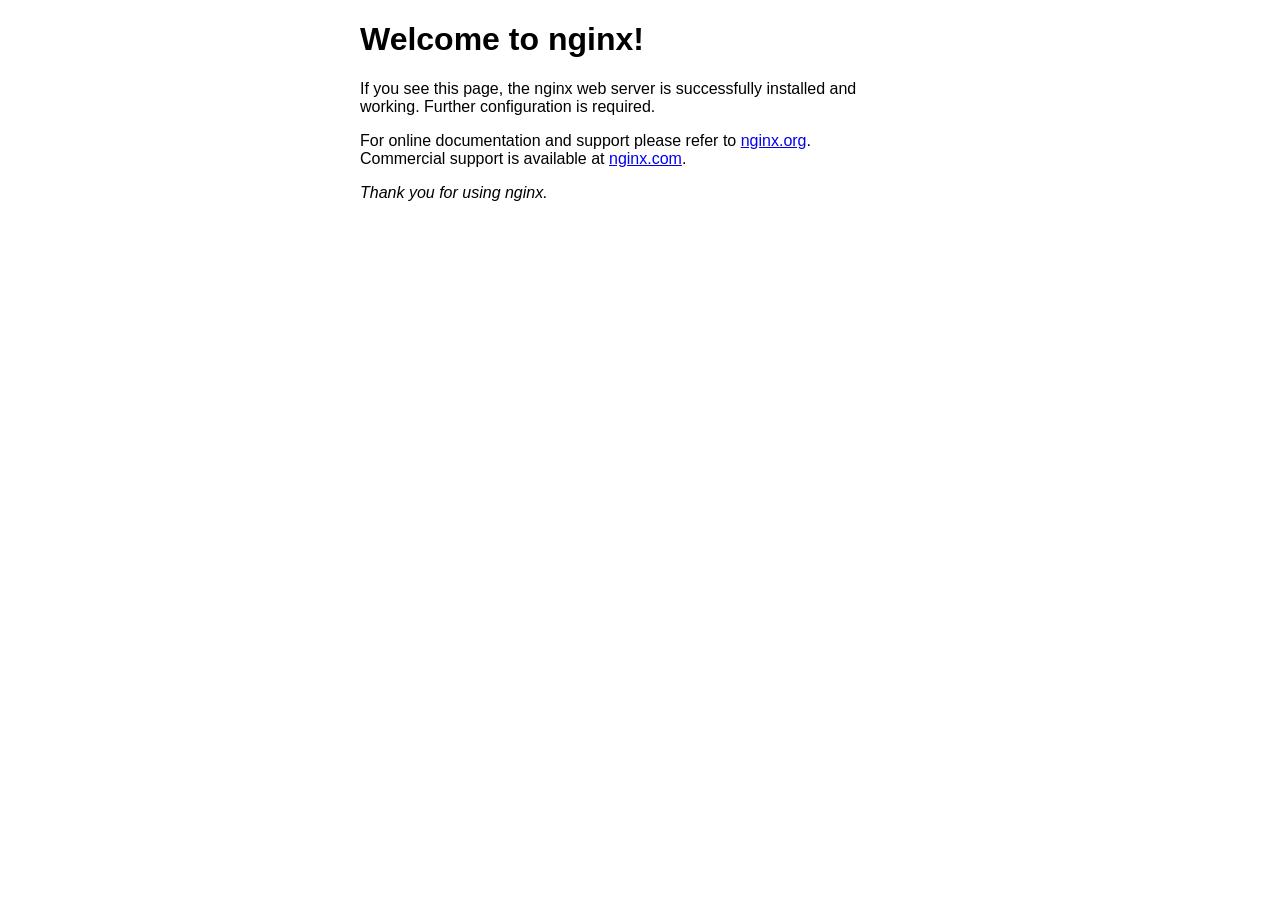
<file: frontend/html/index.html>
<!DOCTYPE html>
<html>
<head>
<title>Welcome to nginx!</title>
<style>
    body {
        width: 35em;
        margin: 0 auto;
        font-family: Tahoma, Verdana, Arial, sans-serif;
    }
</style>
</head>
<body>
<h1>Welcome to nginx!</h1>
<p>If you see this page, the nginx web server is successfully installed and
working. Further configuration is required.</p>

<p>For online documentation and support please refer to
<a href="http://nginx.org/">nginx.org</a>.<br/>
Commercial support is available at
<a href="http://nginx.com/">nginx.com</a>.</p>

<p><em>Thank you for using nginx.</em></p>
</body>
</html>
</file>
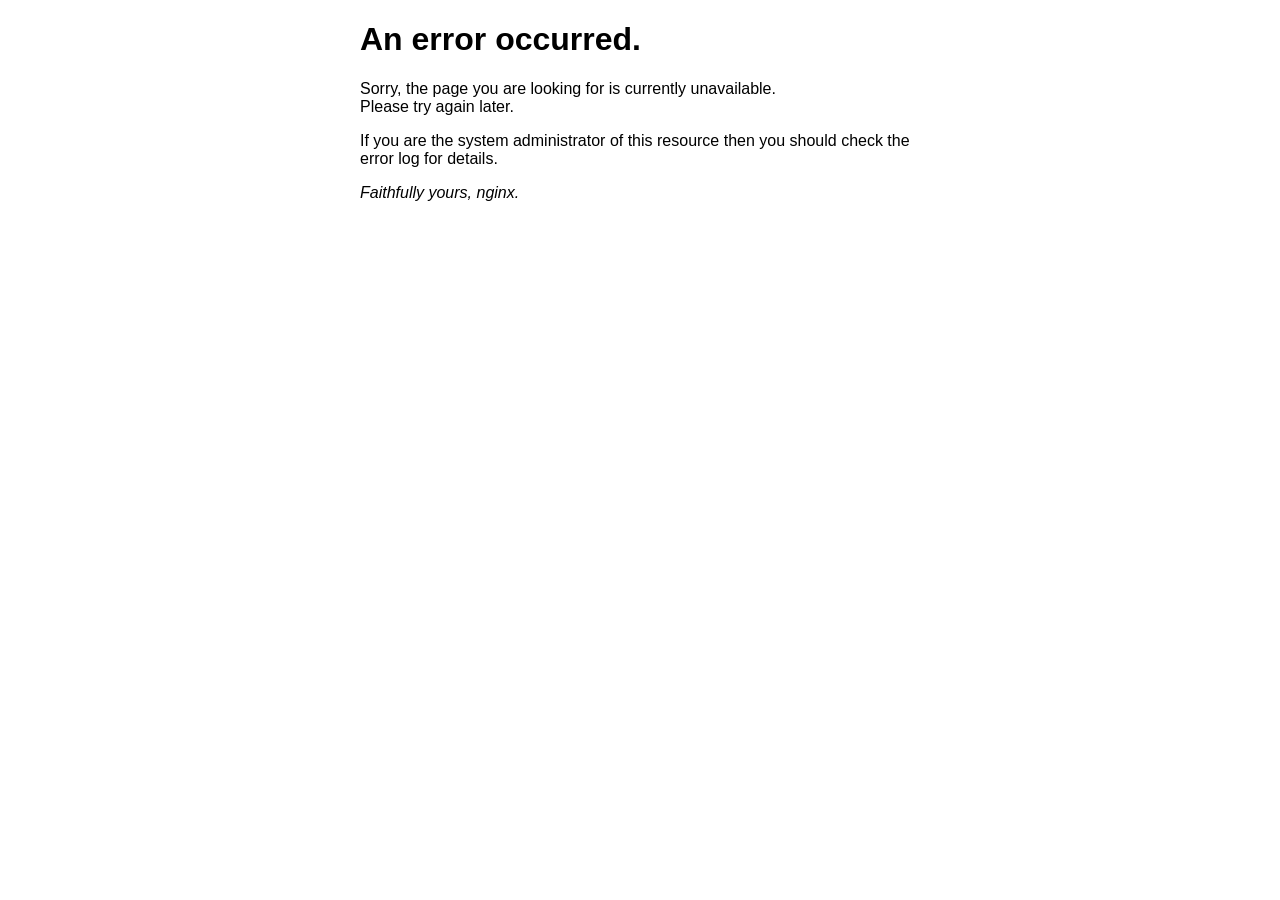
<file: frontend/html/50x.html>
<!DOCTYPE html>
<html>
<head>
<title>Error</title>
<style>
    body {
        width: 35em;
        margin: 0 auto;
        font-family: Tahoma, Verdana, Arial, sans-serif;
    }
</style>
</head>
<body>
<h1>An error occurred.</h1>
<p>Sorry, the page you are looking for is currently unavailable.<br/>
Please try again later.</p>
<p>If you are the system administrator of this resource then you should check
the error log for details.</p>
<p><em>Faithfully yours, nginx.</em></p>
</body>
</html>
</file>
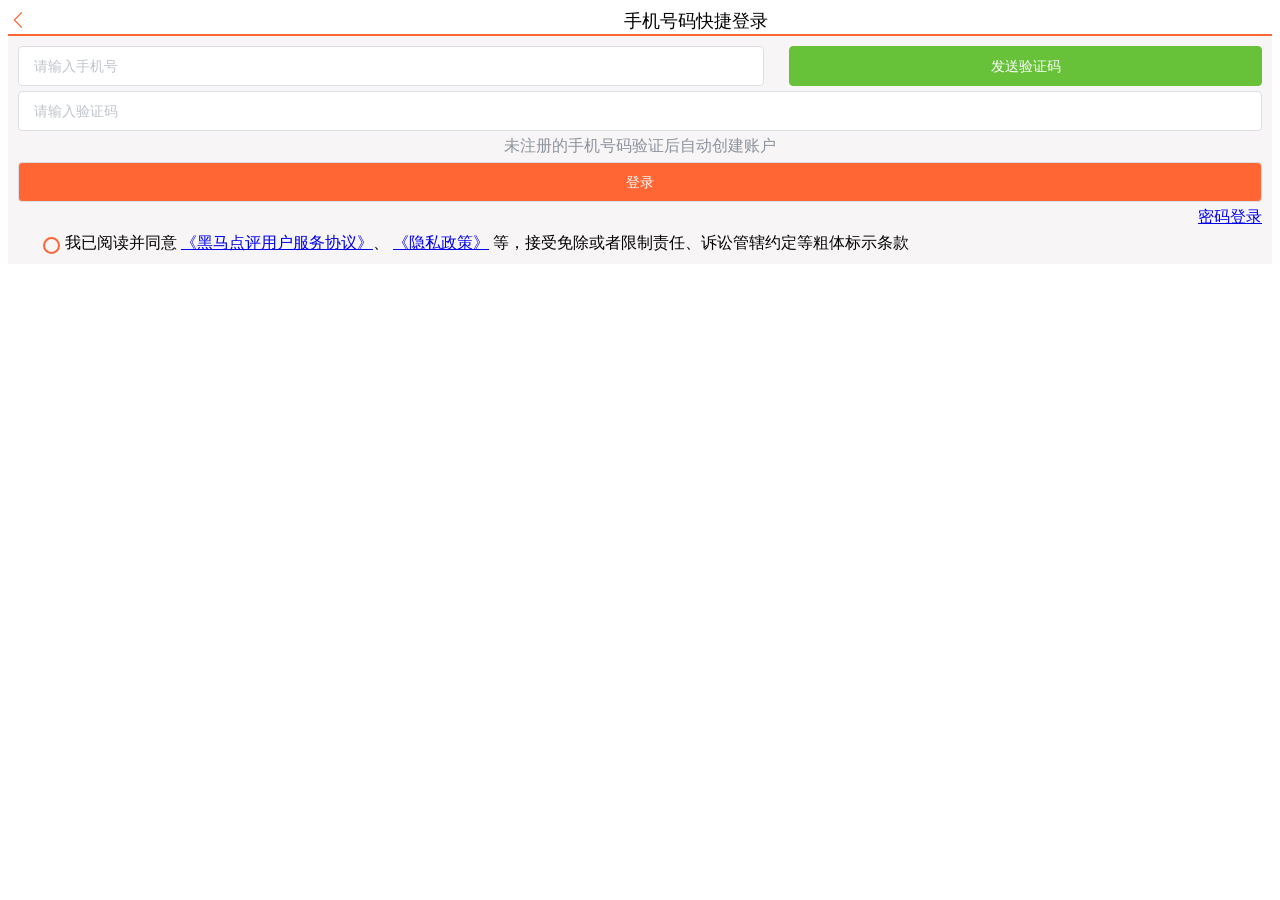
<file: frontend/html/hmdp/login.html>
<!DOCTYPE html>
<html lang="en">
<head>
  <meta http-equiv="Content-Type" content="text/html; charset=UTF-8">
  <meta name="viewport" content="width=device-width, initial-scale=1, maximum-scale=1, user-scalable=0">
  <title>黑马点评</title>
  <!-- 引入样式 -->
  <link rel="stylesheet" href="./css/element.css">
  <link href="./css/main.css" rel="stylesheet">
  <link href="./css/login.css" rel="stylesheet">

  <style type="text/css">

  </style>
</head>
<body>
<div id="app">
  <div class="login-container">
    <div class="header">
      <div class="header-back-btn" @click="goBack" ><i class="el-icon-arrow-left"></i></div>
      <div class="header-title">手机号码快捷登录&nbsp;&nbsp;&nbsp;</div>
    </div>
    <div class="content">
      <div class="login-form">
        <div style="display: flex; justify-content: space-between">
          <el-input style="width: 60%" placeholder="请输入手机号" v-model="form.phone" >
          </el-input>
          <el-button style="width: 38%" @click="sendCode" type="success" :disabled="disabled">{{codeBtnMsg}}</el-button>
        </div>

        <div style="height: 5px"></div>
        <el-input placeholder="请输入验证码" v-model="form.code">
        </el-input>
        <div style="text-align: center; color: #8c939d;margin: 5px 0">未注册的手机号码验证后自动创建账户</div>
        <el-button @click="login" style="width: 100%; background-color:#f63; color: #fff;">登录</el-button>
        <div style="text-align: right; color:#333333; margin: 5px 0"><a href="/login2.html">密码登录</a></div>
      </div>
      <div class="login-radio">
        <div>
          <input type="radio" name="readed" v-model="radio" value="1">
          <label for="readed"></label>
        </div>
        <div>我已阅读并同意
          <a href="javascript:void(0)">
          《黑马点评用户服务协议》</a>、
          <a href="javascript:void(0)">《隐私政策》</a>
          等，接受免除或者限制责任、诉讼管辖约定等粗体标示条款
        </div>
      </div>
    </div>
  </div>
</div>
<script src="./js/vue.js"></script>
<script src="./js/axios.min.js"></script>
<!-- 引入组件库 -->
<script src="./js/element.js"></script>
<script src="./js/common.js"></script>
<script src="./js/footer.js"></script>
<script>

  const app = new Vue({
    el: "#app",
    data: {
      radio: "",
      disabled: false, // 发送短信按钮
      codeBtnMsg: "发送验证码", // 发送短信按钮提示
      form:{
      }
    },
    methods: {
      login(){
        if(!this.radio){
          this.$message.error("请先确认阅读用户协议！");
          return
        }
        if(!this.form.phone || !this.form.code){
          this.$message.error("手机号和验证码不能为空！");
          return
        }
        axios.post("/user/login", this.form)
        .then(({data}) => {
            if(data){
              // 保存用户信息到session
              sessionStorage.setItem("token", data);
            }
            // 跳转到首页
            location.href = "/index.html"
        })
        .catch(err => this.$message.error(err))
      },
      goBack(){
        history.back();
      },
      sendCode(){
        if (!this.form.phone) {
          this.$message.error("手机号不能为空");
          return;
        }
        // 发送验证码
        axios.post("/user/code?phone="+this.form.phone)
          .then(() => {})
          .catch(err => {
            console.log(err);
            this.$message.error(err)
          });
        // 禁用按钮
        this.disabled = true;
        // 按钮倒计时
        let i = 60;
        this.codeBtnMsg = (i--) + '秒后可重发'
        let taskId = setInterval(() => this.codeBtnMsg = (i--) + '秒后可重发', 1000);
        setTimeout(() => {
          this.disabled = false;
          clearInterval(taskId);
          this.codeBtnMsg = "发送验证码";
        }, 59000)
      }
    }
  })
</script>
</body>
</html>
</file>
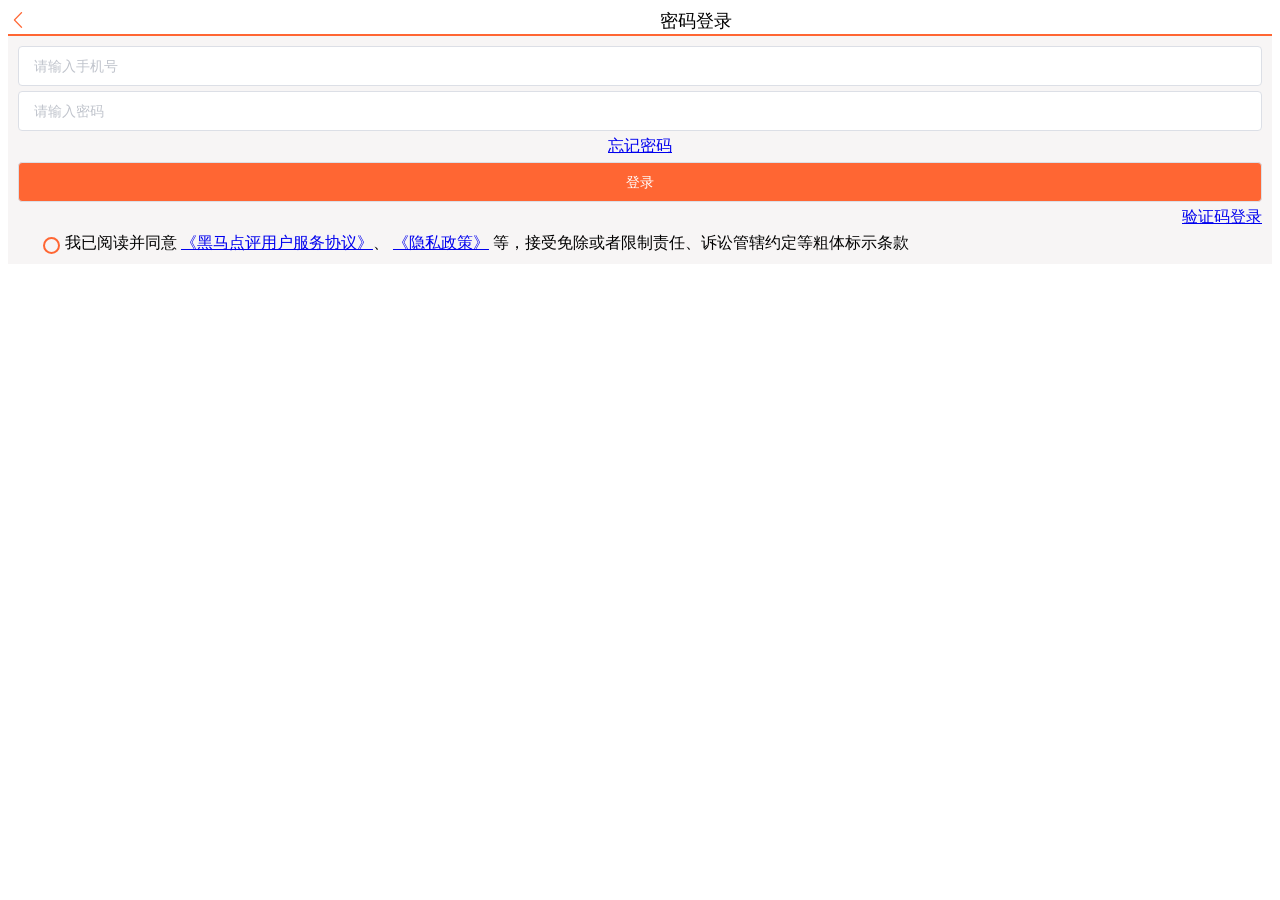
<file: frontend/html/hmdp/login2.html>
<!DOCTYPE html>
<html lang="en">
<head>
  <meta http-equiv="Content-Type" content="text/html; charset=UTF-8">
  <meta name="viewport" content="width=device-width, initial-scale=1, maximum-scale=1, user-scalable=0">
  <title>黑马点评</title>
  <link href="./css/login.css" rel="stylesheet">
  <!-- 引入样式 -->
  <link rel="stylesheet" href="./css/element.css">

  <style type="text/css">
      .el-radio__input.is-checked .el-radio__inner {
          border-color: #F63;
          background: #F63;
      }
      .el-input__inner:focus {
          border: 1px solid #F63;
      }
  </style>
</head>
<body>
<div id="app">
  <div class="login-container">
    <div class="header">
      <div class="header-back-btn" @click="goBack"><i class="el-icon-arrow-left"></i></div>
      <div class="header-title">密码登录&nbsp;&nbsp;&nbsp;</div>
    </div>
    <div class="content">
      <div class="login-form">
        <el-input placeholder="请输入手机号" v-model="form.phone">
        </el-input>
        <div style="height: 5px"></div>
        <el-input placeholder="请输入密码" v-model="form.password">
        </el-input>
        <div style="text-align: center; color: #8c939d;margin: 5px 0"><a href="javascript:void(0)">忘记密码</a></div>
        <el-button @click="login" style="width: 100%; background-color:#f63; color: #fff;">登录</el-button>
        <div style="text-align: right; color:#333333; margin: 5px 0"><a href="/login.html">验证码登录</a></div>
      </div>
      <div class="login-radio">
        <div>
          <input type="radio" name="readed" v-model="radio" value="1">
          <label for="readed"></label>
        </div>
        <div>我已阅读并同意
          <a href="javascript:void(0)">
          《黑马点评用户服务协议》</a>、
          <a href="javascript:void(0)">《隐私政策》</a>
          等，接受免除或者限制责任、诉讼管辖约定等粗体标示条款
        </div>
      </div>
    </div>
  </div>
</div>
<script src="./js/vue.js"></script>
<script src="./js/axios.min.js"></script>
<!-- 引入组件库 -->
<script src="./js/element.js"></script>
<script src="./js/common.js"></script>
<script>

  const app = new Vue({
    el: "#app",
    data: {
      radio: "",
      form:{
      }
    },
    methods: {
      login(){
        if(!this.radio){
          this.$message.error("请先确认阅读用户协议！");
          return;
        }
        axios.post("/user/login", this.form)
          .then(({data}) => {
            if(data){
              // 保存用户信息到session
              sessionStorage.setItem("token", data);
            }
            // 跳转到首页
            location.href = "/info.html"
          })
          .catch(err => this.$message.error(err))
      },
      goBack(){
        history.back();
      }
    }
  })
</script>
</body>
</html>
</file>
<file: frontend/html/hmdp/css/element.css>
@charset "UTF-8";.el-pagination--small .arrow.disabled,.el-table .hidden-columns,.el-table td.is-hidden>*,.el-table th.is-hidden>*,.el-table--hidden{visibility:hidden}.el-dropdown .el-dropdown-selfdefine:focus:active,.el-dropdown .el-dropdown-selfdefine:focus:not(.focusing),.el-message__closeBtn:focus,.el-message__content:focus,.el-popover:focus,.el-popover:focus:active,.el-popover__reference:focus:hover,.el-popover__reference:focus:not(.focusing),.el-rate:active,.el-rate:focus,.el-tooltip:focus:hover,.el-tooltip:focus:not(.focusing),.el-upload-list__item.is-success:active,.el-upload-list__item.is-success:not(.focusing):focus{outline-width:0}.el-input__suffix,.el-tree.is-dragging .el-tree-node__content *{pointer-events:none}@font-face{font-family:element-icons;src:url(fonts/element-icons.woff) format("woff"),url(fonts/element-icons.ttf) format("truetype");font-weight:400;font-display:"auto";font-style:normal}[class*=" el-icon-"],[class^=el-icon-]{font-family:element-icons!important;speak:none;font-style:normal;font-weight:400;font-variant:normal;text-transform:none;line-height:1;vertical-align:baseline;display:inline-block;-webkit-font-smoothing:antialiased;-moz-osx-font-smoothing:grayscale}.el-icon-ice-cream-round:before{content:"\e6a0"}.el-icon-ice-cream-square:before{content:"\e6a3"}.el-icon-lollipop:before{content:"\e6a4"}.el-icon-potato-strips:before{content:"\e6a5"}.el-icon-milk-tea:before{content:"\e6a6"}.el-icon-ice-drink:before{content:"\e6a7"}.el-icon-ice-tea:before{content:"\e6a9"}.el-icon-coffee:before{content:"\e6aa"}.el-icon-orange:before{content:"\e6ab"}.el-icon-pear:before{content:"\e6ac"}.el-icon-apple:before{content:"\e6ad"}.el-icon-cherry:before{content:"\e6ae"}.el-icon-watermelon:before{content:"\e6af"}.el-icon-grape:before{content:"\e6b0"}.el-icon-refrigerator:before{content:"\e6b1"}.el-icon-goblet-square-full:before{content:"\e6b2"}.el-icon-goblet-square:before{content:"\e6b3"}.el-icon-goblet-full:before{content:"\e6b4"}.el-icon-goblet:before{content:"\e6b5"}.el-icon-cold-drink:before{content:"\e6b6"}.el-icon-coffee-cup:before{content:"\e6b8"}.el-icon-water-cup:before{content:"\e6b9"}.el-icon-hot-water:before{content:"\e6ba"}.el-icon-ice-cream:before{content:"\e6bb"}.el-icon-dessert:before{content:"\e6bc"}.el-icon-sugar:before{content:"\e6bd"}.el-icon-tableware:before{content:"\e6be"}.el-icon-burger:before{content:"\e6bf"}.el-icon-knife-fork:before{content:"\e6c1"}.el-icon-fork-spoon:before{content:"\e6c2"}.el-icon-chicken:before{content:"\e6c3"}.el-icon-food:before{content:"\e6c4"}.el-icon-dish-1:before{content:"\e6c5"}.el-icon-dish:before{content:"\e6c6"}.el-icon-moon-night:before{content:"\e6ee"}.el-icon-moon:before{content:"\e6f0"}.el-icon-cloudy-and-sunny:before{content:"\e6f1"}.el-icon-partly-cloudy:before{content:"\e6f2"}.el-icon-cloudy:before{content:"\e6f3"}.el-icon-sunny:before{content:"\e6f6"}.el-icon-sunset:before{content:"\e6f7"}.el-icon-sunrise-1:before{content:"\e6f8"}.el-icon-sunrise:before{content:"\e6f9"}.el-icon-heavy-rain:before{content:"\e6fa"}.el-icon-lightning:before{content:"\e6fb"}.el-icon-light-rain:before{content:"\e6fc"}.el-icon-wind-power:before{content:"\e6fd"}.el-icon-baseball:before{content:"\e712"}.el-icon-soccer:before{content:"\e713"}.el-icon-football:before{content:"\e715"}.el-icon-basketball:before{content:"\e716"}.el-icon-ship:before{content:"\e73f"}.el-icon-truck:before{content:"\e740"}.el-icon-bicycle:before{content:"\e741"}.el-icon-mobile-phone:before{content:"\e6d3"}.el-icon-service:before{content:"\e6d4"}.el-icon-key:before{content:"\e6e2"}.el-icon-unlock:before{content:"\e6e4"}.el-icon-lock:before{content:"\e6e5"}.el-icon-watch:before{content:"\e6fe"}.el-icon-watch-1:before{content:"\e6ff"}.el-icon-timer:before{content:"\e702"}.el-icon-alarm-clock:before{content:"\e703"}.el-icon-map-location:before{content:"\e704"}.el-icon-delete-location:before{content:"\e705"}.el-icon-add-location:before{content:"\e706"}.el-icon-location-information:before{content:"\e707"}.el-icon-location-outline:before{content:"\e708"}.el-icon-location:before{content:"\e79e"}.el-icon-place:before{content:"\e709"}.el-icon-discover:before{content:"\e70a"}.el-icon-first-aid-kit:before{content:"\e70b"}.el-icon-trophy-1:before{content:"\e70c"}.el-icon-trophy:before{content:"\e70d"}.el-icon-medal:before{content:"\e70e"}.el-icon-medal-1:before{content:"\e70f"}.el-icon-stopwatch:before{content:"\e710"}.el-icon-mic:before{content:"\e711"}.el-icon-copy-document:before{content:"\e718"}.el-icon-full-screen:before{content:"\e719"}.el-icon-switch-button:before{content:"\e71b"}.el-icon-aim:before{content:"\e71c"}.el-icon-crop:before{content:"\e71d"}.el-icon-odometer:before{content:"\e71e"}.el-icon-time:before{content:"\e71f"}.el-icon-bangzhu:before{content:"\e724"}.el-icon-close-notification:before{content:"\e726"}.el-icon-microphone:before{content:"\e727"}.el-icon-turn-off-microphone:before{content:"\e728"}.el-icon-position:before{content:"\e729"}.el-icon-postcard:before{content:"\e72a"}.el-icon-message:before{content:"\e72b"}.el-icon-chat-line-square:before{content:"\e72d"}.el-icon-chat-dot-square:before{content:"\e72e"}.el-icon-chat-dot-round:before{content:"\e72f"}.el-icon-chat-square:before{content:"\e730"}.el-icon-chat-line-round:before{content:"\e731"}.el-icon-chat-round:before{content:"\e732"}.el-icon-set-up:before{content:"\e733"}.el-icon-turn-off:before{content:"\e734"}.el-icon-open:before{content:"\e735"}.el-icon-connection:before{content:"\e736"}.el-icon-link:before{content:"\e737"}.el-icon-cpu:before{content:"\e738"}.el-icon-thumb:before{content:"\e739"}.el-icon-female:before{content:"\e73a"}.el-icon-male:before{content:"\e73b"}.el-icon-guide:before{content:"\e73c"}.el-icon-news:before{content:"\e73e"}.el-icon-price-tag:before{content:"\e744"}.el-icon-discount:before{content:"\e745"}.el-icon-wallet:before{content:"\e747"}.el-icon-coin:before{content:"\e748"}.el-icon-money:before{content:"\e749"}.el-icon-bank-card:before{content:"\e74a"}.el-icon-box:before{content:"\e74b"}.el-icon-present:before{content:"\e74c"}.el-icon-sell:before{content:"\e6d5"}.el-icon-sold-out:before{content:"\e6d6"}.el-icon-shopping-bag-2:before{content:"\e74d"}.el-icon-shopping-bag-1:before{content:"\e74e"}.el-icon-shopping-cart-2:before{content:"\e74f"}.el-icon-shopping-cart-1:before{content:"\e750"}.el-icon-shopping-cart-full:before{content:"\e751"}.el-icon-smoking:before{content:"\e752"}.el-icon-no-smoking:before{content:"\e753"}.el-icon-house:before{content:"\e754"}.el-icon-table-lamp:before{content:"\e755"}.el-icon-school:before{content:"\e756"}.el-icon-office-building:before{content:"\e757"}.el-icon-toilet-paper:before{content:"\e758"}.el-icon-notebook-2:before{content:"\e759"}.el-icon-notebook-1:before{content:"\e75a"}.el-icon-files:before{content:"\e75b"}.el-icon-collection:before{content:"\e75c"}.el-icon-receiving:before{content:"\e75d"}.el-icon-suitcase-1:before{content:"\e760"}.el-icon-suitcase:before{content:"\e761"}.el-icon-film:before{content:"\e763"}.el-icon-collection-tag:before{content:"\e765"}.el-icon-data-analysis:before{content:"\e766"}.el-icon-pie-chart:before{content:"\e767"}.el-icon-data-board:before{content:"\e768"}.el-icon-data-line:before{content:"\e76d"}.el-icon-reading:before{content:"\e769"}.el-icon-magic-stick:before{content:"\e76a"}.el-icon-coordinate:before{content:"\e76b"}.el-icon-mouse:before{content:"\e76c"}.el-icon-brush:before{content:"\e76e"}.el-icon-headset:before{content:"\e76f"}.el-icon-umbrella:before{content:"\e770"}.el-icon-scissors:before{content:"\e771"}.el-icon-mobile:before{content:"\e773"}.el-icon-attract:before{content:"\e774"}.el-icon-monitor:before{content:"\e775"}.el-icon-search:before{content:"\e778"}.el-icon-takeaway-box:before{content:"\e77a"}.el-icon-paperclip:before{content:"\e77d"}.el-icon-printer:before{content:"\e77e"}.el-icon-document-add:before{content:"\e782"}.el-icon-document:before{content:"\e785"}.el-icon-document-checked:before{content:"\e786"}.el-icon-document-copy:before{content:"\e787"}.el-icon-document-delete:before{content:"\e788"}.el-icon-document-remove:before{content:"\e789"}.el-icon-tickets:before{content:"\e78b"}.el-icon-folder-checked:before{content:"\e77f"}.el-icon-folder-delete:before{content:"\e780"}.el-icon-folder-remove:before{content:"\e781"}.el-icon-folder-add:before{content:"\e783"}.el-icon-folder-opened:before{content:"\e784"}.el-icon-folder:before{content:"\e78a"}.el-icon-edit-outline:before{content:"\e764"}.el-icon-edit:before{content:"\e78c"}.el-icon-date:before{content:"\e78e"}.el-icon-c-scale-to-original:before{content:"\e7c6"}.el-icon-view:before{content:"\e6ce"}.el-icon-loading:before{content:"\e6cf"}.el-icon-rank:before{content:"\e6d1"}.el-icon-sort-down:before{content:"\e7c4"}.el-icon-sort-up:before{content:"\e7c5"}.el-icon-sort:before{content:"\e6d2"}.el-icon-finished:before{content:"\e6cd"}.el-icon-refresh-left:before{content:"\e6c7"}.el-icon-refresh-right:before{content:"\e6c8"}.el-icon-refresh:before{content:"\e6d0"}.el-icon-video-play:before{content:"\e7c0"}.el-icon-video-pause:before{content:"\e7c1"}.el-icon-d-arrow-right:before{content:"\e6dc"}.el-icon-d-arrow-left:before{content:"\e6dd"}.el-icon-arrow-up:before{content:"\e6e1"}.el-icon-arrow-down:before{content:"\e6df"}.el-icon-arrow-right:before{content:"\e6e0"}.el-icon-arrow-left:before{content:"\e6de"}.el-icon-top-right:before{content:"\e6e7"}.el-icon-top-left:before{content:"\e6e8"}.el-icon-top:before{content:"\e6e6"}.el-icon-bottom:before{content:"\e6eb"}.el-icon-right:before{content:"\e6e9"}.el-icon-back:before{content:"\e6ea"}.el-icon-bottom-right:before{content:"\e6ec"}.el-icon-bottom-left:before{content:"\e6ed"}.el-icon-caret-top:before{content:"\e78f"}.el-icon-caret-bottom:before{content:"\e790"}.el-icon-caret-right:before{content:"\e791"}.el-icon-caret-left:before{content:"\e792"}.el-icon-d-caret:before{content:"\e79a"}.el-icon-share:before{content:"\e793"}.el-icon-menu:before{content:"\e798"}.el-icon-s-grid:before{content:"\e7a6"}.el-icon-s-check:before{content:"\e7a7"}.el-icon-s-data:before{content:"\e7a8"}.el-icon-s-opportunity:before{content:"\e7aa"}.el-icon-s-custom:before{content:"\e7ab"}.el-icon-s-claim:before{content:"\e7ad"}.el-icon-s-finance:before{content:"\e7ae"}.el-icon-s-comment:before{content:"\e7af"}.el-icon-s-flag:before{content:"\e7b0"}.el-icon-s-marketing:before{content:"\e7b1"}.el-icon-s-shop:before{content:"\e7b4"}.el-icon-s-open:before{content:"\e7b5"}.el-icon-s-management:before{content:"\e7b6"}.el-icon-s-ticket:before{content:"\e7b7"}.el-icon-s-release:before{content:"\e7b8"}.el-icon-s-home:before{content:"\e7b9"}.el-icon-s-promotion:before{content:"\e7ba"}.el-icon-s-operation:before{content:"\e7bb"}.el-icon-s-unfold:before{content:"\e7bc"}.el-icon-s-fold:before{content:"\e7a9"}.el-icon-s-platform:before{content:"\e7bd"}.el-icon-s-order:before{content:"\e7be"}.el-icon-s-cooperation:before{content:"\e7bf"}.el-icon-bell:before{content:"\e725"}.el-icon-message-solid:before{content:"\e799"}.el-icon-video-camera:before{content:"\e772"}.el-icon-video-camera-solid:before{content:"\e796"}.el-icon-camera:before{content:"\e779"}.el-icon-camera-solid:before{content:"\e79b"}.el-icon-download:before{content:"\e77c"}.el-icon-upload2:before{content:"\e77b"}.el-icon-upload:before{content:"\e7c3"}.el-icon-picture-outline-round:before{content:"\e75f"}.el-icon-picture-outline:before{content:"\e75e"}.el-icon-picture:before{content:"\e79f"}.el-icon-close:before{content:"\e6db"}.el-icon-check:before{content:"\e6da"}.el-icon-plus:before{content:"\e6d9"}.el-icon-minus:before{content:"\e6d8"}.el-icon-help:before{content:"\e73d"}.el-icon-s-help:before{content:"\e7b3"}.el-icon-circle-close:before{content:"\e78d"}.el-icon-circle-check:before{content:"\e720"}.el-icon-circle-plus-outline:before{content:"\e723"}.el-icon-remove-outline:before{content:"\e722"}.el-icon-zoom-out:before{content:"\e776"}.el-icon-zoom-in:before{content:"\e777"}.el-icon-error:before{content:"\e79d"}.el-icon-success:before{content:"\e79c"}.el-icon-circle-plus:before{content:"\e7a0"}.el-icon-remove:before{content:"\e7a2"}.el-icon-info:before{content:"\e7a1"}.el-icon-question:before{content:"\e7a4"}.el-icon-warning-outline:before{content:"\e6c9"}.el-icon-warning:before{content:"\e7a3"}.el-icon-goods:before{content:"\e7c2"}.el-icon-s-goods:before{content:"\e7b2"}.el-icon-star-off:before{content:"\e717"}.el-icon-star-on:before{content:"\e797"}.el-icon-more-outline:before{content:"\e6cc"}.el-icon-more:before{content:"\e794"}.el-icon-phone-outline:before{content:"\e6cb"}.el-icon-phone:before{content:"\e795"}.el-icon-user:before{content:"\e6e3"}.el-icon-user-solid:before{content:"\e7a5"}.el-icon-setting:before{content:"\e6ca"}.el-icon-s-tools:before{content:"\e7ac"}.el-icon-delete:before{content:"\e6d7"}.el-icon-delete-solid:before{content:"\e7c9"}.el-icon-eleme:before{content:"\e7c7"}.el-icon-platform-eleme:before{content:"\e7ca"}.el-icon-loading{-webkit-animation:rotating 2s linear infinite;animation:rotating 2s linear infinite}.el-icon--right{margin-left:5px}.el-icon--left{margin-right:5px}@-webkit-keyframes rotating{0%{-webkit-transform:rotateZ(0);transform:rotateZ(0)}100%{-webkit-transform:rotateZ(360deg);transform:rotateZ(360deg)}}@keyframes rotating{0%{-webkit-transform:rotateZ(0);transform:rotateZ(0)}100%{-webkit-transform:rotateZ(360deg);transform:rotateZ(360deg)}}.el-pagination{white-space:nowrap;padding:2px 5px;color:#303133;font-weight:700}.el-pagination::after,.el-pagination::before{display:table;content:""}.el-pagination::after{clear:both}.el-pagination button,.el-pagination span:not([class*=suffix]){display:inline-block;font-size:13px;min-width:35.5px;height:28px;line-height:28px;vertical-align:top;-webkit-box-sizing:border-box;box-sizing:border-box}.el-pagination .el-input__inner{text-align:center;-moz-appearance:textfield;line-height:normal}.el-pagination .el-input__suffix{right:0;-webkit-transform:scale(.8);transform:scale(.8)}.el-pagination .el-select .el-input{width:100px;margin:0 5px}.el-pagination .el-select .el-input .el-input__inner{padding-right:25px;border-radius:3px}.el-pagination button{border:none;padding:0 6px;background:0 0}.el-pagination button:focus{outline:0}.el-pagination button:hover{color:#FF6633}.el-pagination button:disabled{color:#C0C4CC;background-color:#FFF;cursor:not-allowed}.el-pagination .btn-next,.el-pagination .btn-prev{background:center center no-repeat #FFF;background-size:16px;cursor:pointer;margin:0;color:#303133}.el-pagination .btn-next .el-icon,.el-pagination .btn-prev .el-icon{display:block;font-size:12px;font-weight:700}.el-pagination .btn-prev{padding-right:12px}.el-pagination .btn-next{padding-left:12px}.el-pagination .el-pager li.disabled{color:#C0C4CC;cursor:not-allowed}.el-pager li,.el-pager li.btn-quicknext:hover,.el-pager li.btn-quickprev:hover{cursor:pointer}.el-pagination--small .btn-next,.el-pagination--small .btn-prev,.el-pagination--small .el-pager li,.el-pagination--small .el-pager li.btn-quicknext,.el-pagination--small .el-pager li.btn-quickprev,.el-pagination--small .el-pager li:last-child{border-color:transparent;font-size:12px;line-height:22px;height:22px;min-width:22px}.el-pagination--small .more::before,.el-pagination--small li.more::before{line-height:24px}.el-pagination--small button,.el-pagination--small span:not([class*=suffix]){height:22px;line-height:22px}.el-pagination--small .el-pagination__editor,.el-pagination--small .el-pagination__editor.el-input .el-input__inner{height:22px}.el-pagination__sizes{margin:0 10px 0 0;font-weight:400;color:#606266}.el-pagination__sizes .el-input .el-input__inner{font-size:13px;padding-left:8px}.el-pagination__sizes .el-input .el-input__inner:hover{border-color:#FF6633}.el-pagination__total{margin-right:10px;font-weight:400;color:#606266}.el-pagination__jump{margin-left:24px;font-weight:400;color:#606266}.el-pagination__jump .el-input__inner{padding:0 3px}.el-pagination__rightwrapper{float:right}.el-pagination__editor{line-height:18px;padding:0 2px;height:28px;text-align:center;margin:0 2px;-webkit-box-sizing:border-box;box-sizing:border-box;border-radius:3px}.el-pager,.el-pagination.is-background .btn-next,.el-pagination.is-background .btn-prev{padding:0}.el-pagination__editor.el-input{width:50px}.el-pagination__editor.el-input .el-input__inner{height:28px}.el-pagination__editor .el-input__inner::-webkit-inner-spin-button,.el-pagination__editor .el-input__inner::-webkit-outer-spin-button{-webkit-appearance:none;margin:0}.el-pagination.is-background .btn-next,.el-pagination.is-background .btn-prev,.el-pagination.is-background .el-pager li{margin:0 5px;background-color:#f4f4f5;color:#606266;min-width:30px;border-radius:2px}.el-pagination.is-background .btn-next.disabled,.el-pagination.is-background .btn-next:disabled,.el-pagination.is-background .btn-prev.disabled,.el-pagination.is-background .btn-prev:disabled,.el-pagination.is-background .el-pager li.disabled{color:#C0C4CC}.el-pagination.is-background .el-pager li:not(.disabled):hover{color:#FF6633}.el-pagination.is-background .el-pager li:not(.disabled).active{background-color:#FF6633;color:#FFF}.el-dialog,.el-pager li{background:#FFF;-webkit-box-sizing:border-box}.el-pagination.is-background.el-pagination--small .btn-next,.el-pagination.is-background.el-pagination--small .btn-prev,.el-pagination.is-background.el-pagination--small .el-pager li{margin:0 3px;min-width:22px}.el-pager,.el-pager li{vertical-align:top;margin:0;display:inline-block}.el-pager{-webkit-user-select:none;-moz-user-select:none;-ms-user-select:none;user-select:none;list-style:none;font-size:0}.el-date-table,.el-table th{-webkit-user-select:none;-moz-user-select:none}.el-pager .more::before{line-height:30px}.el-pager li{padding:0 4px;font-size:13px;min-width:35.5px;height:28px;line-height:28px;box-sizing:border-box;text-align:center}.el-menu--collapse .el-menu .el-submenu,.el-menu--popup{min-width:200px}.el-pager li.btn-quicknext,.el-pager li.btn-quickprev{line-height:28px;color:#303133}.el-pager li.btn-quicknext.disabled,.el-pager li.btn-quickprev.disabled{color:#C0C4CC}.el-pager li.active+li{border-left:0}.el-pager li:hover{color:#FF6633}.el-pager li.active{color:#FF6633;cursor:default}@-webkit-keyframes v-modal-in{0%{opacity:0}}@-webkit-keyframes v-modal-out{100%{opacity:0}}.el-dialog{position:relative;margin:0 auto 50px;border-radius:2px;-webkit-box-shadow:0 1px 3px rgba(0,0,0,.3);box-shadow:0 1px 3px rgba(0,0,0,.3);box-sizing:border-box;width:50%}.el-dialog.is-fullscreen{width:100%;margin-top:0;margin-bottom:0;height:100%;overflow:auto}.el-dialog__wrapper{position:fixed;top:0;right:0;bottom:0;left:0;overflow:auto;margin:0}.el-dialog__header{padding:20px 20px 10px}.el-dialog__headerbtn{position:absolute;top:20px;right:20px;padding:0;background:0 0;border:none;outline:0;cursor:pointer;font-size:16px}.el-dialog__headerbtn .el-dialog__close{color:#909399}.el-dialog__headerbtn:focus .el-dialog__close,.el-dialog__headerbtn:hover .el-dialog__close{color:#FF6633}.el-dialog__title{line-height:24px;font-size:18px;color:#303133}.el-dialog__body{padding:30px 20px;color:#606266;font-size:14px;word-break:break-all}.el-dialog__footer{padding:10px 20px 20px;text-align:right;-webkit-box-sizing:border-box;box-sizing:border-box}.el-dialog--center{text-align:center}.el-dialog--center .el-dialog__body{text-align:initial;padding:25px 25px 30px}.el-dialog--center .el-dialog__footer{text-align:inherit}.dialog-fade-enter-active{-webkit-animation:dialog-fade-in .3s;animation:dialog-fade-in .3s}.dialog-fade-leave-active{-webkit-animation:dialog-fade-out .3s;animation:dialog-fade-out .3s}@-webkit-keyframes dialog-fade-in{0%{-webkit-transform:translate3d(0,-20px,0);transform:translate3d(0,-20px,0);opacity:0}100%{-webkit-transform:translate3d(0,0,0);transform:translate3d(0,0,0);opacity:1}}@keyframes dialog-fade-in{0%{-webkit-transform:translate3d(0,-20px,0);transform:translate3d(0,-20px,0);opacity:0}100%{-webkit-transform:translate3d(0,0,0);transform:translate3d(0,0,0);opacity:1}}@-webkit-keyframes dialog-fade-out{0%{-webkit-transform:translate3d(0,0,0);transform:translate3d(0,0,0);opacity:1}100%{-webkit-transform:translate3d(0,-20px,0);transform:translate3d(0,-20px,0);opacity:0}}@keyframes dialog-fade-out{0%{-webkit-transform:translate3d(0,0,0);transform:translate3d(0,0,0);opacity:1}100%{-webkit-transform:translate3d(0,-20px,0);transform:translate3d(0,-20px,0);opacity:0}}.el-autocomplete{position:relative;display:inline-block}.el-autocomplete-suggestion{margin:5px 0;-webkit-box-shadow:0 2px 12px 0 rgba(0,0,0,.1);box-shadow:0 2px 12px 0 rgba(0,0,0,.1);border-radius:4px;border:1px solid #E4E7ED;-webkit-box-sizing:border-box;box-sizing:border-box;background-color:#FFF}.el-dropdown-menu,.el-menu--collapse .el-submenu .el-menu{z-index:10;-webkit-box-shadow:0 2px 12px 0 rgba(0,0,0,.1)}.el-autocomplete-suggestion__wrap{max-height:280px;padding:10px 0;-webkit-box-sizing:border-box;box-sizing:border-box}.el-autocomplete-suggestion__list{margin:0;padding:0}.el-autocomplete-suggestion li{padding:0 20px;margin:0;line-height:34px;cursor:pointer;color:#606266;font-size:14px;list-style:none;white-space:nowrap;overflow:hidden;text-overflow:ellipsis}.el-autocomplete-suggestion li.highlighted,.el-autocomplete-suggestion li:hover{background-color:#F5F7FA}.el-autocomplete-suggestion li.divider{margin-top:6px;border-top:1px solid #000}.el-autocomplete-suggestion li.divider:last-child{margin-bottom:-6px}.el-autocomplete-suggestion.is-loading li{text-align:center;height:100px;line-height:100px;font-size:20px;color:#999}.el-autocomplete-suggestion.is-loading li::after{display:inline-block;content:"";height:100%;vertical-align:middle}.el-autocomplete-suggestion.is-loading li:hover{background-color:#FFF}.el-autocomplete-suggestion.is-loading .el-icon-loading{vertical-align:middle}.el-dropdown{display:inline-block;position:relative;color:#606266;font-size:14px}.el-dropdown .el-button-group{display:block}.el-dropdown .el-button-group .el-button{float:none}.el-dropdown .el-dropdown__caret-button{padding-left:5px;padding-right:5px;position:relative;border-left:none}.el-dropdown .el-dropdown__caret-button::before{content:'';position:absolute;display:block;width:1px;top:5px;bottom:5px;left:0;background:rgba(255,255,255,.5)}.el-dropdown .el-dropdown__caret-button.el-button--default::before{background:rgba(220,223,230,.5)}.el-dropdown .el-dropdown__caret-button:hover::before{top:0;bottom:0}.el-dropdown .el-dropdown__caret-button .el-dropdown__icon{padding-left:0}.el-dropdown__icon{font-size:12px;margin:0 3px}.el-dropdown-menu{position:absolute;top:0;left:0;padding:10px 0;margin:5px 0;background-color:#FFF;border:1px solid #EBEEF5;border-radius:4px;box-shadow:0 2px 12px 0 rgba(0,0,0,.1)}.el-dropdown-menu__item{list-style:none;line-height:36px;padding:0 20px;margin:0;font-size:14px;color:#606266;cursor:pointer;outline:0}.el-dropdown-menu__item:focus,.el-dropdown-menu__item:not(.is-disabled):hover{background-color:#ecf5ff;color:#66b1ff}.el-dropdown-menu__item i{margin-right:5px}.el-dropdown-menu__item--divided{position:relative;margin-top:6px;border-top:1px solid #EBEEF5}.el-dropdown-menu__item--divided:before{content:'';height:6px;display:block;margin:0 -20px;background-color:#FFF}.el-dropdown-menu__item.is-disabled{cursor:default;color:#bbb;pointer-events:none}.el-dropdown-menu--medium{padding:6px 0}.el-dropdown-menu--medium .el-dropdown-menu__item{line-height:30px;padding:0 17px;font-size:14px}.el-dropdown-menu--medium .el-dropdown-menu__item.el-dropdown-menu__item--divided{margin-top:6px}.el-dropdown-menu--medium .el-dropdown-menu__item.el-dropdown-menu__item--divided:before{height:6px;margin:0 -17px}.el-dropdown-menu--small{padding:6px 0}.el-dropdown-menu--small .el-dropdown-menu__item{line-height:27px;padding:0 15px;font-size:13px}.el-dropdown-menu--small .el-dropdown-menu__item.el-dropdown-menu__item--divided{margin-top:4px}.el-dropdown-menu--small .el-dropdown-menu__item.el-dropdown-menu__item--divided:before{height:4px;margin:0 -15px}.el-dropdown-menu--mini{padding:3px 0}.el-dropdown-menu--mini .el-dropdown-menu__item{line-height:24px;padding:0 10px;font-size:12px}.el-dropdown-menu--mini .el-dropdown-menu__item.el-dropdown-menu__item--divided{margin-top:3px}.el-dropdown-menu--mini .el-dropdown-menu__item.el-dropdown-menu__item--divided:before{height:3px;margin:0 -10px}.el-menu{border-right:solid 1px #e6e6e6;list-style:none;position:relative;margin:0;padding-left:0;background-color:#FFF}.el-menu--horizontal>.el-menu-item:not(.is-disabled):focus,.el-menu--horizontal>.el-menu-item:not(.is-disabled):hover,.el-menu--horizontal>.el-submenu .el-submenu__title:hover{background-color:#fff}.el-menu::after,.el-menu::before{display:table;content:""}.el-menu::after{clear:both}.el-menu.el-menu--horizontal{border-bottom:solid 1px #e6e6e6}.el-menu--horizontal{border-right:none}.el-menu--horizontal>.el-menu-item{float:left;height:60px;line-height:60px;margin:0;border-bottom:2px solid transparent;color:#909399}.el-menu--horizontal>.el-menu-item a,.el-menu--horizontal>.el-menu-item a:hover{color:inherit}.el-menu--horizontal>.el-submenu{float:left}.el-menu--horizontal>.el-submenu:focus,.el-menu--horizontal>.el-submenu:hover{outline:0}.el-menu--horizontal>.el-submenu:focus .el-submenu__title,.el-menu--horizontal>.el-submenu:hover .el-submenu__title{color:#303133}.el-menu--horizontal>.el-submenu.is-active .el-submenu__title{border-bottom:2px solid #FF6633;color:#303133}.el-menu--horizontal>.el-submenu .el-submenu__title{height:60px;line-height:60px;border-bottom:2px solid transparent;color:#909399}.el-menu--horizontal>.el-submenu .el-submenu__icon-arrow{position:static;vertical-align:middle;margin-left:8px;margin-top:-3px}.el-menu--horizontal .el-menu .el-menu-item,.el-menu--horizontal .el-menu .el-submenu__title{background-color:#FFF;float:none;height:36px;line-height:36px;padding:0 10px;color:#909399}.el-menu--horizontal .el-menu .el-menu-item.is-active,.el-menu--horizontal .el-menu .el-submenu.is-active>.el-submenu__title{color:#303133}.el-menu--horizontal .el-menu-item:not(.is-disabled):focus,.el-menu--horizontal .el-menu-item:not(.is-disabled):hover{outline:0;color:#303133}.el-menu--horizontal>.el-menu-item.is-active{border-bottom:2px solid #FF6633;color:#303133}.el-menu--collapse{width:64px}.el-menu--collapse>.el-menu-item [class^=el-icon-],.el-menu--collapse>.el-submenu>.el-submenu__title [class^=el-icon-]{margin:0;vertical-align:middle;width:24px;text-align:center}.el-menu--collapse>.el-menu-item .el-submenu__icon-arrow,.el-menu--collapse>.el-submenu>.el-submenu__title .el-submenu__icon-arrow{display:none}.el-menu--collapse>.el-menu-item span,.el-menu--collapse>.el-submenu>.el-submenu__title span{height:0;width:0;overflow:hidden;visibility:hidden;display:inline-block}.el-menu--collapse>.el-menu-item.is-active i{color:inherit}.el-menu--collapse .el-submenu{position:relative}.el-menu--collapse .el-submenu .el-menu{position:absolute;margin-left:5px;top:0;left:100%;border:1px solid #E4E7ED;border-radius:2px;box-shadow:0 2px 12px 0 rgba(0,0,0,.1)}.el-menu-item,.el-submenu__title{height:56px;line-height:56px;position:relative;-webkit-box-sizing:border-box;white-space:nowrap;list-style:none}.el-menu--collapse .el-submenu.is-opened>.el-submenu__title .el-submenu__icon-arrow{-webkit-transform:none;transform:none}.el-menu--popup{z-index:100;border:none;padding:5px 0;border-radius:2px;-webkit-box-shadow:0 2px 12px 0 rgba(0,0,0,.1);box-shadow:0 2px 12px 0 rgba(0,0,0,.1)}.el-menu--popup-bottom-start{margin-top:5px}.el-menu--popup-right-start{margin-left:5px;margin-right:5px}.el-menu-item{font-size:14px;color:#303133;padding:0 20px;cursor:pointer;-webkit-transition:border-color .3s,background-color .3s,color .3s;transition:border-color .3s,background-color .3s,color .3s;box-sizing:border-box}.el-menu-item *{vertical-align:middle}.el-menu-item i{color:#909399}.el-menu-item:focus,.el-menu-item:hover{outline:0;background-color:#ecf5ff}.el-menu-item.is-disabled{opacity:.25;cursor:not-allowed;background:0 0!important}.el-menu-item [class^=el-icon-]{margin-right:5px;width:24px;text-align:center;font-size:18px;vertical-align:middle}.el-menu-item.is-active{color:#FF6633}.el-menu-item.is-active i{color:inherit}.el-submenu{list-style:none;margin:0;padding-left:0}.el-submenu__title{font-size:14px;color:#303133;padding:0 20px;cursor:pointer;-webkit-transition:border-color .3s,background-color .3s,color .3s;transition:border-color .3s,background-color .3s,color .3s;box-sizing:border-box}.el-submenu__title *{vertical-align:middle}.el-submenu__title i{color:#909399}.el-submenu__title:focus,.el-submenu__title:hover{outline:0;background-color:#ecf5ff}.el-submenu__title.is-disabled{opacity:.25;cursor:not-allowed;background:0 0!important}.el-submenu__title:hover{background-color:#ecf5ff}.el-submenu .el-menu{border:none}.el-submenu .el-menu-item{height:50px;line-height:50px;padding:0 45px;min-width:200px}.el-submenu__icon-arrow{position:absolute;top:50%;right:20px;margin-top:-7px;-webkit-transition:-webkit-transform .3s;transition:-webkit-transform .3s;transition:transform .3s;transition:transform .3s,-webkit-transform .3s;font-size:12px}.el-submenu.is-active .el-submenu__title{border-bottom-color:#FF6633}.el-submenu.is-opened>.el-submenu__title .el-submenu__icon-arrow{-webkit-transform:rotateZ(180deg);transform:rotateZ(180deg)}.el-submenu.is-disabled .el-menu-item,.el-submenu.is-disabled .el-submenu__title{opacity:.25;cursor:not-allowed;background:0 0!important}.el-submenu [class^=el-icon-]{vertical-align:middle;margin-right:5px;width:24px;text-align:center;font-size:18px}.el-menu-item-group>ul{padding:0}.el-menu-item-group__title{padding:7px 0 7px 20px;line-height:normal;font-size:12px;color:#909399}.el-radio-button__inner,.el-radio-group{display:inline-block;line-height:1;vertical-align:middle}.horizontal-collapse-transition .el-submenu__title .el-submenu__icon-arrow{-webkit-transition:.2s;transition:.2s;opacity:0}.el-radio-group{font-size:0}.el-radio-button{position:relative;display:inline-block;outline:0}.el-radio-button__inner{white-space:nowrap;background:#FFF;border:1px solid #DCDFE6;font-weight:500;border-left:0;color:#606266;-webkit-appearance:none;text-align:center;-webkit-box-sizing:border-box;box-sizing:border-box;outline:0;margin:0;position:relative;cursor:pointer;-webkit-transition:all .3s cubic-bezier(.645,.045,.355,1);transition:all .3s cubic-bezier(.645,.045,.355,1);padding:12px 20px;font-size:14px;border-radius:0}.el-radio-button__inner.is-round{padding:12px 20px}.el-radio-button__inner:hover{color:#FF6633}.el-radio-button__inner [class*=el-icon-]{line-height:.9}.el-radio-button__inner [class*=el-icon-]+span{margin-left:5px}.el-radio-button:first-child .el-radio-button__inner{border-left:1px solid #DCDFE6;border-radius:4px 0 0 4px;-webkit-box-shadow:none!important;box-shadow:none!important}.el-radio-button__orig-radio{opacity:0;outline:0;position:absolute;z-index:-1}.el-radio-button__orig-radio:checked+.el-radio-button__inner{color:#FFF;background-color:#FF6633;border-color:#FF6633;-webkit-box-shadow:-1px 0 0 0 #FF6633;box-shadow:-1px 0 0 0 #FF6633}.el-radio-button__orig-radio:disabled+.el-radio-button__inner{color:#C0C4CC;cursor:not-allowed;background-image:none;background-color:#FFF;border-color:#EBEEF5;-webkit-box-shadow:none;box-shadow:none}.el-radio-button__orig-radio:disabled:checked+.el-radio-button__inner{background-color:#F2F6FC}.el-radio-button:last-child .el-radio-button__inner{border-radius:0 4px 4px 0}.el-popover,.el-radio-button:first-child:last-child .el-radio-button__inner{border-radius:4px}.el-radio-button--medium .el-radio-button__inner{padding:10px 20px;font-size:14px;border-radius:0}.el-radio-button--medium .el-radio-button__inner.is-round{padding:10px 20px}.el-radio-button--small .el-radio-button__inner{padding:9px 15px;font-size:12px;border-radius:0}.el-radio-button--small .el-radio-button__inner.is-round{padding:9px 15px}.el-radio-button--mini .el-radio-button__inner{padding:7px 15px;font-size:12px;border-radius:0}.el-radio-button--mini .el-radio-button__inner.is-round{padding:7px 15px}.el-radio-button:focus:not(.is-focus):not(:active):not(.is-disabled){-webkit-box-shadow:0 0 2px 2px #FF6633;box-shadow:0 0 2px 2px #FF6633}.el-switch{display:-webkit-inline-box;display:-ms-inline-flexbox;display:inline-flex;-webkit-box-align:center;-ms-flex-align:center;align-items:center;position:relative;font-size:14px;line-height:20px;height:20px;vertical-align:middle}.el-switch__core,.el-switch__label{display:inline-block;cursor:pointer}.el-switch.is-disabled .el-switch__core,.el-switch.is-disabled .el-switch__label{cursor:not-allowed}.el-switch__label{-webkit-transition:.2s;transition:.2s;height:20px;font-size:14px;font-weight:500;vertical-align:middle;color:#303133}.el-switch__label.is-active{color:#FF6633}.el-switch__label--left{margin-right:10px}.el-switch__label--right{margin-left:10px}.el-switch__label *{line-height:1;font-size:14px;display:inline-block}.el-switch__input{position:absolute;width:0;height:0;opacity:0;margin:0}.el-switch__core{margin:0;position:relative;width:40px;height:20px;border:1px solid #DCDFE6;outline:0;border-radius:10px;-webkit-box-sizing:border-box;box-sizing:border-box;background:#DCDFE6;-webkit-transition:border-color .3s,background-color .3s;transition:border-color .3s,background-color .3s;vertical-align:middle}.el-switch__core:after{content:"";position:absolute;top:1px;left:1px;border-radius:100%;-webkit-transition:all .3s;transition:all .3s;width:16px;height:16px;background-color:#FFF}.el-switch.is-checked .el-switch__core{border-color:#FF6633;background-color:#FF6633}.el-switch.is-checked .el-switch__core::after{left:100%;margin-left:-17px}.el-switch.is-disabled{opacity:.6}.el-switch--wide .el-switch__label.el-switch__label--left span{left:10px}.el-switch--wide .el-switch__label.el-switch__label--right span{right:10px}.el-switch .label-fade-enter,.el-switch .label-fade-leave-active{opacity:0}.el-select-dropdown{position:absolute;z-index:1001;border:1px solid #E4E7ED;border-radius:4px;background-color:#FFF;-webkit-box-shadow:0 2px 12px 0 rgba(0,0,0,.1);box-shadow:0 2px 12px 0 rgba(0,0,0,.1);-webkit-box-sizing:border-box;box-sizing:border-box;margin:5px 0}.el-select-dropdown.is-multiple .el-select-dropdown__item.selected{color:#FF6633;background-color:#FFF}.el-select-dropdown.is-multiple .el-select-dropdown__item.selected.hover{background-color:#F5F7FA}.el-select-dropdown.is-multiple .el-select-dropdown__item.selected::after{position:absolute;right:20px;font-family:element-icons;content:"\e6da";font-size:12px;font-weight:700;-webkit-font-smoothing:antialiased;-moz-osx-font-smoothing:grayscale}.el-select-dropdown .el-scrollbar.is-empty .el-select-dropdown__list{padding:0}.el-select-dropdown__empty{padding:10px 0;margin:0;text-align:center;color:#999;font-size:14px}.el-select-dropdown__wrap{max-height:274px}.el-select-dropdown__list{list-style:none;padding:6px 0;margin:0;-webkit-box-sizing:border-box;box-sizing:border-box}.el-select-dropdown__item{font-size:14px;padding:0 20px;position:relative;white-space:nowrap;overflow:hidden;text-overflow:ellipsis;color:#606266;height:34px;line-height:34px;-webkit-box-sizing:border-box;box-sizing:border-box;cursor:pointer}.el-select-dropdown__item.is-disabled{color:#C0C4CC;cursor:not-allowed}.el-select-dropdown__item.is-disabled:hover{background-color:#FFF}.el-select-dropdown__item.hover,.el-select-dropdown__item:hover{background-color:#F5F7FA}.el-select-dropdown__item.selected{color:#FF6633;font-weight:700}.el-select-group{margin:0;padding:0}.el-select-group__wrap{position:relative;list-style:none;margin:0;padding:0}.el-select-group__wrap:not(:last-of-type){padding-bottom:24px}.el-select-group__wrap:not(:last-of-type)::after{content:'';position:absolute;display:block;left:20px;right:20px;bottom:12px;height:1px;background:#E4E7ED}.el-select-group__title{padding-left:20px;font-size:12px;color:#909399;line-height:30px}.el-select-group .el-select-dropdown__item{padding-left:20px}.el-select{display:inline-block;position:relative}.el-select .el-select__tags>span{display:contents}.el-select:hover .el-input__inner{border-color:#C0C4CC}.el-select .el-input__inner{cursor:pointer;padding-right:35px}.el-select .el-input__inner:focus{border-color:#FF6633}.el-select .el-input .el-select__caret{color:#C0C4CC;font-size:14px;-webkit-transition:-webkit-transform .3s;transition:-webkit-transform .3s;transition:transform .3s;transition:transform .3s,-webkit-transform .3s;-webkit-transform:rotateZ(180deg);transform:rotateZ(180deg);cursor:pointer}.el-select .el-input .el-select__caret.is-reverse{-webkit-transform:rotateZ(0);transform:rotateZ(0)}.el-select .el-input .el-select__caret.is-show-close{font-size:14px;text-align:center;-webkit-transform:rotateZ(180deg);transform:rotateZ(180deg);border-radius:100%;color:#C0C4CC;-webkit-transition:color .2s cubic-bezier(.645,.045,.355,1);transition:color .2s cubic-bezier(.645,.045,.355,1)}.el-select .el-input .el-select__caret.is-show-close:hover{color:#909399}.el-select .el-input.is-disabled .el-input__inner{cursor:not-allowed}.el-select .el-input.is-disabled .el-input__inner:hover{border-color:#E4E7ED}.el-select .el-input.is-focus .el-input__inner{border-color:#FF6633}.el-select>.el-input{display:block}.el-select__input{border:none;outline:0;padding:0;margin-left:15px;color:#666;font-size:14px;-webkit-appearance:none;-moz-appearance:none;appearance:none;height:28px;background-color:transparent}.el-select__input.is-mini{height:14px}.el-select__close{cursor:pointer;position:absolute;top:8px;z-index:1000;right:25px;color:#C0C4CC;line-height:18px;font-size:14px}.el-select__close:hover{color:#909399}.el-select__tags{position:absolute;line-height:normal;white-space:normal;z-index:1;top:50%;-webkit-transform:translateY(-50%);transform:translateY(-50%);display:-webkit-box;display:-ms-flexbox;display:flex;-webkit-box-align:center;-ms-flex-align:center;align-items:center;-ms-flex-wrap:wrap;flex-wrap:wrap}.el-select .el-tag__close{margin-top:-2px}.el-select .el-tag{-webkit-box-sizing:border-box;box-sizing:border-box;border-color:transparent;margin:2px 0 2px 6px;background-color:#f0f2f5}.el-select .el-tag__close.el-icon-close{background-color:#C0C4CC;right:-7px;top:0;color:#FFF}.el-select .el-tag__close.el-icon-close:hover{background-color:#909399}.el-table,.el-table__expanded-cell{background-color:#FFF}.el-select .el-tag__close.el-icon-close::before{display:block;-webkit-transform:translate(0,.5px);transform:translate(0,.5px)}.el-table{position:relative;overflow:hidden;-webkit-box-sizing:border-box;box-sizing:border-box;-webkit-box-flex:1;-ms-flex:1;flex:1;width:100%;max-width:100%;font-size:14px;color:#606266}.el-table--mini,.el-table--small,.el-table__expand-icon{font-size:12px}.el-table__empty-block{min-height:60px;text-align:center;width:100%;display:-webkit-box;display:-ms-flexbox;display:flex;-webkit-box-pack:center;-ms-flex-pack:center;justify-content:center;-webkit-box-align:center;-ms-flex-align:center;align-items:center}.el-table__empty-text{line-height:60px;width:50%;color:#909399}.el-table__expand-column .cell{padding:0;text-align:center}.el-table__expand-icon{position:relative;cursor:pointer;color:#666;-webkit-transition:-webkit-transform .2s ease-in-out;transition:-webkit-transform .2s ease-in-out;transition:transform .2s ease-in-out;transition:transform .2s ease-in-out,-webkit-transform .2s ease-in-out;height:20px}.el-table__expand-icon--expanded{-webkit-transform:rotate(90deg);transform:rotate(90deg)}.el-table__expand-icon>.el-icon{position:absolute;left:50%;top:50%;margin-left:-5px;margin-top:-5px}.el-table__expanded-cell[class*=cell]{padding:20px 50px}.el-table__expanded-cell:hover{background-color:transparent!important}.el-table__placeholder{display:inline-block;width:20px}.el-table__append-wrapper{overflow:hidden}.el-table--fit{border-right:0;border-bottom:0}.el-table--fit td.gutter,.el-table--fit th.gutter{border-right-width:1px}.el-table--scrollable-x .el-table__body-wrapper{overflow-x:auto}.el-table--scrollable-y .el-table__body-wrapper{overflow-y:auto}.el-table thead{color:#909399;font-weight:500}.el-table thead.is-group th{background:#F5F7FA}.el-table th,.el-table tr{background-color:#FFF}.el-table td,.el-table th{padding:12px 0;min-width:0;-webkit-box-sizing:border-box;box-sizing:border-box;text-overflow:ellipsis;vertical-align:middle;position:relative;text-align:left}.el-table td.is-center,.el-table th.is-center{text-align:center}.el-table td.is-right,.el-table th.is-right{text-align:right}.el-table td.gutter,.el-table th.gutter{width:15px;border-right-width:0;border-bottom-width:0;padding:0}.el-table--medium td,.el-table--medium th{padding:10px 0}.el-table--small td,.el-table--small th{padding:8px 0}.el-table--mini td,.el-table--mini th{padding:6px 0}.el-table .cell,.el-table--border td:first-child .cell,.el-table--border th:first-child .cell{padding-left:10px}.el-table tr input[type=checkbox]{margin:0}.el-table td,.el-table th.is-leaf{border-bottom:1px solid #EBEEF5}.el-table th.is-sortable{cursor:pointer}.el-table th{overflow:hidden;-ms-user-select:none;user-select:none}.el-table th>.cell{display:inline-block;-webkit-box-sizing:border-box;box-sizing:border-box;position:relative;vertical-align:middle;padding-left:10px;padding-right:10px;width:100%}.el-table th>.cell.highlight{color:#FF6633}.el-table th.required>div::before{display:inline-block;content:"";width:8px;height:8px;border-radius:50%;background:#ff4d51;margin-right:5px;vertical-align:middle}.el-table td div{-webkit-box-sizing:border-box;box-sizing:border-box}.el-table td.gutter{width:0}.el-table .cell{-webkit-box-sizing:border-box;box-sizing:border-box;overflow:hidden;text-overflow:ellipsis;white-space:normal;word-break:break-all;line-height:23px;padding-right:10px}.el-table .cell.el-tooltip{white-space:nowrap;min-width:50px}.el-table--border,.el-table--group{border:1px solid #EBEEF5}.el-table--border::after,.el-table--group::after,.el-table::before{content:'';position:absolute;background-color:#EBEEF5;z-index:1}.el-table--border::after,.el-table--group::after{top:0;right:0;width:1px;height:100%}.el-table::before{left:0;bottom:0;width:100%;height:1px}.el-table--border{border-right:none;border-bottom:none}.el-table--border.el-loading-parent--relative{border-color:transparent}.el-table--border td,.el-table--border th,.el-table__body-wrapper .el-table--border.is-scrolling-left~.el-table__fixed{border-right:1px solid #EBEEF5}.el-table--border th.gutter:last-of-type{border-bottom:1px solid #EBEEF5;border-bottom-width:1px}.el-table--border th,.el-table__fixed-right-patch{border-bottom:1px solid #EBEEF5}.el-table__fixed,.el-table__fixed-right{position:absolute;top:0;left:0;overflow-x:hidden;overflow-y:hidden;-webkit-box-shadow:0 0 10px rgba(0,0,0,.12);box-shadow:0 0 10px rgba(0,0,0,.12)}.el-table__fixed-right::before,.el-table__fixed::before{content:'';position:absolute;left:0;bottom:0;width:100%;height:1px;background-color:#EBEEF5;z-index:4}.el-table__fixed-right-patch{position:absolute;top:-1px;right:0;background-color:#FFF}.el-table__fixed-right{top:0;left:auto;right:0}.el-table__fixed-right .el-table__fixed-body-wrapper,.el-table__fixed-right .el-table__fixed-footer-wrapper,.el-table__fixed-right .el-table__fixed-header-wrapper{left:auto;right:0}.el-table__fixed-header-wrapper{position:absolute;left:0;top:0;z-index:3}.el-table__fixed-footer-wrapper{position:absolute;left:0;bottom:0;z-index:3}.el-table__fixed-footer-wrapper tbody td{border-top:1px solid #EBEEF5;background-color:#F5F7FA;color:#606266}.el-table__fixed-body-wrapper{position:absolute;left:0;top:37px;overflow:hidden;z-index:3}.el-table__body-wrapper,.el-table__footer-wrapper,.el-table__header-wrapper{width:100%}.el-table__footer-wrapper{margin-top:-1px}.el-table__footer-wrapper td{border-top:1px solid #EBEEF5}.el-table__body,.el-table__footer,.el-table__header{table-layout:fixed;border-collapse:separate}.el-table__footer-wrapper,.el-table__header-wrapper{overflow:hidden}.el-table__footer-wrapper tbody td,.el-table__header-wrapper tbody td{background-color:#F5F7FA;color:#606266}.el-table__body-wrapper{overflow:hidden;position:relative}.el-table__body-wrapper.is-scrolling-left~.el-table__fixed,.el-table__body-wrapper.is-scrolling-none~.el-table__fixed,.el-table__body-wrapper.is-scrolling-none~.el-table__fixed-right,.el-table__body-wrapper.is-scrolling-right~.el-table__fixed-right{-webkit-box-shadow:none;box-shadow:none}.el-picker-panel,.el-table-filter{-webkit-box-shadow:0 2px 12px 0 rgba(0,0,0,.1)}.el-table__body-wrapper .el-table--border.is-scrolling-right~.el-table__fixed-right{border-left:1px solid #EBEEF5}.el-table .caret-wrapper{display:-webkit-inline-box;display:-ms-inline-flexbox;display:inline-flex;-webkit-box-orient:vertical;-webkit-box-direction:normal;-ms-flex-direction:column;flex-direction:column;-webkit-box-align:center;-ms-flex-align:center;align-items:center;height:34px;width:24px;vertical-align:middle;cursor:pointer;overflow:initial;position:relative}.el-table .sort-caret{width:0;height:0;border:5px solid transparent;position:absolute;left:7px}.el-table .sort-caret.ascending{border-bottom-color:#C0C4CC;top:5px}.el-table .sort-caret.descending{border-top-color:#C0C4CC;bottom:7px}.el-table .ascending .sort-caret.ascending{border-bottom-color:#FF6633}.el-table .descending .sort-caret.descending{border-top-color:#FF6633}.el-table .hidden-columns{position:absolute;z-index:-1}.el-table--striped .el-table__body tr.el-table__row--striped td{background:#FAFAFA}.el-table--striped .el-table__body tr.el-table__row--striped.current-row td{background-color:#ecf5ff}.el-table__body tr.hover-row.current-row>td,.el-table__body tr.hover-row.el-table__row--striped.current-row>td,.el-table__body tr.hover-row.el-table__row--striped>td,.el-table__body tr.hover-row>td{background-color:#F5F7FA}.el-table__body tr.current-row>td{background-color:#ecf5ff}.el-table__column-resize-proxy{position:absolute;left:200px;top:0;bottom:0;width:0;border-left:1px solid #EBEEF5;z-index:10}.el-table__column-filter-trigger{display:inline-block;line-height:34px;cursor:pointer}.el-table__column-filter-trigger i{color:#909399;font-size:12px;-webkit-transform:scale(.75);transform:scale(.75)}.el-table--enable-row-transition .el-table__body td{-webkit-transition:background-color .25s ease;transition:background-color .25s ease}.el-table--enable-row-hover .el-table__body tr:hover>td{background-color:#F5F7FA}.el-table--fluid-height .el-table__fixed,.el-table--fluid-height .el-table__fixed-right{bottom:0;overflow:hidden}.el-table [class*=el-table__row--level] .el-table__expand-icon{display:inline-block;width:20px;line-height:20px;height:20px;text-align:center;margin-right:3px}.el-table-column--selection .cell{padding-left:14px;padding-right:14px}.el-table-filter{border:1px solid #EBEEF5;border-radius:2px;background-color:#FFF;box-shadow:0 2px 12px 0 rgba(0,0,0,.1);-webkit-box-sizing:border-box;box-sizing:border-box;margin:2px 0}.el-date-table td,.el-date-table td div{height:30px;-webkit-box-sizing:border-box}.el-table-filter__list{padding:5px 0;margin:0;list-style:none;min-width:100px}.el-table-filter__list-item{line-height:36px;padding:0 10px;cursor:pointer;font-size:14px}.el-table-filter__list-item:hover{background-color:#ecf5ff;color:#66b1ff}.el-table-filter__list-item.is-active{background-color:#FF6633;color:#FFF}.el-table-filter__content{min-width:100px}.el-table-filter__bottom{border-top:1px solid #EBEEF5;padding:8px}.el-table-filter__bottom button{background:0 0;border:none;color:#606266;cursor:pointer;font-size:13px;padding:0 3px}.el-date-table td.in-range div,.el-date-table td.in-range div:hover,.el-date-table.is-week-mode .el-date-table__row.current div,.el-date-table.is-week-mode .el-date-table__row:hover div{background-color:#F2F6FC}.el-table-filter__bottom button:hover{color:#FF6633}.el-table-filter__bottom button:focus{outline:0}.el-table-filter__bottom button.is-disabled{color:#C0C4CC;cursor:not-allowed}.el-table-filter__wrap{max-height:280px}.el-table-filter__checkbox-group{padding:10px}.el-table-filter__checkbox-group label.el-checkbox{display:block;margin-right:5px;margin-bottom:8px;margin-left:5px}.el-table-filter__checkbox-group .el-checkbox:last-child{margin-bottom:0}.el-date-table{font-size:12px;-ms-user-select:none;user-select:none}.el-date-table.is-week-mode .el-date-table__row:hover td.available:hover{color:#606266}.el-date-table.is-week-mode .el-date-table__row:hover td:first-child div{margin-left:5px;border-top-left-radius:15px;border-bottom-left-radius:15px}.el-date-table.is-week-mode .el-date-table__row:hover td:last-child div{margin-right:5px;border-top-right-radius:15px;border-bottom-right-radius:15px}.el-date-table td{width:32px;padding:4px 0;box-sizing:border-box;text-align:center;cursor:pointer;position:relative}.el-date-table td div{padding:3px 0;box-sizing:border-box}.el-date-table td span{width:24px;height:24px;display:block;margin:0 auto;line-height:24px;position:absolute;left:50%;-webkit-transform:translateX(-50%);transform:translateX(-50%);border-radius:50%}.el-date-table td.next-month,.el-date-table td.prev-month{color:#C0C4CC}.el-date-table td.today{position:relative}.el-date-table td.today span{color:#FF6633;font-weight:700}.el-date-table td.today.end-date span,.el-date-table td.today.start-date span{color:#FFF}.el-date-table td.available:hover{color:#FF6633}.el-date-table td.current:not(.disabled) span{color:#FFF;background-color:#FF6633}.el-date-table td.end-date div,.el-date-table td.start-date div{color:#FFF}.el-date-table td.end-date span,.el-date-table td.start-date span{background-color:#FF6633}.el-date-table td.start-date div{margin-left:5px;border-top-left-radius:15px;border-bottom-left-radius:15px}.el-date-table td.end-date div{margin-right:5px;border-top-right-radius:15px;border-bottom-right-radius:15px}.el-date-table td.disabled div{background-color:#F5F7FA;opacity:1;cursor:not-allowed;color:#C0C4CC}.el-date-table td.selected div{margin-left:5px;margin-right:5px;background-color:#F2F6FC;border-radius:15px}.el-date-table td.selected div:hover{background-color:#F2F6FC}.el-date-table td.selected span{background-color:#FF6633;color:#FFF;border-radius:15px}.el-date-table td.week{font-size:80%;color:#606266}.el-month-table,.el-year-table{font-size:12px;border-collapse:collapse}.el-date-table th{padding:5px;color:#606266;font-weight:400;border-bottom:solid 1px #EBEEF5}.el-month-table{margin:-1px}.el-month-table td{text-align:center;padding:8px 0;cursor:pointer}.el-month-table td div{height:48px;padding:6px 0;-webkit-box-sizing:border-box;box-sizing:border-box}.el-month-table td.today .cell{color:#FF6633;font-weight:700}.el-month-table td.today.end-date .cell,.el-month-table td.today.start-date .cell{color:#FFF}.el-month-table td.disabled .cell{background-color:#F5F7FA;cursor:not-allowed;color:#C0C4CC}.el-month-table td.disabled .cell:hover{color:#C0C4CC}.el-month-table td .cell{width:60px;height:36px;display:block;line-height:36px;color:#606266;margin:0 auto;border-radius:18px}.el-month-table td .cell:hover{color:#FF6633}.el-month-table td.in-range div,.el-month-table td.in-range div:hover{background-color:#F2F6FC}.el-month-table td.end-date div,.el-month-table td.start-date div{color:#FFF}.el-month-table td.end-date .cell,.el-month-table td.start-date .cell{color:#FFF;background-color:#FF6633}.el-month-table td.start-date div{border-top-left-radius:24px;border-bottom-left-radius:24px}.el-month-table td.end-date div{border-top-right-radius:24px;border-bottom-right-radius:24px}.el-month-table td.current:not(.disabled) .cell{color:#FF6633}.el-year-table{margin:-1px}.el-year-table .el-icon{color:#303133}.el-year-table td{text-align:center;padding:20px 3px;cursor:pointer}.el-year-table td.today .cell{color:#FF6633;font-weight:700}.el-year-table td.disabled .cell{background-color:#F5F7FA;cursor:not-allowed;color:#C0C4CC}.el-year-table td.disabled .cell:hover{color:#C0C4CC}.el-year-table td .cell{width:48px;height:32px;display:block;line-height:32px;color:#606266;margin:0 auto}.el-year-table td .cell:hover,.el-year-table td.current:not(.disabled) .cell{color:#FF6633}.el-date-range-picker{width:646px}.el-date-range-picker.has-sidebar{width:756px}.el-date-range-picker table{table-layout:fixed;width:100%}.el-date-range-picker .el-picker-panel__body{min-width:513px}.el-date-range-picker .el-picker-panel__content{margin:0}.el-date-range-picker__header{position:relative;text-align:center;height:28px}.el-date-range-picker__header [class*=arrow-left]{float:left}.el-date-range-picker__header [class*=arrow-right]{float:right}.el-date-range-picker__header div{font-size:16px;font-weight:500;margin-right:50px}.el-date-range-picker__content{float:left;width:50%;-webkit-box-sizing:border-box;box-sizing:border-box;margin:0;padding:16px}.el-date-range-picker__content.is-left{border-right:1px solid #e4e4e4}.el-date-range-picker__content .el-date-range-picker__header div{margin-left:50px;margin-right:50px}.el-date-range-picker__editors-wrap{-webkit-box-sizing:border-box;box-sizing:border-box;display:table-cell}.el-date-range-picker__editors-wrap.is-right{text-align:right}.el-date-range-picker__time-header{position:relative;border-bottom:1px solid #e4e4e4;font-size:12px;padding:8px 5px 5px;display:table;width:100%;-webkit-box-sizing:border-box;box-sizing:border-box}.el-date-range-picker__time-header>.el-icon-arrow-right{font-size:20px;vertical-align:middle;display:table-cell;color:#303133}.el-date-range-picker__time-picker-wrap{position:relative;display:table-cell;padding:0 5px}.el-date-range-picker__time-picker-wrap .el-picker-panel{position:absolute;top:13px;right:0;z-index:1;background:#FFF}.el-date-picker{width:322px}.el-date-picker.has-sidebar.has-time{width:434px}.el-date-picker.has-sidebar{width:438px}.el-date-picker.has-time .el-picker-panel__body-wrapper{position:relative}.el-date-picker .el-picker-panel__content{width:292px}.el-date-picker table{table-layout:fixed;width:100%}.el-date-picker__editor-wrap{position:relative;display:table-cell;padding:0 5px}.el-date-picker__time-header{position:relative;border-bottom:1px solid #e4e4e4;font-size:12px;padding:8px 5px 5px;display:table;width:100%;-webkit-box-sizing:border-box;box-sizing:border-box}.el-date-picker__header{margin:12px;text-align:center}.el-date-picker__header--bordered{margin-bottom:0;padding-bottom:12px;border-bottom:solid 1px #EBEEF5}.el-date-picker__header--bordered+.el-picker-panel__content{margin-top:0}.el-date-picker__header-label{font-size:16px;font-weight:500;padding:0 5px;line-height:22px;text-align:center;cursor:pointer;color:#606266}.el-date-picker__header-label.active,.el-date-picker__header-label:hover{color:#FF6633}.el-date-picker__prev-btn{float:left}.el-date-picker__next-btn{float:right}.el-date-picker__time-wrap{padding:10px;text-align:center}.el-date-picker__time-label{float:left;cursor:pointer;line-height:30px;margin-left:10px}.time-select{margin:5px 0;min-width:0}.time-select .el-picker-panel__content{max-height:200px;margin:0}.time-select-item{padding:8px 10px;font-size:14px;line-height:20px}.time-select-item.selected:not(.disabled){color:#FF6633;font-weight:700}.time-select-item.disabled{color:#E4E7ED;cursor:not-allowed}.time-select-item:hover{background-color:#F5F7FA;font-weight:700;cursor:pointer}.el-date-editor{position:relative;display:inline-block;text-align:left}.el-date-editor.el-input,.el-date-editor.el-input__inner{width:220px}.el-date-editor--monthrange.el-input,.el-date-editor--monthrange.el-input__inner{width:300px}.el-date-editor--daterange.el-input,.el-date-editor--daterange.el-input__inner,.el-date-editor--timerange.el-input,.el-date-editor--timerange.el-input__inner{width:350px}.el-date-editor--datetimerange.el-input,.el-date-editor--datetimerange.el-input__inner{width:400px}.el-date-editor--dates .el-input__inner{text-overflow:ellipsis;white-space:nowrap}.el-date-editor .el-icon-circle-close{cursor:pointer}.el-date-editor .el-range__icon{font-size:14px;margin-left:-5px;color:#C0C4CC;float:left;line-height:32px}.el-date-editor .el-range-input,.el-date-editor .el-range-separator{height:100%;margin:0;text-align:center;display:inline-block;font-size:14px}.el-date-editor .el-range-input{-webkit-appearance:none;-moz-appearance:none;appearance:none;border:none;outline:0;padding:0;width:39%;color:#606266}.el-date-editor .el-range-input::-webkit-input-placeholder{color:#C0C4CC}.el-date-editor .el-range-input:-ms-input-placeholder{color:#C0C4CC}.el-date-editor .el-range-input::-ms-input-placeholder{color:#C0C4CC}.el-date-editor .el-range-input::placeholder{color:#C0C4CC}.el-date-editor .el-range-separator{padding:0 5px;line-height:32px;width:5%;color:#303133}.el-date-editor .el-range__close-icon{font-size:14px;color:#C0C4CC;width:25px;display:inline-block;float:right;line-height:32px}.el-range-editor.el-input__inner{display:-webkit-inline-box;display:-ms-inline-flexbox;display:inline-flex;-webkit-box-align:center;-ms-flex-align:center;align-items:center;padding:3px 10px}.el-range-editor .el-range-input{line-height:1}.el-range-editor.is-active,.el-range-editor.is-active:hover{border-color:#FF6633}.el-range-editor--medium.el-input__inner{height:36px}.el-range-editor--medium .el-range-separator{line-height:28px;font-size:14px}.el-range-editor--medium .el-range-input{font-size:14px}.el-range-editor--medium .el-range__close-icon,.el-range-editor--medium .el-range__icon{line-height:28px}.el-range-editor--small.el-input__inner{height:32px}.el-range-editor--small .el-range-separator{line-height:24px;font-size:13px}.el-range-editor--small .el-range-input{font-size:13px}.el-range-editor--small .el-range__close-icon,.el-range-editor--small .el-range__icon{line-height:24px}.el-range-editor--mini.el-input__inner{height:28px}.el-range-editor--mini .el-range-separator{line-height:20px;font-size:12px}.el-range-editor--mini .el-range-input{font-size:12px}.el-range-editor--mini .el-range__close-icon,.el-range-editor--mini .el-range__icon{line-height:20px}.el-range-editor.is-disabled{background-color:#F5F7FA;border-color:#E4E7ED;color:#C0C4CC;cursor:not-allowed}.el-range-editor.is-disabled:focus,.el-range-editor.is-disabled:hover{border-color:#E4E7ED}.el-range-editor.is-disabled input{background-color:#F5F7FA;color:#C0C4CC;cursor:not-allowed}.el-range-editor.is-disabled input::-webkit-input-placeholder{color:#C0C4CC}.el-range-editor.is-disabled input:-ms-input-placeholder{color:#C0C4CC}.el-range-editor.is-disabled input::-ms-input-placeholder{color:#C0C4CC}.el-range-editor.is-disabled input::placeholder{color:#C0C4CC}.el-range-editor.is-disabled .el-range-separator{color:#C0C4CC}.el-picker-panel{color:#606266;border:1px solid #E4E7ED;box-shadow:0 2px 12px 0 rgba(0,0,0,.1);background:#FFF;border-radius:4px;line-height:30px;margin:5px 0}.el-popover,.el-time-panel{-webkit-box-shadow:0 2px 12px 0 rgba(0,0,0,.1)}.el-picker-panel__body-wrapper::after,.el-picker-panel__body::after{content:"";display:table;clear:both}.el-picker-panel__content{position:relative;margin:15px}.el-picker-panel__footer{border-top:1px solid #e4e4e4;padding:4px;text-align:right;background-color:#FFF;position:relative;font-size:0}.el-picker-panel__shortcut{display:block;width:100%;border:0;background-color:transparent;line-height:28px;font-size:14px;color:#606266;padding-left:12px;text-align:left;outline:0;cursor:pointer}.el-picker-panel__shortcut:hover{color:#FF6633}.el-picker-panel__shortcut.active{background-color:#e6f1fe;color:#FF6633}.el-picker-panel__btn{border:1px solid #dcdcdc;color:#333;line-height:24px;border-radius:2px;padding:0 20px;cursor:pointer;background-color:transparent;outline:0;font-size:12px}.el-picker-panel__btn[disabled]{color:#ccc;cursor:not-allowed}.el-picker-panel__icon-btn{font-size:12px;color:#303133;border:0;background:0 0;cursor:pointer;outline:0;margin-top:8px}.el-picker-panel__icon-btn:hover{color:#FF6633}.el-picker-panel__icon-btn.is-disabled{color:#bbb}.el-picker-panel__icon-btn.is-disabled:hover{cursor:not-allowed}.el-picker-panel__link-btn{vertical-align:middle}.el-picker-panel [slot=sidebar],.el-picker-panel__sidebar{position:absolute;top:0;bottom:0;width:110px;border-right:1px solid #e4e4e4;-webkit-box-sizing:border-box;box-sizing:border-box;padding-top:6px;background-color:#FFF;overflow:auto}.el-picker-panel [slot=sidebar]+.el-picker-panel__body,.el-picker-panel__sidebar+.el-picker-panel__body{margin-left:110px}.el-time-spinner.has-seconds .el-time-spinner__wrapper{width:33.3%}.el-time-spinner__wrapper{max-height:190px;overflow:auto;display:inline-block;width:50%;vertical-align:top;position:relative}.el-time-spinner__wrapper .el-scrollbar__wrap:not(.el-scrollbar__wrap--hidden-default){padding-bottom:15px}.el-time-spinner__input.el-input .el-input__inner,.el-time-spinner__list{padding:0;text-align:center}.el-time-spinner__wrapper.is-arrow{-webkit-box-sizing:border-box;box-sizing:border-box;text-align:center;overflow:hidden}.el-time-spinner__wrapper.is-arrow .el-time-spinner__list{-webkit-transform:translateY(-32px);transform:translateY(-32px)}.el-time-spinner__wrapper.is-arrow .el-time-spinner__item:hover:not(.disabled):not(.active){background:#FFF;cursor:default}.el-time-spinner__arrow{font-size:12px;color:#909399;position:absolute;left:0;width:100%;z-index:1;text-align:center;height:30px;line-height:30px;cursor:pointer}.el-time-spinner__arrow:hover{color:#FF6633}.el-time-spinner__arrow.el-icon-arrow-up{top:10px}.el-time-spinner__arrow.el-icon-arrow-down{bottom:10px}.el-time-spinner__input.el-input{width:70%}.el-time-spinner__list{margin:0;list-style:none}.el-time-spinner__list::after,.el-time-spinner__list::before{content:'';display:block;width:100%;height:80px}.el-time-spinner__item{height:32px;line-height:32px;font-size:12px;color:#606266}.el-time-spinner__item:hover:not(.disabled):not(.active){background:#F5F7FA;cursor:pointer}.el-time-spinner__item.active:not(.disabled){color:#303133;font-weight:700}.el-time-spinner__item.disabled{color:#C0C4CC;cursor:not-allowed}.el-time-panel{margin:5px 0;border:1px solid #E4E7ED;background-color:#FFF;box-shadow:0 2px 12px 0 rgba(0,0,0,.1);border-radius:2px;position:absolute;width:180px;left:0;z-index:1000;-webkit-user-select:none;-moz-user-select:none;-ms-user-select:none;user-select:none;-webkit-box-sizing:content-box;box-sizing:content-box}.el-slider__button,.el-slider__button-wrapper{-webkit-user-select:none;-moz-user-select:none;-ms-user-select:none}.el-time-panel__content{font-size:0;position:relative;overflow:hidden}.el-time-panel__content::after,.el-time-panel__content::before{content:"";top:50%;position:absolute;margin-top:-15px;height:32px;z-index:-1;left:0;right:0;-webkit-box-sizing:border-box;box-sizing:border-box;padding-top:6px;text-align:left;border-top:1px solid #E4E7ED;border-bottom:1px solid #E4E7ED}.el-time-panel__content::after{left:50%;margin-left:12%;margin-right:12%}.el-time-panel__content::before{padding-left:50%;margin-right:12%;margin-left:12%}.el-time-panel__content.has-seconds::after{left:calc(100% / 3 * 2)}.el-time-panel__content.has-seconds::before{padding-left:calc(100% / 3)}.el-time-panel__footer{border-top:1px solid #e4e4e4;padding:4px;height:36px;line-height:25px;text-align:right;-webkit-box-sizing:border-box;box-sizing:border-box}.el-time-panel__btn{border:none;line-height:28px;padding:0 5px;margin:0 5px;cursor:pointer;background-color:transparent;outline:0;font-size:12px;color:#303133}.el-time-panel__btn.confirm{font-weight:800;color:#FF6633}.el-time-range-picker{width:354px;overflow:visible}.el-time-range-picker__content{position:relative;text-align:center;padding:10px}.el-time-range-picker__cell{-webkit-box-sizing:border-box;box-sizing:border-box;margin:0;padding:4px 7px 7px;width:50%;display:inline-block}.el-time-range-picker__header{margin-bottom:5px;text-align:center;font-size:14px}.el-time-range-picker__body{border-radius:2px;border:1px solid #E4E7ED}.el-popover{position:absolute;background:#FFF;min-width:150px;border:1px solid #EBEEF5;padding:12px;z-index:2000;color:#606266;line-height:1.4;text-align:justify;font-size:14px;box-shadow:0 2px 12px 0 rgba(0,0,0,.1);word-break:break-all}.el-popover--plain{padding:18px 20px}.el-popover__title{color:#303133;font-size:16px;line-height:1;margin-bottom:12px}.v-modal-enter{-webkit-animation:v-modal-in .2s ease;animation:v-modal-in .2s ease}.v-modal-leave{-webkit-animation:v-modal-out .2s ease forwards;animation:v-modal-out .2s ease forwards}@keyframes v-modal-in{0%{opacity:0}}@keyframes v-modal-out{100%{opacity:0}}.v-modal{position:fixed;left:0;top:0;width:100%;height:100%;opacity:.5;background:#000}.el-popup-parent--hidden{overflow:hidden}.el-message-box{display:inline-block;width:420px;padding-bottom:10px;vertical-align:middle;background-color:#FFF;border-radius:4px;border:1px solid #EBEEF5;font-size:18px;-webkit-box-shadow:0 2px 12px 0 rgba(0,0,0,.1);box-shadow:0 2px 12px 0 rgba(0,0,0,.1);text-align:left;overflow:hidden;-webkit-backface-visibility:hidden;backface-visibility:hidden}.el-message-box__wrapper{position:fixed;top:0;bottom:0;left:0;right:0;text-align:center}.el-message-box__wrapper::after{content:"";display:inline-block;height:100%;width:0;vertical-align:middle}.el-message-box__header{position:relative;padding:15px 15px 10px}.el-message-box__title{padding-left:0;margin-bottom:0;font-size:18px;line-height:1;color:#303133}.el-message-box__headerbtn{position:absolute;top:15px;right:15px;padding:0;border:none;outline:0;background:0 0;font-size:16px;cursor:pointer}.el-form-item.is-error .el-input__inner,.el-form-item.is-error .el-input__inner:focus,.el-form-item.is-error .el-textarea__inner,.el-form-item.is-error .el-textarea__inner:focus,.el-message-box__input input.invalid,.el-message-box__input input.invalid:focus{border-color:#F56C6C}.el-message-box__headerbtn .el-message-box__close{color:#909399}.el-message-box__headerbtn:focus .el-message-box__close,.el-message-box__headerbtn:hover .el-message-box__close{color:#FF6633}.el-message-box__content{padding:10px 15px;color:#606266;font-size:14px}.el-message-box__container{position:relative}.el-message-box__input{padding-top:15px}.el-message-box__status{position:absolute;top:50%;-webkit-transform:translateY(-50%);transform:translateY(-50%);font-size:24px!important}.el-message-box__status::before{padding-left:1px}.el-message-box__status+.el-message-box__message{padding-left:36px;padding-right:12px}.el-message-box__status.el-icon-success{color:#67C23A}.el-message-box__status.el-icon-info{color:#909399}.el-message-box__status.el-icon-warning{color:#E6A23C}.el-message-box__status.el-icon-error{color:#F56C6C}.el-message-box__message{margin:0}.el-message-box__message p{margin:0;line-height:24px}.el-message-box__errormsg{color:#F56C6C;font-size:12px;min-height:18px;margin-top:2px}.el-message-box__btns{padding:5px 15px 0;text-align:right}.el-message-box__btns button:nth-child(2){margin-left:10px}.el-message-box__btns-reverse{-webkit-box-orient:horizontal;-webkit-box-direction:reverse;-ms-flex-direction:row-reverse;flex-direction:row-reverse}.el-message-box--center{padding-bottom:30px}.el-message-box--center .el-message-box__header{padding-top:30px}.el-message-box--center .el-message-box__title{position:relative;display:-webkit-box;display:-ms-flexbox;display:flex;-webkit-box-align:center;-ms-flex-align:center;align-items:center;-webkit-box-pack:center;-ms-flex-pack:center;justify-content:center}.el-message-box--center .el-message-box__status{position:relative;top:auto;padding-right:5px;text-align:center;-webkit-transform:translateY(-1px);transform:translateY(-1px)}.el-message-box--center .el-message-box__message{margin-left:0}.el-message-box--center .el-message-box__btns,.el-message-box--center .el-message-box__content{text-align:center}.el-message-box--center .el-message-box__content{padding-left:27px;padding-right:27px}.msgbox-fade-enter-active{-webkit-animation:msgbox-fade-in .3s;animation:msgbox-fade-in .3s}.msgbox-fade-leave-active{-webkit-animation:msgbox-fade-out .3s;animation:msgbox-fade-out .3s}@-webkit-keyframes msgbox-fade-in{0%{-webkit-transform:translate3d(0,-20px,0);transform:translate3d(0,-20px,0);opacity:0}100%{-webkit-transform:translate3d(0,0,0);transform:translate3d(0,0,0);opacity:1}}@keyframes msgbox-fade-in{0%{-webkit-transform:translate3d(0,-20px,0);transform:translate3d(0,-20px,0);opacity:0}100%{-webkit-transform:translate3d(0,0,0);transform:translate3d(0,0,0);opacity:1}}@-webkit-keyframes msgbox-fade-out{0%{-webkit-transform:translate3d(0,0,0);transform:translate3d(0,0,0);opacity:1}100%{-webkit-transform:translate3d(0,-20px,0);transform:translate3d(0,-20px,0);opacity:0}}@keyframes msgbox-fade-out{0%{-webkit-transform:translate3d(0,0,0);transform:translate3d(0,0,0);opacity:1}100%{-webkit-transform:translate3d(0,-20px,0);transform:translate3d(0,-20px,0);opacity:0}}.el-breadcrumb{font-size:14px;line-height:1}.el-breadcrumb::after,.el-breadcrumb::before{display:table;content:""}.el-breadcrumb::after{clear:both}.el-breadcrumb__separator{margin:0 9px;font-weight:700;color:#C0C4CC}.el-breadcrumb__separator[class*=icon]{margin:0 6px;font-weight:400}.el-breadcrumb__item{float:left}.el-breadcrumb__inner{color:#606266}.el-breadcrumb__inner a,.el-breadcrumb__inner.is-link{font-weight:700;text-decoration:none;-webkit-transition:color .2s cubic-bezier(.645,.045,.355,1);transition:color .2s cubic-bezier(.645,.045,.355,1);color:#303133}.el-breadcrumb__inner a:hover,.el-breadcrumb__inner.is-link:hover{color:#FF6633;cursor:pointer}.el-breadcrumb__item:last-child .el-breadcrumb__inner,.el-breadcrumb__item:last-child .el-breadcrumb__inner a,.el-breadcrumb__item:last-child .el-breadcrumb__inner a:hover,.el-breadcrumb__item:last-child .el-breadcrumb__inner:hover{font-weight:400;color:#606266;cursor:text}.el-breadcrumb__item:last-child .el-breadcrumb__separator{display:none}.el-form--label-left .el-form-item__label{text-align:left}.el-form--label-top .el-form-item__label{float:none;display:inline-block;text-align:left;padding:0 0 10px}.el-form--inline .el-form-item{display:inline-block;margin-right:10px;vertical-align:top}.el-form--inline .el-form-item__label{float:none;display:inline-block}.el-form--inline .el-form-item__content{display:inline-block;vertical-align:top}.el-form--inline.el-form--label-top .el-form-item__content{display:block}.el-form-item{margin-bottom:22px}.el-form-item::after,.el-form-item::before{display:table;content:""}.el-form-item::after{clear:both}.el-form-item .el-form-item{margin-bottom:0}.el-form-item--mini.el-form-item,.el-form-item--small.el-form-item{margin-bottom:18px}.el-form-item .el-input__validateIcon{display:none}.el-form-item--medium .el-form-item__content,.el-form-item--medium .el-form-item__label{line-height:36px}.el-form-item--small .el-form-item__content,.el-form-item--small .el-form-item__label{line-height:32px}.el-form-item--small .el-form-item__error{padding-top:2px}.el-form-item--mini .el-form-item__content,.el-form-item--mini .el-form-item__label{line-height:28px}.el-form-item--mini .el-form-item__error{padding-top:1px}.el-form-item__label-wrap{float:left}.el-form-item__label-wrap .el-form-item__label{display:inline-block;float:none}.el-form-item__label{text-align:right;vertical-align:middle;float:left;font-size:14px;color:#606266;line-height:40px;padding:0 12px 0 0;-webkit-box-sizing:border-box;box-sizing:border-box}.el-form-item__content{line-height:40px;position:relative;font-size:14px}.el-form-item__content::after,.el-form-item__content::before{display:table;content:""}.el-form-item__content::after{clear:both}.el-form-item__content .el-input-group{vertical-align:top}.el-form-item__error{color:#F56C6C;font-size:12px;line-height:1;padding-top:4px;position:absolute;top:100%;left:0}.el-form-item__error--inline{position:relative;top:auto;left:auto;display:inline-block;margin-left:10px}.el-form-item.is-required:not(.is-no-asterisk) .el-form-item__label-wrap>.el-form-item__label:before,.el-form-item.is-required:not(.is-no-asterisk)>.el-form-item__label:before{content:'*';color:#F56C6C;margin-right:4px}.el-form-item.is-error .el-input-group__append .el-input__inner,.el-form-item.is-error .el-input-group__prepend .el-input__inner{border-color:transparent}.el-form-item.is-error .el-input__validateIcon{color:#F56C6C}.el-form-item--feedback .el-input__validateIcon{display:inline-block}.el-tabs__header{padding:0;position:relative;margin:0 0 15px}.el-tabs__active-bar{position:absolute;bottom:0;left:0;height:2px;background-color:#FF6633;z-index:1;-webkit-transition:-webkit-transform .3s cubic-bezier(.645,.045,.355,1);transition:-webkit-transform .3s cubic-bezier(.645,.045,.355,1);transition:transform .3s cubic-bezier(.645,.045,.355,1);transition:transform .3s cubic-bezier(.645,.045,.355,1),-webkit-transform .3s cubic-bezier(.645,.045,.355,1);list-style:none}.el-tabs__new-tab{float:right;border:1px solid #d3dce6;height:18px;width:18px;line-height:18px;margin:12px 0 9px 10px;border-radius:3px;text-align:center;font-size:12px;color:#d3dce6;cursor:pointer;-webkit-transition:all .15s;transition:all .15s}.el-collapse-item__arrow,.el-tabs__nav{-webkit-transition:-webkit-transform .3s}.el-tabs__new-tab .el-icon-plus{-webkit-transform:scale(.8,.8);transform:scale(.8,.8)}.el-tabs__new-tab:hover{color:#FF6633}.el-tabs__nav-wrap{overflow:hidden;margin-bottom:-1px;position:relative}.el-tabs__nav-wrap::after{content:"";position:absolute;left:0;bottom:0;width:100%;height:2px;background-color:#E4E7ED;z-index:1}.el-tabs--border-card>.el-tabs__header .el-tabs__nav-wrap::after,.el-tabs--card>.el-tabs__header .el-tabs__nav-wrap::after{content:none}.el-tabs__nav-wrap.is-scrollable{padding:0 20px;-webkit-box-sizing:border-box;box-sizing:border-box}.el-tabs__nav-scroll{overflow:hidden}.el-tabs__nav-next,.el-tabs__nav-prev{position:absolute;cursor:pointer;line-height:44px;font-size:12px;color:#909399}.el-tabs__nav-next{right:0}.el-tabs__nav-prev{left:0}.el-tabs__nav{white-space:nowrap;position:relative;transition:-webkit-transform .3s;transition:transform .3s;transition:transform .3s,-webkit-transform .3s;float:left;z-index:2}.el-tabs__nav.is-stretch{min-width:100%;display:-webkit-box;display:-ms-flexbox;display:flex}.el-tabs__nav.is-stretch>*{-webkit-box-flex:1;-ms-flex:1;flex:1;text-align:center}.el-tabs__item{padding:0 20px;height:40px;-webkit-box-sizing:border-box;box-sizing:border-box;line-height:40px;display:inline-block;list-style:none;font-size:14px;font-weight:500;color:#303133;position:relative}.el-tabs__item:focus,.el-tabs__item:focus:active{outline:0}.el-tabs__item:focus.is-active.is-focus:not(:active){-webkit-box-shadow:0 0 2px 2px #FF6633 inset;box-shadow:0 0 2px 2px #FF6633 inset;border-radius:3px}.el-tabs__item .el-icon-close{border-radius:50%;text-align:center;-webkit-transition:all .3s cubic-bezier(.645,.045,.355,1);transition:all .3s cubic-bezier(.645,.045,.355,1);margin-left:5px}.el-tabs__item .el-icon-close:before{-webkit-transform:scale(.9);transform:scale(.9);display:inline-block}.el-tabs__item .el-icon-close:hover{background-color:#C0C4CC;color:#FFF}.el-tabs__item.is-active{color:#FF6633}.el-tabs__item:hover{color:#FF6633;cursor:pointer}.el-tabs__item.is-disabled{color:#C0C4CC;cursor:default}.el-tabs__content{overflow:hidden;position:relative}.el-tabs--card>.el-tabs__header{border-bottom:1px solid #E4E7ED}.el-tabs--card>.el-tabs__header .el-tabs__nav{border:1px solid #E4E7ED;border-bottom:none;border-radius:4px 4px 0 0;-webkit-box-sizing:border-box;box-sizing:border-box}.el-tabs--card>.el-tabs__header .el-tabs__active-bar{display:none}.el-tabs--card>.el-tabs__header .el-tabs__item .el-icon-close{position:relative;font-size:12px;width:0;height:14px;vertical-align:middle;line-height:15px;overflow:hidden;top:-1px;right:-2px;-webkit-transform-origin:100% 50%;transform-origin:100% 50%}.el-tabs--card>.el-tabs__header .el-tabs__item.is-active.is-closable .el-icon-close,.el-tabs--card>.el-tabs__header .el-tabs__item.is-closable:hover .el-icon-close{width:14px}.el-tabs--card>.el-tabs__header .el-tabs__item{border-bottom:1px solid transparent;border-left:1px solid #E4E7ED;-webkit-transition:color .3s cubic-bezier(.645,.045,.355,1),padding .3s cubic-bezier(.645,.045,.355,1);transition:color .3s cubic-bezier(.645,.045,.355,1),padding .3s cubic-bezier(.645,.045,.355,1)}.el-tabs--card>.el-tabs__header .el-tabs__item:first-child{border-left:none}.el-tabs--card>.el-tabs__header .el-tabs__item.is-closable:hover{padding-left:13px;padding-right:13px}.el-tabs--card>.el-tabs__header .el-tabs__item.is-active{border-bottom-color:#FFF}.el-tabs--card>.el-tabs__header .el-tabs__item.is-active.is-closable{padding-left:20px;padding-right:20px}.el-tabs--border-card{background:#FFF;border:1px solid #DCDFE6;-webkit-box-shadow:0 2px 4px 0 rgba(0,0,0,.12),0 0 6px 0 rgba(0,0,0,.04);box-shadow:0 2px 4px 0 rgba(0,0,0,.12),0 0 6px 0 rgba(0,0,0,.04)}.el-tabs--border-card>.el-tabs__content{padding:15px}.el-tabs--border-card>.el-tabs__header{background-color:#F5F7FA;border-bottom:1px solid #E4E7ED;margin:0}.el-tabs--border-card>.el-tabs__header .el-tabs__item{-webkit-transition:all .3s cubic-bezier(.645,.045,.355,1);transition:all .3s cubic-bezier(.645,.045,.355,1);border:1px solid transparent;margin-top:-1px;color:#909399}.el-tabs--border-card>.el-tabs__header .el-tabs__item+.el-tabs__item,.el-tabs--border-card>.el-tabs__header .el-tabs__item:first-child{margin-left:-1px}.el-tabs--border-card>.el-tabs__header .el-tabs__item.is-active{color:#FF6633;background-color:#FFF;border-right-color:#DCDFE6;border-left-color:#DCDFE6}.el-tabs--border-card>.el-tabs__header .el-tabs__item:not(.is-disabled):hover{color:#FF6633}.el-tabs--border-card>.el-tabs__header .el-tabs__item.is-disabled{color:#C0C4CC}.el-tabs--border-card>.el-tabs__header .is-scrollable .el-tabs__item:first-child{margin-left:0}.el-tabs--bottom .el-tabs__item.is-bottom:nth-child(2),.el-tabs--bottom .el-tabs__item.is-top:nth-child(2),.el-tabs--top .el-tabs__item.is-bottom:nth-child(2),.el-tabs--top .el-tabs__item.is-top:nth-child(2){padding-left:0}.el-tabs--bottom .el-tabs__item.is-bottom:last-child,.el-tabs--bottom .el-tabs__item.is-top:last-child,.el-tabs--top .el-tabs__item.is-bottom:last-child,.el-tabs--top .el-tabs__item.is-top:last-child{padding-right:0}.el-tabs--bottom .el-tabs--left>.el-tabs__header .el-tabs__item:nth-child(2),.el-tabs--bottom .el-tabs--right>.el-tabs__header .el-tabs__item:nth-child(2),.el-tabs--bottom.el-tabs--border-card>.el-tabs__header .el-tabs__item:nth-child(2),.el-tabs--bottom.el-tabs--card>.el-tabs__header .el-tabs__item:nth-child(2),.el-tabs--top .el-tabs--left>.el-tabs__header .el-tabs__item:nth-child(2),.el-tabs--top .el-tabs--right>.el-tabs__header .el-tabs__item:nth-child(2),.el-tabs--top.el-tabs--border-card>.el-tabs__header .el-tabs__item:nth-child(2),.el-tabs--top.el-tabs--card>.el-tabs__header .el-tabs__item:nth-child(2){padding-left:20px}.el-tabs--bottom .el-tabs--left>.el-tabs__header .el-tabs__item:last-child,.el-tabs--bottom .el-tabs--right>.el-tabs__header .el-tabs__item:last-child,.el-tabs--bottom.el-tabs--border-card>.el-tabs__header .el-tabs__item:last-child,.el-tabs--bottom.el-tabs--card>.el-tabs__header .el-tabs__item:last-child,.el-tabs--top .el-tabs--left>.el-tabs__header .el-tabs__item:last-child,.el-tabs--top .el-tabs--right>.el-tabs__header .el-tabs__item:last-child,.el-tabs--top.el-tabs--border-card>.el-tabs__header .el-tabs__item:last-child,.el-tabs--top.el-tabs--card>.el-tabs__header .el-tabs__item:last-child{padding-right:20px}.el-tabs--bottom .el-tabs__header.is-bottom{margin-bottom:0;margin-top:10px}.el-tabs--bottom.el-tabs--border-card .el-tabs__header.is-bottom{border-bottom:0;border-top:1px solid #DCDFE6}.el-tabs--bottom.el-tabs--border-card .el-tabs__nav-wrap.is-bottom{margin-top:-1px;margin-bottom:0}.el-tabs--bottom.el-tabs--border-card .el-tabs__item.is-bottom:not(.is-active){border:1px solid transparent}.el-tabs--bottom.el-tabs--border-card .el-tabs__item.is-bottom{margin:0 -1px -1px}.el-tabs--left,.el-tabs--right{overflow:hidden}.el-tabs--left .el-tabs__header.is-left,.el-tabs--left .el-tabs__header.is-right,.el-tabs--left .el-tabs__nav-scroll,.el-tabs--left .el-tabs__nav-wrap.is-left,.el-tabs--left .el-tabs__nav-wrap.is-right,.el-tabs--right .el-tabs__header.is-left,.el-tabs--right .el-tabs__header.is-right,.el-tabs--right .el-tabs__nav-scroll,.el-tabs--right .el-tabs__nav-wrap.is-left,.el-tabs--right .el-tabs__nav-wrap.is-right{height:100%}.el-tabs--left .el-tabs__active-bar.is-left,.el-tabs--left .el-tabs__active-bar.is-right,.el-tabs--right .el-tabs__active-bar.is-left,.el-tabs--right .el-tabs__active-bar.is-right{top:0;bottom:auto;width:2px;height:auto}.el-tabs--left .el-tabs__nav-wrap.is-left,.el-tabs--left .el-tabs__nav-wrap.is-right,.el-tabs--right .el-tabs__nav-wrap.is-left,.el-tabs--right .el-tabs__nav-wrap.is-right{margin-bottom:0}.el-tabs--left .el-tabs__nav-wrap.is-left>.el-tabs__nav-next,.el-tabs--left .el-tabs__nav-wrap.is-left>.el-tabs__nav-prev,.el-tabs--left .el-tabs__nav-wrap.is-right>.el-tabs__nav-next,.el-tabs--left .el-tabs__nav-wrap.is-right>.el-tabs__nav-prev,.el-tabs--right .el-tabs__nav-wrap.is-left>.el-tabs__nav-next,.el-tabs--right .el-tabs__nav-wrap.is-left>.el-tabs__nav-prev,.el-tabs--right .el-tabs__nav-wrap.is-right>.el-tabs__nav-next,.el-tabs--right .el-tabs__nav-wrap.is-right>.el-tabs__nav-prev{height:30px;line-height:30px;width:100%;text-align:center;cursor:pointer}.el-tabs--left .el-tabs__nav-wrap.is-left>.el-tabs__nav-next i,.el-tabs--left .el-tabs__nav-wrap.is-left>.el-tabs__nav-prev i,.el-tabs--left .el-tabs__nav-wrap.is-right>.el-tabs__nav-next i,.el-tabs--left .el-tabs__nav-wrap.is-right>.el-tabs__nav-prev i,.el-tabs--right .el-tabs__nav-wrap.is-left>.el-tabs__nav-next i,.el-tabs--right .el-tabs__nav-wrap.is-left>.el-tabs__nav-prev i,.el-tabs--right .el-tabs__nav-wrap.is-right>.el-tabs__nav-next i,.el-tabs--right .el-tabs__nav-wrap.is-right>.el-tabs__nav-prev i{-webkit-transform:rotateZ(90deg);transform:rotateZ(90deg)}.el-tabs--left .el-tabs__nav-wrap.is-left>.el-tabs__nav-prev,.el-tabs--left .el-tabs__nav-wrap.is-right>.el-tabs__nav-prev,.el-tabs--right .el-tabs__nav-wrap.is-left>.el-tabs__nav-prev,.el-tabs--right .el-tabs__nav-wrap.is-right>.el-tabs__nav-prev{left:auto;top:0}.el-tabs--left .el-tabs__nav-wrap.is-left>.el-tabs__nav-next,.el-tabs--left .el-tabs__nav-wrap.is-right>.el-tabs__nav-next,.el-tabs--right .el-tabs__nav-wrap.is-left>.el-tabs__nav-next,.el-tabs--right .el-tabs__nav-wrap.is-right>.el-tabs__nav-next{right:auto;bottom:0}.el-tabs--left .el-tabs__active-bar.is-left,.el-tabs--left .el-tabs__nav-wrap.is-left::after{right:0;left:auto}.el-tabs--left .el-tabs__nav-wrap.is-left.is-scrollable,.el-tabs--left .el-tabs__nav-wrap.is-right.is-scrollable,.el-tabs--right .el-tabs__nav-wrap.is-left.is-scrollable,.el-tabs--right .el-tabs__nav-wrap.is-right.is-scrollable{padding:30px 0}.el-tabs--left .el-tabs__nav-wrap.is-left::after,.el-tabs--left .el-tabs__nav-wrap.is-right::after,.el-tabs--right .el-tabs__nav-wrap.is-left::after,.el-tabs--right .el-tabs__nav-wrap.is-right::after{height:100%;width:2px;bottom:auto;top:0}.el-tabs--left .el-tabs__nav.is-left,.el-tabs--left .el-tabs__nav.is-right,.el-tabs--right .el-tabs__nav.is-left,.el-tabs--right .el-tabs__nav.is-right{float:none}.el-tabs--left .el-tabs__item.is-left,.el-tabs--left .el-tabs__item.is-right,.el-tabs--right .el-tabs__item.is-left,.el-tabs--right .el-tabs__item.is-right{display:block}.el-tabs--left.el-tabs--card .el-tabs__active-bar.is-left,.el-tabs--right.el-tabs--card .el-tabs__active-bar.is-right{display:none}.el-tabs--left .el-tabs__header.is-left{float:left;margin-bottom:0;margin-right:10px}.el-tabs--left .el-tabs__nav-wrap.is-left{margin-right:-1px}.el-tabs--left .el-tabs__item.is-left{text-align:right}.el-tabs--left.el-tabs--card .el-tabs__item.is-left{border-left:none;border-right:1px solid #E4E7ED;border-bottom:none;border-top:1px solid #E4E7ED;text-align:left}.el-tabs--left.el-tabs--card .el-tabs__item.is-left:first-child{border-right:1px solid #E4E7ED;border-top:none}.el-tabs--left.el-tabs--card .el-tabs__item.is-left.is-active{border:1px solid #E4E7ED;border-right-color:#fff;border-left:none;border-bottom:none}.el-tabs--left.el-tabs--card .el-tabs__item.is-left.is-active:first-child{border-top:none}.el-tabs--left.el-tabs--card .el-tabs__item.is-left.is-active:last-child{border-bottom:none}.el-tabs--left.el-tabs--card .el-tabs__nav{border-radius:4px 0 0 4px;border-bottom:1px solid #E4E7ED;border-right:none}.el-tabs--left.el-tabs--card .el-tabs__new-tab{float:none}.el-tabs--left.el-tabs--border-card .el-tabs__header.is-left{border-right:1px solid #dfe4ed}.el-tabs--left.el-tabs--border-card .el-tabs__item.is-left{border:1px solid transparent;margin:-1px 0 -1px -1px}.el-tabs--left.el-tabs--border-card .el-tabs__item.is-left.is-active{border-color:#d1dbe5 transparent}.el-tabs--right .el-tabs__header.is-right{float:right;margin-bottom:0;margin-left:10px}.el-tabs--right .el-tabs__nav-wrap.is-right{margin-left:-1px}.el-tabs--right .el-tabs__nav-wrap.is-right::after{left:0;right:auto}.el-tabs--right .el-tabs__active-bar.is-right{left:0}.el-tabs--right.el-tabs--card .el-tabs__item.is-right{border-bottom:none;border-top:1px solid #E4E7ED}.el-tabs--right.el-tabs--card .el-tabs__item.is-right:first-child{border-left:1px solid #E4E7ED;border-top:none}.el-tabs--right.el-tabs--card .el-tabs__item.is-right.is-active{border:1px solid #E4E7ED;border-left-color:#fff;border-right:none;border-bottom:none}.el-tabs--right.el-tabs--card .el-tabs__item.is-right.is-active:first-child{border-top:none}.el-tabs--right.el-tabs--card .el-tabs__item.is-right.is-active:last-child{border-bottom:none}.el-tabs--right.el-tabs--card .el-tabs__nav{border-radius:0 4px 4px 0;border-bottom:1px solid #E4E7ED;border-left:none}.el-tabs--right.el-tabs--border-card .el-tabs__header.is-right{border-left:1px solid #dfe4ed}.el-tabs--right.el-tabs--border-card .el-tabs__item.is-right{border:1px solid transparent;margin:-1px -1px -1px 0}.el-tabs--right.el-tabs--border-card .el-tabs__item.is-right.is-active{border-color:#d1dbe5 transparent}.slideInLeft-transition,.slideInRight-transition{display:inline-block}.slideInRight-enter{-webkit-animation:slideInRight-enter .3s;animation:slideInRight-enter .3s}.slideInRight-leave{position:absolute;left:0;right:0;-webkit-animation:slideInRight-leave .3s;animation:slideInRight-leave .3s}.slideInLeft-enter{-webkit-animation:slideInLeft-enter .3s;animation:slideInLeft-enter .3s}.slideInLeft-leave{position:absolute;left:0;right:0;-webkit-animation:slideInLeft-leave .3s;animation:slideInLeft-leave .3s}@-webkit-keyframes slideInRight-enter{0%{opacity:0;-webkit-transform-origin:0 0;transform-origin:0 0;-webkit-transform:translateX(100%);transform:translateX(100%)}to{opacity:1;-webkit-transform-origin:0 0;transform-origin:0 0;-webkit-transform:translateX(0);transform:translateX(0)}}@keyframes slideInRight-enter{0%{opacity:0;-webkit-transform-origin:0 0;transform-origin:0 0;-webkit-transform:translateX(100%);transform:translateX(100%)}to{opacity:1;-webkit-transform-origin:0 0;transform-origin:0 0;-webkit-transform:translateX(0);transform:translateX(0)}}@-webkit-keyframes slideInRight-leave{0%{-webkit-transform-origin:0 0;transform-origin:0 0;-webkit-transform:translateX(0);transform:translateX(0);opacity:1}100%{-webkit-transform-origin:0 0;transform-origin:0 0;-webkit-transform:translateX(100%);transform:translateX(100%);opacity:0}}@keyframes slideInRight-leave{0%{-webkit-transform-origin:0 0;transform-origin:0 0;-webkit-transform:translateX(0);transform:translateX(0);opacity:1}100%{-webkit-transform-origin:0 0;transform-origin:0 0;-webkit-transform:translateX(100%);transform:translateX(100%);opacity:0}}@-webkit-keyframes slideInLeft-enter{0%{opacity:0;-webkit-transform-origin:0 0;transform-origin:0 0;-webkit-transform:translateX(-100%);transform:translateX(-100%)}to{opacity:1;-webkit-transform-origin:0 0;transform-origin:0 0;-webkit-transform:translateX(0);transform:translateX(0)}}@keyframes slideInLeft-enter{0%{opacity:0;-webkit-transform-origin:0 0;transform-origin:0 0;-webkit-transform:translateX(-100%);transform:translateX(-100%)}to{opacity:1;-webkit-transform-origin:0 0;transform-origin:0 0;-webkit-transform:translateX(0);transform:translateX(0)}}@-webkit-keyframes slideInLeft-leave{0%{-webkit-transform-origin:0 0;transform-origin:0 0;-webkit-transform:translateX(0);transform:translateX(0);opacity:1}100%{-webkit-transform-origin:0 0;transform-origin:0 0;-webkit-transform:translateX(-100%);transform:translateX(-100%);opacity:0}}@keyframes slideInLeft-leave{0%{-webkit-transform-origin:0 0;transform-origin:0 0;-webkit-transform:translateX(0);transform:translateX(0);opacity:1}100%{-webkit-transform-origin:0 0;transform-origin:0 0;-webkit-transform:translateX(-100%);transform:translateX(-100%);opacity:0}}.el-tree{position:relative;cursor:default;background:#FFF;color:#606266}.el-tree__empty-block{position:relative;min-height:60px;text-align:center;width:100%;height:100%}.el-tree__empty-text{position:absolute;left:50%;top:50%;-webkit-transform:translate(-50%,-50%);transform:translate(-50%,-50%);color:#909399;font-size:14px}.el-tree__drop-indicator{position:absolute;left:0;right:0;height:1px;background-color:#FF6633}.el-tree-node{white-space:nowrap;outline:0}.el-tree-node:focus>.el-tree-node__content{background-color:#F5F7FA}.el-tree-node.is-drop-inner>.el-tree-node__content .el-tree-node__label{background-color:#FF6633;color:#fff}.el-tree-node__content{display:-webkit-box;display:-ms-flexbox;display:flex;-webkit-box-align:center;-ms-flex-align:center;align-items:center;height:26px;cursor:pointer}.el-tree-node__content>.el-tree-node__expand-icon{padding:6px}.el-tree-node__content>label.el-checkbox{margin-right:8px}.el-tree-node__content:hover{background-color:#F5F7FA}.el-tree.is-dragging .el-tree-node__content{cursor:move}.el-tree.is-dragging.is-drop-not-allow .el-tree-node__content{cursor:not-allowed}.el-tree-node__expand-icon{cursor:pointer;color:#C0C4CC;font-size:12px;-webkit-transform:rotate(0);transform:rotate(0);-webkit-transition:-webkit-transform .3s ease-in-out;transition:-webkit-transform .3s ease-in-out;transition:transform .3s ease-in-out;transition:transform .3s ease-in-out,-webkit-transform .3s ease-in-out}.el-tree-node__expand-icon.expanded{-webkit-transform:rotate(90deg);transform:rotate(90deg)}.el-tree-node__expand-icon.is-leaf{color:transparent;cursor:default}.el-tree-node__label{font-size:14px}.el-tree-node__loading-icon{margin-right:8px;font-size:14px;color:#C0C4CC}.el-tree-node>.el-tree-node__children{overflow:hidden;background-color:transparent}.el-tree-node.is-expanded>.el-tree-node__children{display:block}.el-tree--highlight-current .el-tree-node.is-current>.el-tree-node__content{background-color:#f0f7ff}.el-alert{width:100%;padding:8px 16px;margin:0;-webkit-box-sizing:border-box;box-sizing:border-box;border-radius:4px;position:relative;background-color:#FFF;overflow:hidden;opacity:1;display:-webkit-box;display:-ms-flexbox;display:flex;-webkit-box-align:center;-ms-flex-align:center;align-items:center;-webkit-transition:opacity .2s;transition:opacity .2s}.el-alert.is-light .el-alert__closebtn{color:#C0C4CC}.el-alert.is-dark .el-alert__closebtn,.el-alert.is-dark .el-alert__description{color:#FFF}.el-alert.is-center{-webkit-box-pack:center;-ms-flex-pack:center;justify-content:center}.el-alert--success.is-light{background-color:#f0f9eb;color:#67C23A}.el-alert--success.is-light .el-alert__description{color:#67C23A}.el-alert--success.is-dark{background-color:#67C23A;color:#FFF}.el-alert--info.is-light{background-color:#f4f4f5;color:#909399}.el-alert--info.is-dark{background-color:#909399;color:#FFF}.el-alert--info .el-alert__description{color:#909399}.el-alert--warning.is-light{background-color:#fdf6ec;color:#E6A23C}.el-alert--warning.is-light .el-alert__description{color:#E6A23C}.el-alert--warning.is-dark{background-color:#E6A23C;color:#FFF}.el-alert--error.is-light{background-color:#fef0f0;color:#F56C6C}.el-alert--error.is-light .el-alert__description{color:#F56C6C}.el-alert--error.is-dark{background-color:#F56C6C;color:#FFF}.el-alert__content{display:table-cell;padding:0 8px}.el-alert__icon{font-size:16px;width:16px}.el-alert__icon.is-big{font-size:28px;width:28px}.el-alert__title{font-size:13px;line-height:18px}.el-alert__title.is-bold{font-weight:700}.el-alert .el-alert__description{font-size:12px;margin:5px 0 0}.el-alert__closebtn{font-size:12px;opacity:1;position:absolute;top:12px;right:15px;cursor:pointer}.el-alert-fade-enter,.el-alert-fade-leave-active,.el-loading-fade-enter,.el-loading-fade-leave-active,.el-notification-fade-leave-active{opacity:0}.el-alert__closebtn.is-customed{font-style:normal;font-size:13px;top:9px}.el-notification{display:-webkit-box;display:-ms-flexbox;display:flex;width:330px;padding:14px 26px 14px 13px;border-radius:8px;-webkit-box-sizing:border-box;box-sizing:border-box;border:1px solid #EBEEF5;position:fixed;background-color:#FFF;-webkit-box-shadow:0 2px 12px 0 rgba(0,0,0,.1);box-shadow:0 2px 12px 0 rgba(0,0,0,.1);-webkit-transition:opacity .3s,left .3s,right .3s,top .4s,bottom .3s,-webkit-transform .3s;transition:opacity .3s,left .3s,right .3s,top .4s,bottom .3s,-webkit-transform .3s;transition:opacity .3s,transform .3s,left .3s,right .3s,top .4s,bottom .3s;transition:opacity .3s,transform .3s,left .3s,right .3s,top .4s,bottom .3s,-webkit-transform .3s;overflow:hidden}.el-notification.right{right:16px}.el-notification.left{left:16px}.el-notification__group{margin-left:13px;margin-right:8px}.el-notification__title{font-weight:700;font-size:16px;color:#303133;margin:0}.el-notification__content{font-size:14px;line-height:21px;margin:6px 0 0;color:#606266;text-align:justify}.el-notification__content p{margin:0}.el-notification__icon{height:24px;width:24px;font-size:24px}.el-notification__closeBtn{position:absolute;top:18px;right:15px;cursor:pointer;color:#909399;font-size:16px}.el-notification__closeBtn:hover{color:#606266}.el-notification .el-icon-success{color:#67C23A}.el-notification .el-icon-error{color:#F56C6C}.el-notification .el-icon-info{color:#909399}.el-notification .el-icon-warning{color:#E6A23C}.el-notification-fade-enter.right{right:0;-webkit-transform:translateX(100%);transform:translateX(100%)}.el-notification-fade-enter.left{left:0;-webkit-transform:translateX(-100%);transform:translateX(-100%)}.el-input-number{position:relative;display:inline-block;width:180px;line-height:38px}.el-input-number .el-input{display:block}.el-input-number .el-input__inner{-webkit-appearance:none;padding-left:50px;padding-right:50px;text-align:center}.el-input-number__decrease,.el-input-number__increase{position:absolute;z-index:1;top:1px;width:40px;height:auto;text-align:center;background:#F5F7FA;color:#606266;cursor:pointer;font-size:13px}.el-input-number__decrease:hover,.el-input-number__increase:hover{color:#FF6633}.el-input-number__decrease:hover:not(.is-disabled)~.el-input .el-input__inner:not(.is-disabled),.el-input-number__increase:hover:not(.is-disabled)~.el-input .el-input__inner:not(.is-disabled){border-color:#FF6633}.el-input-number__decrease.is-disabled,.el-input-number__increase.is-disabled{color:#C0C4CC;cursor:not-allowed}.el-input-number__increase{right:1px;border-radius:0 4px 4px 0;border-left:1px solid #DCDFE6}.el-input-number__decrease{left:1px;border-radius:4px 0 0 4px;border-right:1px solid #DCDFE6}.el-input-number.is-disabled .el-input-number__decrease,.el-input-number.is-disabled .el-input-number__increase{border-color:#E4E7ED;color:#E4E7ED}.el-input-number.is-disabled .el-input-number__decrease:hover,.el-input-number.is-disabled .el-input-number__increase:hover{color:#E4E7ED;cursor:not-allowed}.el-input-number--medium{width:200px;line-height:34px}.el-input-number--medium .el-input-number__decrease,.el-input-number--medium .el-input-number__increase{width:36px;font-size:14px}.el-input-number--medium .el-input__inner{padding-left:43px;padding-right:43px}.el-input-number--small{width:130px;line-height:30px}.el-input-number--small .el-input-number__decrease,.el-input-number--small .el-input-number__increase{width:32px;font-size:13px}.el-input-number--small .el-input-number__decrease [class*=el-icon],.el-input-number--small .el-input-number__increase [class*=el-icon]{-webkit-transform:scale(.9);transform:scale(.9)}.el-input-number--small .el-input__inner{padding-left:39px;padding-right:39px}.el-input-number--mini{width:130px;line-height:26px}.el-input-number--mini .el-input-number__decrease,.el-input-number--mini .el-input-number__increase{width:28px;font-size:12px}.el-input-number--mini .el-input-number__decrease [class*=el-icon],.el-input-number--mini .el-input-number__increase [class*=el-icon]{-webkit-transform:scale(.8);transform:scale(.8)}.el-input-number--mini .el-input__inner{padding-left:35px;padding-right:35px}.el-input-number.is-without-controls .el-input__inner{padding-left:15px;padding-right:15px}.el-input-number.is-controls-right .el-input__inner{padding-left:15px;padding-right:50px}.el-input-number.is-controls-right .el-input-number__decrease,.el-input-number.is-controls-right .el-input-number__increase{height:auto;line-height:19px}.el-input-number.is-controls-right .el-input-number__decrease [class*=el-icon],.el-input-number.is-controls-right .el-input-number__increase [class*=el-icon]{-webkit-transform:scale(.8);transform:scale(.8)}.el-input-number.is-controls-right .el-input-number__increase{border-radius:0 4px 0 0;border-bottom:1px solid #DCDFE6}.el-input-number.is-controls-right .el-input-number__decrease{right:1px;bottom:1px;top:auto;left:auto;border-right:none;border-left:1px solid #DCDFE6;border-radius:0 0 4px}.el-input-number.is-controls-right[class*=medium] [class*=decrease],.el-input-number.is-controls-right[class*=medium] [class*=increase]{line-height:17px}.el-input-number.is-controls-right[class*=small] [class*=decrease],.el-input-number.is-controls-right[class*=small] [class*=increase]{line-height:15px}.el-input-number.is-controls-right[class*=mini] [class*=decrease],.el-input-number.is-controls-right[class*=mini] [class*=increase]{line-height:13px}.el-tooltip__popper{position:absolute;border-radius:4px;padding:10px;z-index:2000;font-size:12px;line-height:1.2;min-width:10px;word-wrap:break-word}.el-tooltip__popper .popper__arrow,.el-tooltip__popper .popper__arrow::after{position:absolute;display:block;width:0;height:0;border-color:transparent;border-style:solid}.el-tooltip__popper .popper__arrow{border-width:6px}.el-tooltip__popper .popper__arrow::after{content:" ";border-width:5px}.el-progress-bar__inner::after,.el-row::after,.el-row::before,.el-slider::after,.el-slider::before,.el-slider__button-wrapper::after,.el-upload-cover::after{content:""}.el-tooltip__popper[x-placement^=top]{margin-bottom:12px}.el-tooltip__popper[x-placement^=top] .popper__arrow{bottom:-6px;border-top-color:#303133;border-bottom-width:0}.el-tooltip__popper[x-placement^=top] .popper__arrow::after{bottom:1px;margin-left:-5px;border-top-color:#303133;border-bottom-width:0}.el-tooltip__popper[x-placement^=bottom]{margin-top:12px}.el-tooltip__popper[x-placement^=bottom] .popper__arrow{top:-6px;border-top-width:0;border-bottom-color:#303133}.el-tooltip__popper[x-placement^=bottom] .popper__arrow::after{top:1px;margin-left:-5px;border-top-width:0;border-bottom-color:#303133}.el-tooltip__popper[x-placement^=right]{margin-left:12px}.el-tooltip__popper[x-placement^=right] .popper__arrow{left:-6px;border-right-color:#303133;border-left-width:0}.el-tooltip__popper[x-placement^=right] .popper__arrow::after{bottom:-5px;left:1px;border-right-color:#303133;border-left-width:0}.el-tooltip__popper[x-placement^=left]{margin-right:12px}.el-tooltip__popper[x-placement^=left] .popper__arrow{right:-6px;border-right-width:0;border-left-color:#303133}.el-tooltip__popper[x-placement^=left] .popper__arrow::after{right:1px;bottom:-5px;margin-left:-5px;border-right-width:0;border-left-color:#303133}.el-tooltip__popper.is-dark{background:#303133;color:#FFF}.el-tooltip__popper.is-light{background:#FFF;border:1px solid #303133}.el-tooltip__popper.is-light[x-placement^=top] .popper__arrow{border-top-color:#303133}.el-tooltip__popper.is-light[x-placement^=top] .popper__arrow::after{border-top-color:#FFF}.el-tooltip__popper.is-light[x-placement^=bottom] .popper__arrow{border-bottom-color:#303133}.el-tooltip__popper.is-light[x-placement^=bottom] .popper__arrow::after{border-bottom-color:#FFF}.el-tooltip__popper.is-light[x-placement^=left] .popper__arrow{border-left-color:#303133}.el-tooltip__popper.is-light[x-placement^=left] .popper__arrow::after{border-left-color:#FFF}.el-tooltip__popper.is-light[x-placement^=right] .popper__arrow{border-right-color:#303133}.el-tooltip__popper.is-light[x-placement^=right] .popper__arrow::after{border-right-color:#FFF}.el-slider::after,.el-slider::before{display:table}.el-slider__button-wrapper .el-tooltip,.el-slider__button-wrapper::after{vertical-align:middle;display:inline-block}.el-slider::after{clear:both}.el-slider__runway{width:100%;height:6px;margin:16px 0;background-color:#E4E7ED;border-radius:3px;position:relative;cursor:pointer;vertical-align:middle}.el-slider__runway.show-input{margin-right:160px;width:auto}.el-slider__runway.disabled{cursor:default}.el-slider__runway.disabled .el-slider__bar{background-color:#C0C4CC}.el-slider__runway.disabled .el-slider__button{border-color:#C0C4CC}.el-slider__runway.disabled .el-slider__button-wrapper.dragging,.el-slider__runway.disabled .el-slider__button-wrapper.hover,.el-slider__runway.disabled .el-slider__button-wrapper:hover{cursor:not-allowed}.el-slider__runway.disabled .el-slider__button.dragging,.el-slider__runway.disabled .el-slider__button.hover,.el-slider__runway.disabled .el-slider__button:hover{-webkit-transform:scale(1);transform:scale(1);cursor:not-allowed}.el-slider__button-wrapper,.el-slider__stop{-webkit-transform:translateX(-50%);position:absolute}.el-slider__input{float:right;margin-top:3px;width:130px}.el-slider__input.el-input-number--mini{margin-top:5px}.el-slider__input.el-input-number--medium{margin-top:0}.el-slider__input.el-input-number--large{margin-top:-2px}.el-slider__bar{height:6px;background-color:#FF6633;border-top-left-radius:3px;border-bottom-left-radius:3px;position:absolute}.el-slider__button-wrapper{height:36px;width:36px;z-index:1001;top:-15px;transform:translateX(-50%);background-color:transparent;text-align:center;user-select:none;line-height:normal}.el-slider__button-wrapper::after{height:100%}.el-slider__button-wrapper.hover,.el-slider__button-wrapper:hover{cursor:-webkit-grab;cursor:grab}.el-slider__button-wrapper.dragging{cursor:-webkit-grabbing;cursor:grabbing}.el-slider__button{width:16px;height:16px;border:2px solid #FF6633;background-color:#FFF;border-radius:50%;-webkit-transition:.2s;transition:.2s;user-select:none}.el-image-viewer__btn,.el-step__icon-inner{-webkit-user-select:none;-moz-user-select:none;-ms-user-select:none}.el-slider__button.dragging,.el-slider__button.hover,.el-slider__button:hover{-webkit-transform:scale(1.2);transform:scale(1.2)}.el-slider__button.hover,.el-slider__button:hover{cursor:-webkit-grab;cursor:grab}.el-slider__button.dragging{cursor:-webkit-grabbing;cursor:grabbing}.el-slider__stop{height:6px;width:6px;border-radius:100%;background-color:#FFF;transform:translateX(-50%)}.el-slider__marks{top:0;left:12px;width:18px;height:100%}.el-slider__marks-text{position:absolute;-webkit-transform:translateX(-50%);transform:translateX(-50%);font-size:14px;color:#909399;margin-top:15px}.el-slider.is-vertical{position:relative}.el-slider.is-vertical .el-slider__runway{width:6px;height:100%;margin:0 16px}.el-slider.is-vertical .el-slider__bar{width:6px;height:auto;border-radius:0 0 3px 3px}.el-slider.is-vertical .el-slider__button-wrapper{top:auto;left:-15px;-webkit-transform:translateY(50%);transform:translateY(50%)}.el-slider.is-vertical .el-slider__stop{-webkit-transform:translateY(50%);transform:translateY(50%)}.el-slider.is-vertical.el-slider--with-input{padding-bottom:58px}.el-slider.is-vertical.el-slider--with-input .el-slider__input{overflow:visible;float:none;position:absolute;bottom:22px;width:36px;margin-top:15px}.el-slider.is-vertical.el-slider--with-input .el-slider__input .el-input__inner{text-align:center;padding-left:5px;padding-right:5px}.el-slider.is-vertical.el-slider--with-input .el-slider__input .el-input-number__decrease,.el-slider.is-vertical.el-slider--with-input .el-slider__input .el-input-number__increase{top:32px;margin-top:-1px;border:1px solid #DCDFE6;line-height:20px;-webkit-box-sizing:border-box;box-sizing:border-box;-webkit-transition:border-color .2s cubic-bezier(.645,.045,.355,1);transition:border-color .2s cubic-bezier(.645,.045,.355,1)}.el-slider.is-vertical.el-slider--with-input .el-slider__input .el-input-number__decrease{width:18px;right:18px;border-bottom-left-radius:4px}.el-slider.is-vertical.el-slider--with-input .el-slider__input .el-input-number__increase{width:19px;border-bottom-right-radius:4px}.el-slider.is-vertical.el-slider--with-input .el-slider__input .el-input-number__increase~.el-input .el-input__inner{border-bottom-left-radius:0;border-bottom-right-radius:0}.el-slider.is-vertical.el-slider--with-input .el-slider__input:hover .el-input-number__decrease,.el-slider.is-vertical.el-slider--with-input .el-slider__input:hover .el-input-number__increase{border-color:#C0C4CC}.el-slider.is-vertical.el-slider--with-input .el-slider__input:active .el-input-number__decrease,.el-slider.is-vertical.el-slider--with-input .el-slider__input:active .el-input-number__increase{border-color:#FF6633}.el-slider.is-vertical .el-slider__marks-text{margin-top:0;left:15px;-webkit-transform:translateY(50%);transform:translateY(50%)}.el-loading-parent--relative{position:relative!important}.el-loading-parent--hidden{overflow:hidden!important}.el-loading-mask{position:absolute;z-index:2000;background-color:rgba(255,255,255,.9);margin:0;top:0;right:0;bottom:0;left:0;-webkit-transition:opacity .3s;transition:opacity .3s}.el-loading-mask.is-fullscreen{position:fixed}.el-loading-mask.is-fullscreen .el-loading-spinner{margin-top:-25px}.el-loading-mask.is-fullscreen .el-loading-spinner .circular{height:50px;width:50px}.el-loading-spinner{top:50%;margin-top:-21px;width:100%;text-align:center;position:absolute}.el-col-pull-0,.el-col-pull-1,.el-col-pull-10,.el-col-pull-11,.el-col-pull-13,.el-col-pull-14,.el-col-pull-15,.el-col-pull-16,.el-col-pull-17,.el-col-pull-18,.el-col-pull-19,.el-col-pull-2,.el-col-pull-20,.el-col-pull-21,.el-col-pull-22,.el-col-pull-23,.el-col-pull-24,.el-col-pull-3,.el-col-pull-4,.el-col-pull-5,.el-col-pull-6,.el-col-pull-7,.el-col-pull-8,.el-col-pull-9,.el-col-push-0,.el-col-push-1,.el-col-push-10,.el-col-push-11,.el-col-push-12,.el-col-push-13,.el-col-push-14,.el-col-push-15,.el-col-push-16,.el-col-push-17,.el-col-push-18,.el-col-push-19,.el-col-push-2,.el-col-push-20,.el-col-push-21,.el-col-push-22,.el-col-push-23,.el-col-push-24,.el-col-push-3,.el-col-push-4,.el-col-push-5,.el-col-push-6,.el-col-push-7,.el-col-push-8,.el-col-push-9,.el-row{position:relative}.el-loading-spinner .el-loading-text{color:#FF6633;margin:3px 0;font-size:14px}.el-loading-spinner .circular{height:42px;width:42px;-webkit-animation:loading-rotate 2s linear infinite;animation:loading-rotate 2s linear infinite}.el-loading-spinner .path{-webkit-animation:loading-dash 1.5s ease-in-out infinite;animation:loading-dash 1.5s ease-in-out infinite;stroke-dasharray:90,150;stroke-dashoffset:0;stroke-width:2;stroke:#FF6633;stroke-linecap:round}.el-loading-spinner i{color:#FF6633}@-webkit-keyframes loading-rotate{100%{-webkit-transform:rotate(360deg);transform:rotate(360deg)}}@keyframes loading-rotate{100%{-webkit-transform:rotate(360deg);transform:rotate(360deg)}}@-webkit-keyframes loading-dash{0%{stroke-dasharray:1,200;stroke-dashoffset:0}50%{stroke-dasharray:90,150;stroke-dashoffset:-40px}100%{stroke-dasharray:90,150;stroke-dashoffset:-120px}}@keyframes loading-dash{0%{stroke-dasharray:1,200;stroke-dashoffset:0}50%{stroke-dasharray:90,150;stroke-dashoffset:-40px}100%{stroke-dasharray:90,150;stroke-dashoffset:-120px}}.el-row{-webkit-box-sizing:border-box;box-sizing:border-box}.el-row::after,.el-row::before{display:table}.el-row::after{clear:both}.el-row--flex{display:-webkit-box;display:-ms-flexbox;display:flex}.el-col-0,.el-row--flex:after,.el-row--flex:before{display:none}.el-row--flex.is-justify-center{-webkit-box-pack:center;-ms-flex-pack:center;justify-content:center}.el-row--flex.is-justify-end{-webkit-box-pack:end;-ms-flex-pack:end;justify-content:flex-end}.el-row--flex.is-justify-space-between{-webkit-box-pack:justify;-ms-flex-pack:justify;justify-content:space-between}.el-row--flex.is-justify-space-around{-ms-flex-pack:distribute;justify-content:space-around}.el-row--flex.is-align-top{-webkit-box-align:start;-ms-flex-align:start;align-items:flex-start}.el-row--flex.is-align-middle{-webkit-box-align:center;-ms-flex-align:center;align-items:center}.el-row--flex.is-align-bottom{-webkit-box-align:end;-ms-flex-align:end;align-items:flex-end}[class*=el-col-]{float:left;-webkit-box-sizing:border-box;box-sizing:border-box}.el-upload--picture-card,.el-upload-dragger{-webkit-box-sizing:border-box;cursor:pointer}.el-col-0{width:0%}.el-col-offset-0{margin-left:0}.el-col-pull-0{right:0}.el-col-push-0{left:0}.el-col-1{width:4.16667%}.el-col-offset-1{margin-left:4.16667%}.el-col-pull-1{right:4.16667%}.el-col-push-1{left:4.16667%}.el-col-2{width:8.33333%}.el-col-offset-2{margin-left:8.33333%}.el-col-pull-2{right:8.33333%}.el-col-push-2{left:8.33333%}.el-col-3{width:12.5%}.el-col-offset-3{margin-left:12.5%}.el-col-pull-3{right:12.5%}.el-col-push-3{left:12.5%}.el-col-4{width:16.66667%}.el-col-offset-4{margin-left:16.66667%}.el-col-pull-4{right:16.66667%}.el-col-push-4{left:16.66667%}.el-col-5{width:20.83333%}.el-col-offset-5{margin-left:20.83333%}.el-col-pull-5{right:20.83333%}.el-col-push-5{left:20.83333%}.el-col-6{width:25%}.el-col-offset-6{margin-left:25%}.el-col-pull-6{right:25%}.el-col-push-6{left:25%}.el-col-7{width:29.16667%}.el-col-offset-7{margin-left:29.16667%}.el-col-pull-7{right:29.16667%}.el-col-push-7{left:29.16667%}.el-col-8{width:33.33333%}.el-col-offset-8{margin-left:33.33333%}.el-col-pull-8{right:33.33333%}.el-col-push-8{left:33.33333%}.el-col-9{width:37.5%}.el-col-offset-9{margin-left:37.5%}.el-col-pull-9{right:37.5%}.el-col-push-9{left:37.5%}.el-col-10{width:41.66667%}.el-col-offset-10{margin-left:41.66667%}.el-col-pull-10{right:41.66667%}.el-col-push-10{left:41.66667%}.el-col-11{width:45.83333%}.el-col-offset-11{margin-left:45.83333%}.el-col-pull-11{right:45.83333%}.el-col-push-11{left:45.83333%}.el-col-12{width:50%}.el-col-offset-12{margin-left:50%}.el-col-pull-12{position:relative;right:50%}.el-col-push-12{left:50%}.el-col-13{width:54.16667%}.el-col-offset-13{margin-left:54.16667%}.el-col-pull-13{right:54.16667%}.el-col-push-13{left:54.16667%}.el-col-14{width:58.33333%}.el-col-offset-14{margin-left:58.33333%}.el-col-pull-14{right:58.33333%}.el-col-push-14{left:58.33333%}.el-col-15{width:62.5%}.el-col-offset-15{margin-left:62.5%}.el-col-pull-15{right:62.5%}.el-col-push-15{left:62.5%}.el-col-16{width:66.66667%}.el-col-offset-16{margin-left:66.66667%}.el-col-pull-16{right:66.66667%}.el-col-push-16{left:66.66667%}.el-col-17{width:70.83333%}.el-col-offset-17{margin-left:70.83333%}.el-col-pull-17{right:70.83333%}.el-col-push-17{left:70.83333%}.el-col-18{width:75%}.el-col-offset-18{margin-left:75%}.el-col-pull-18{right:75%}.el-col-push-18{left:75%}.el-col-19{width:79.16667%}.el-col-offset-19{margin-left:79.16667%}.el-col-pull-19{right:79.16667%}.el-col-push-19{left:79.16667%}.el-col-20{width:83.33333%}.el-col-offset-20{margin-left:83.33333%}.el-col-pull-20{right:83.33333%}.el-col-push-20{left:83.33333%}.el-col-21{width:87.5%}.el-col-offset-21{margin-left:87.5%}.el-col-pull-21{right:87.5%}.el-col-push-21{left:87.5%}.el-col-22{width:91.66667%}.el-col-offset-22{margin-left:91.66667%}.el-col-pull-22{right:91.66667%}.el-col-push-22{left:91.66667%}.el-col-23{width:95.83333%}.el-col-offset-23{margin-left:95.83333%}.el-col-pull-23{right:95.83333%}.el-col-push-23{left:95.83333%}.el-col-24{width:100%}.el-col-offset-24{margin-left:100%}.el-col-pull-24{right:100%}.el-col-push-24{left:100%}@media only screen and (max-width:767px){.el-col-xs-0{display:none;width:0%}.el-col-xs-offset-0{margin-left:0}.el-col-xs-pull-0{position:relative;right:0}.el-col-xs-push-0{position:relative;left:0}.el-col-xs-1{width:4.16667%}.el-col-xs-offset-1{margin-left:4.16667%}.el-col-xs-pull-1{position:relative;right:4.16667%}.el-col-xs-push-1{position:relative;left:4.16667%}.el-col-xs-2{width:8.33333%}.el-col-xs-offset-2{margin-left:8.33333%}.el-col-xs-pull-2{position:relative;right:8.33333%}.el-col-xs-push-2{position:relative;left:8.33333%}.el-col-xs-3{width:12.5%}.el-col-xs-offset-3{margin-left:12.5%}.el-col-xs-pull-3{position:relative;right:12.5%}.el-col-xs-push-3{position:relative;left:12.5%}.el-col-xs-4{width:16.66667%}.el-col-xs-offset-4{margin-left:16.66667%}.el-col-xs-pull-4{position:relative;right:16.66667%}.el-col-xs-push-4{position:relative;left:16.66667%}.el-col-xs-5{width:20.83333%}.el-col-xs-offset-5{margin-left:20.83333%}.el-col-xs-pull-5{position:relative;right:20.83333%}.el-col-xs-push-5{position:relative;left:20.83333%}.el-col-xs-6{width:25%}.el-col-xs-offset-6{margin-left:25%}.el-col-xs-pull-6{position:relative;right:25%}.el-col-xs-push-6{position:relative;left:25%}.el-col-xs-7{width:29.16667%}.el-col-xs-offset-7{margin-left:29.16667%}.el-col-xs-pull-7{position:relative;right:29.16667%}.el-col-xs-push-7{position:relative;left:29.16667%}.el-col-xs-8{width:33.33333%}.el-col-xs-offset-8{margin-left:33.33333%}.el-col-xs-pull-8{position:relative;right:33.33333%}.el-col-xs-push-8{position:relative;left:33.33333%}.el-col-xs-9{width:37.5%}.el-col-xs-offset-9{margin-left:37.5%}.el-col-xs-pull-9{position:relative;right:37.5%}.el-col-xs-push-9{position:relative;left:37.5%}.el-col-xs-10{width:41.66667%}.el-col-xs-offset-10{margin-left:41.66667%}.el-col-xs-pull-10{position:relative;right:41.66667%}.el-col-xs-push-10{position:relative;left:41.66667%}.el-col-xs-11{width:45.83333%}.el-col-xs-offset-11{margin-left:45.83333%}.el-col-xs-pull-11{position:relative;right:45.83333%}.el-col-xs-push-11{position:relative;left:45.83333%}.el-col-xs-12{width:50%}.el-col-xs-offset-12{margin-left:50%}.el-col-xs-pull-12{position:relative;right:50%}.el-col-xs-push-12{position:relative;left:50%}.el-col-xs-13{width:54.16667%}.el-col-xs-offset-13{margin-left:54.16667%}.el-col-xs-pull-13{position:relative;right:54.16667%}.el-col-xs-push-13{position:relative;left:54.16667%}.el-col-xs-14{width:58.33333%}.el-col-xs-offset-14{margin-left:58.33333%}.el-col-xs-pull-14{position:relative;right:58.33333%}.el-col-xs-push-14{position:relative;left:58.33333%}.el-col-xs-15{width:62.5%}.el-col-xs-offset-15{margin-left:62.5%}.el-col-xs-pull-15{position:relative;right:62.5%}.el-col-xs-push-15{position:relative;left:62.5%}.el-col-xs-16{width:66.66667%}.el-col-xs-offset-16{margin-left:66.66667%}.el-col-xs-pull-16{position:relative;right:66.66667%}.el-col-xs-push-16{position:relative;left:66.66667%}.el-col-xs-17{width:70.83333%}.el-col-xs-offset-17{margin-left:70.83333%}.el-col-xs-pull-17{position:relative;right:70.83333%}.el-col-xs-push-17{position:relative;left:70.83333%}.el-col-xs-18{width:75%}.el-col-xs-offset-18{margin-left:75%}.el-col-xs-pull-18{position:relative;right:75%}.el-col-xs-push-18{position:relative;left:75%}.el-col-xs-19{width:79.16667%}.el-col-xs-offset-19{margin-left:79.16667%}.el-col-xs-pull-19{position:relative;right:79.16667%}.el-col-xs-push-19{position:relative;left:79.16667%}.el-col-xs-20{width:83.33333%}.el-col-xs-offset-20{margin-left:83.33333%}.el-col-xs-pull-20{position:relative;right:83.33333%}.el-col-xs-push-20{position:relative;left:83.33333%}.el-col-xs-21{width:87.5%}.el-col-xs-offset-21{margin-left:87.5%}.el-col-xs-pull-21{position:relative;right:87.5%}.el-col-xs-push-21{position:relative;left:87.5%}.el-col-xs-22{width:91.66667%}.el-col-xs-offset-22{margin-left:91.66667%}.el-col-xs-pull-22{position:relative;right:91.66667%}.el-col-xs-push-22{position:relative;left:91.66667%}.el-col-xs-23{width:95.83333%}.el-col-xs-offset-23{margin-left:95.83333%}.el-col-xs-pull-23{position:relative;right:95.83333%}.el-col-xs-push-23{position:relative;left:95.83333%}.el-col-xs-24{width:100%}.el-col-xs-offset-24{margin-left:100%}.el-col-xs-pull-24{position:relative;right:100%}.el-col-xs-push-24{position:relative;left:100%}}@media only screen and (min-width:768px){.el-col-sm-0{display:none;width:0%}.el-col-sm-offset-0{margin-left:0}.el-col-sm-pull-0{position:relative;right:0}.el-col-sm-push-0{position:relative;left:0}.el-col-sm-1{width:4.16667%}.el-col-sm-offset-1{margin-left:4.16667%}.el-col-sm-pull-1{position:relative;right:4.16667%}.el-col-sm-push-1{position:relative;left:4.16667%}.el-col-sm-2{width:8.33333%}.el-col-sm-offset-2{margin-left:8.33333%}.el-col-sm-pull-2{position:relative;right:8.33333%}.el-col-sm-push-2{position:relative;left:8.33333%}.el-col-sm-3{width:12.5%}.el-col-sm-offset-3{margin-left:12.5%}.el-col-sm-pull-3{position:relative;right:12.5%}.el-col-sm-push-3{position:relative;left:12.5%}.el-col-sm-4{width:16.66667%}.el-col-sm-offset-4{margin-left:16.66667%}.el-col-sm-pull-4{position:relative;right:16.66667%}.el-col-sm-push-4{position:relative;left:16.66667%}.el-col-sm-5{width:20.83333%}.el-col-sm-offset-5{margin-left:20.83333%}.el-col-sm-pull-5{position:relative;right:20.83333%}.el-col-sm-push-5{position:relative;left:20.83333%}.el-col-sm-6{width:25%}.el-col-sm-offset-6{margin-left:25%}.el-col-sm-pull-6{position:relative;right:25%}.el-col-sm-push-6{position:relative;left:25%}.el-col-sm-7{width:29.16667%}.el-col-sm-offset-7{margin-left:29.16667%}.el-col-sm-pull-7{position:relative;right:29.16667%}.el-col-sm-push-7{position:relative;left:29.16667%}.el-col-sm-8{width:33.33333%}.el-col-sm-offset-8{margin-left:33.33333%}.el-col-sm-pull-8{position:relative;right:33.33333%}.el-col-sm-push-8{position:relative;left:33.33333%}.el-col-sm-9{width:37.5%}.el-col-sm-offset-9{margin-left:37.5%}.el-col-sm-pull-9{position:relative;right:37.5%}.el-col-sm-push-9{position:relative;left:37.5%}.el-col-sm-10{width:41.66667%}.el-col-sm-offset-10{margin-left:41.66667%}.el-col-sm-pull-10{position:relative;right:41.66667%}.el-col-sm-push-10{position:relative;left:41.66667%}.el-col-sm-11{width:45.83333%}.el-col-sm-offset-11{margin-left:45.83333%}.el-col-sm-pull-11{position:relative;right:45.83333%}.el-col-sm-push-11{position:relative;left:45.83333%}.el-col-sm-12{width:50%}.el-col-sm-offset-12{margin-left:50%}.el-col-sm-pull-12{position:relative;right:50%}.el-col-sm-push-12{position:relative;left:50%}.el-col-sm-13{width:54.16667%}.el-col-sm-offset-13{margin-left:54.16667%}.el-col-sm-pull-13{position:relative;right:54.16667%}.el-col-sm-push-13{position:relative;left:54.16667%}.el-col-sm-14{width:58.33333%}.el-col-sm-offset-14{margin-left:58.33333%}.el-col-sm-pull-14{position:relative;right:58.33333%}.el-col-sm-push-14{position:relative;left:58.33333%}.el-col-sm-15{width:62.5%}.el-col-sm-offset-15{margin-left:62.5%}.el-col-sm-pull-15{position:relative;right:62.5%}.el-col-sm-push-15{position:relative;left:62.5%}.el-col-sm-16{width:66.66667%}.el-col-sm-offset-16{margin-left:66.66667%}.el-col-sm-pull-16{position:relative;right:66.66667%}.el-col-sm-push-16{position:relative;left:66.66667%}.el-col-sm-17{width:70.83333%}.el-col-sm-offset-17{margin-left:70.83333%}.el-col-sm-pull-17{position:relative;right:70.83333%}.el-col-sm-push-17{position:relative;left:70.83333%}.el-col-sm-18{width:75%}.el-col-sm-offset-18{margin-left:75%}.el-col-sm-pull-18{position:relative;right:75%}.el-col-sm-push-18{position:relative;left:75%}.el-col-sm-19{width:79.16667%}.el-col-sm-offset-19{margin-left:79.16667%}.el-col-sm-pull-19{position:relative;right:79.16667%}.el-col-sm-push-19{position:relative;left:79.16667%}.el-col-sm-20{width:83.33333%}.el-col-sm-offset-20{margin-left:83.33333%}.el-col-sm-pull-20{position:relative;right:83.33333%}.el-col-sm-push-20{position:relative;left:83.33333%}.el-col-sm-21{width:87.5%}.el-col-sm-offset-21{margin-left:87.5%}.el-col-sm-pull-21{position:relative;right:87.5%}.el-col-sm-push-21{position:relative;left:87.5%}.el-col-sm-22{width:91.66667%}.el-col-sm-offset-22{margin-left:91.66667%}.el-col-sm-pull-22{position:relative;right:91.66667%}.el-col-sm-push-22{position:relative;left:91.66667%}.el-col-sm-23{width:95.83333%}.el-col-sm-offset-23{margin-left:95.83333%}.el-col-sm-pull-23{position:relative;right:95.83333%}.el-col-sm-push-23{position:relative;left:95.83333%}.el-col-sm-24{width:100%}.el-col-sm-offset-24{margin-left:100%}.el-col-sm-pull-24{position:relative;right:100%}.el-col-sm-push-24{position:relative;left:100%}}@media only screen and (min-width:992px){.el-col-md-0{display:none;width:0%}.el-col-md-offset-0{margin-left:0}.el-col-md-pull-0{position:relative;right:0}.el-col-md-push-0{position:relative;left:0}.el-col-md-1{width:4.16667%}.el-col-md-offset-1{margin-left:4.16667%}.el-col-md-pull-1{position:relative;right:4.16667%}.el-col-md-push-1{position:relative;left:4.16667%}.el-col-md-2{width:8.33333%}.el-col-md-offset-2{margin-left:8.33333%}.el-col-md-pull-2{position:relative;right:8.33333%}.el-col-md-push-2{position:relative;left:8.33333%}.el-col-md-3{width:12.5%}.el-col-md-offset-3{margin-left:12.5%}.el-col-md-pull-3{position:relative;right:12.5%}.el-col-md-push-3{position:relative;left:12.5%}.el-col-md-4{width:16.66667%}.el-col-md-offset-4{margin-left:16.66667%}.el-col-md-pull-4{position:relative;right:16.66667%}.el-col-md-push-4{position:relative;left:16.66667%}.el-col-md-5{width:20.83333%}.el-col-md-offset-5{margin-left:20.83333%}.el-col-md-pull-5{position:relative;right:20.83333%}.el-col-md-push-5{position:relative;left:20.83333%}.el-col-md-6{width:25%}.el-col-md-offset-6{margin-left:25%}.el-col-md-pull-6{position:relative;right:25%}.el-col-md-push-6{position:relative;left:25%}.el-col-md-7{width:29.16667%}.el-col-md-offset-7{margin-left:29.16667%}.el-col-md-pull-7{position:relative;right:29.16667%}.el-col-md-push-7{position:relative;left:29.16667%}.el-col-md-8{width:33.33333%}.el-col-md-offset-8{margin-left:33.33333%}.el-col-md-pull-8{position:relative;right:33.33333%}.el-col-md-push-8{position:relative;left:33.33333%}.el-col-md-9{width:37.5%}.el-col-md-offset-9{margin-left:37.5%}.el-col-md-pull-9{position:relative;right:37.5%}.el-col-md-push-9{position:relative;left:37.5%}.el-col-md-10{width:41.66667%}.el-col-md-offset-10{margin-left:41.66667%}.el-col-md-pull-10{position:relative;right:41.66667%}.el-col-md-push-10{position:relative;left:41.66667%}.el-col-md-11{width:45.83333%}.el-col-md-offset-11{margin-left:45.83333%}.el-col-md-pull-11{position:relative;right:45.83333%}.el-col-md-push-11{position:relative;left:45.83333%}.el-col-md-12{width:50%}.el-col-md-offset-12{margin-left:50%}.el-col-md-pull-12{position:relative;right:50%}.el-col-md-push-12{position:relative;left:50%}.el-col-md-13{width:54.16667%}.el-col-md-offset-13{margin-left:54.16667%}.el-col-md-pull-13{position:relative;right:54.16667%}.el-col-md-push-13{position:relative;left:54.16667%}.el-col-md-14{width:58.33333%}.el-col-md-offset-14{margin-left:58.33333%}.el-col-md-pull-14{position:relative;right:58.33333%}.el-col-md-push-14{position:relative;left:58.33333%}.el-col-md-15{width:62.5%}.el-col-md-offset-15{margin-left:62.5%}.el-col-md-pull-15{position:relative;right:62.5%}.el-col-md-push-15{position:relative;left:62.5%}.el-col-md-16{width:66.66667%}.el-col-md-offset-16{margin-left:66.66667%}.el-col-md-pull-16{position:relative;right:66.66667%}.el-col-md-push-16{position:relative;left:66.66667%}.el-col-md-17{width:70.83333%}.el-col-md-offset-17{margin-left:70.83333%}.el-col-md-pull-17{position:relative;right:70.83333%}.el-col-md-push-17{position:relative;left:70.83333%}.el-col-md-18{width:75%}.el-col-md-offset-18{margin-left:75%}.el-col-md-pull-18{position:relative;right:75%}.el-col-md-push-18{position:relative;left:75%}.el-col-md-19{width:79.16667%}.el-col-md-offset-19{margin-left:79.16667%}.el-col-md-pull-19{position:relative;right:79.16667%}.el-col-md-push-19{position:relative;left:79.16667%}.el-col-md-20{width:83.33333%}.el-col-md-offset-20{margin-left:83.33333%}.el-col-md-pull-20{position:relative;right:83.33333%}.el-col-md-push-20{position:relative;left:83.33333%}.el-col-md-21{width:87.5%}.el-col-md-offset-21{margin-left:87.5%}.el-col-md-pull-21{position:relative;right:87.5%}.el-col-md-push-21{position:relative;left:87.5%}.el-col-md-22{width:91.66667%}.el-col-md-offset-22{margin-left:91.66667%}.el-col-md-pull-22{position:relative;right:91.66667%}.el-col-md-push-22{position:relative;left:91.66667%}.el-col-md-23{width:95.83333%}.el-col-md-offset-23{margin-left:95.83333%}.el-col-md-pull-23{position:relative;right:95.83333%}.el-col-md-push-23{position:relative;left:95.83333%}.el-col-md-24{width:100%}.el-col-md-offset-24{margin-left:100%}.el-col-md-pull-24{position:relative;right:100%}.el-col-md-push-24{position:relative;left:100%}}@media only screen and (min-width:1200px){.el-col-lg-0{display:none;width:0%}.el-col-lg-offset-0{margin-left:0}.el-col-lg-pull-0{position:relative;right:0}.el-col-lg-push-0{position:relative;left:0}.el-col-lg-1{width:4.16667%}.el-col-lg-offset-1{margin-left:4.16667%}.el-col-lg-pull-1{position:relative;right:4.16667%}.el-col-lg-push-1{position:relative;left:4.16667%}.el-col-lg-2{width:8.33333%}.el-col-lg-offset-2{margin-left:8.33333%}.el-col-lg-pull-2{position:relative;right:8.33333%}.el-col-lg-push-2{position:relative;left:8.33333%}.el-col-lg-3{width:12.5%}.el-col-lg-offset-3{margin-left:12.5%}.el-col-lg-pull-3{position:relative;right:12.5%}.el-col-lg-push-3{position:relative;left:12.5%}.el-col-lg-4{width:16.66667%}.el-col-lg-offset-4{margin-left:16.66667%}.el-col-lg-pull-4{position:relative;right:16.66667%}.el-col-lg-push-4{position:relative;left:16.66667%}.el-col-lg-5{width:20.83333%}.el-col-lg-offset-5{margin-left:20.83333%}.el-col-lg-pull-5{position:relative;right:20.83333%}.el-col-lg-push-5{position:relative;left:20.83333%}.el-col-lg-6{width:25%}.el-col-lg-offset-6{margin-left:25%}.el-col-lg-pull-6{position:relative;right:25%}.el-col-lg-push-6{position:relative;left:25%}.el-col-lg-7{width:29.16667%}.el-col-lg-offset-7{margin-left:29.16667%}.el-col-lg-pull-7{position:relative;right:29.16667%}.el-col-lg-push-7{position:relative;left:29.16667%}.el-col-lg-8{width:33.33333%}.el-col-lg-offset-8{margin-left:33.33333%}.el-col-lg-pull-8{position:relative;right:33.33333%}.el-col-lg-push-8{position:relative;left:33.33333%}.el-col-lg-9{width:37.5%}.el-col-lg-offset-9{margin-left:37.5%}.el-col-lg-pull-9{position:relative;right:37.5%}.el-col-lg-push-9{position:relative;left:37.5%}.el-col-lg-10{width:41.66667%}.el-col-lg-offset-10{margin-left:41.66667%}.el-col-lg-pull-10{position:relative;right:41.66667%}.el-col-lg-push-10{position:relative;left:41.66667%}.el-col-lg-11{width:45.83333%}.el-col-lg-offset-11{margin-left:45.83333%}.el-col-lg-pull-11{position:relative;right:45.83333%}.el-col-lg-push-11{position:relative;left:45.83333%}.el-col-lg-12{width:50%}.el-col-lg-offset-12{margin-left:50%}.el-col-lg-pull-12{position:relative;right:50%}.el-col-lg-push-12{position:relative;left:50%}.el-col-lg-13{width:54.16667%}.el-col-lg-offset-13{margin-left:54.16667%}.el-col-lg-pull-13{position:relative;right:54.16667%}.el-col-lg-push-13{position:relative;left:54.16667%}.el-col-lg-14{width:58.33333%}.el-col-lg-offset-14{margin-left:58.33333%}.el-col-lg-pull-14{position:relative;right:58.33333%}.el-col-lg-push-14{position:relative;left:58.33333%}.el-col-lg-15{width:62.5%}.el-col-lg-offset-15{margin-left:62.5%}.el-col-lg-pull-15{position:relative;right:62.5%}.el-col-lg-push-15{position:relative;left:62.5%}.el-col-lg-16{width:66.66667%}.el-col-lg-offset-16{margin-left:66.66667%}.el-col-lg-pull-16{position:relative;right:66.66667%}.el-col-lg-push-16{position:relative;left:66.66667%}.el-col-lg-17{width:70.83333%}.el-col-lg-offset-17{margin-left:70.83333%}.el-col-lg-pull-17{position:relative;right:70.83333%}.el-col-lg-push-17{position:relative;left:70.83333%}.el-col-lg-18{width:75%}.el-col-lg-offset-18{margin-left:75%}.el-col-lg-pull-18{position:relative;right:75%}.el-col-lg-push-18{position:relative;left:75%}.el-col-lg-19{width:79.16667%}.el-col-lg-offset-19{margin-left:79.16667%}.el-col-lg-pull-19{position:relative;right:79.16667%}.el-col-lg-push-19{position:relative;left:79.16667%}.el-col-lg-20{width:83.33333%}.el-col-lg-offset-20{margin-left:83.33333%}.el-col-lg-pull-20{position:relative;right:83.33333%}.el-col-lg-push-20{position:relative;left:83.33333%}.el-col-lg-21{width:87.5%}.el-col-lg-offset-21{margin-left:87.5%}.el-col-lg-pull-21{position:relative;right:87.5%}.el-col-lg-push-21{position:relative;left:87.5%}.el-col-lg-22{width:91.66667%}.el-col-lg-offset-22{margin-left:91.66667%}.el-col-lg-pull-22{position:relative;right:91.66667%}.el-col-lg-push-22{position:relative;left:91.66667%}.el-col-lg-23{width:95.83333%}.el-col-lg-offset-23{margin-left:95.83333%}.el-col-lg-pull-23{position:relative;right:95.83333%}.el-col-lg-push-23{position:relative;left:95.83333%}.el-col-lg-24{width:100%}.el-col-lg-offset-24{margin-left:100%}.el-col-lg-pull-24{position:relative;right:100%}.el-col-lg-push-24{position:relative;left:100%}}@media only screen and (min-width:1920px){.el-col-xl-0{display:none;width:0%}.el-col-xl-offset-0{margin-left:0}.el-col-xl-pull-0{position:relative;right:0}.el-col-xl-push-0{position:relative;left:0}.el-col-xl-1{width:4.16667%}.el-col-xl-offset-1{margin-left:4.16667%}.el-col-xl-pull-1{position:relative;right:4.16667%}.el-col-xl-push-1{position:relative;left:4.16667%}.el-col-xl-2{width:8.33333%}.el-col-xl-offset-2{margin-left:8.33333%}.el-col-xl-pull-2{position:relative;right:8.33333%}.el-col-xl-push-2{position:relative;left:8.33333%}.el-col-xl-3{width:12.5%}.el-col-xl-offset-3{margin-left:12.5%}.el-col-xl-pull-3{position:relative;right:12.5%}.el-col-xl-push-3{position:relative;left:12.5%}.el-col-xl-4{width:16.66667%}.el-col-xl-offset-4{margin-left:16.66667%}.el-col-xl-pull-4{position:relative;right:16.66667%}.el-col-xl-push-4{position:relative;left:16.66667%}.el-col-xl-5{width:20.83333%}.el-col-xl-offset-5{margin-left:20.83333%}.el-col-xl-pull-5{position:relative;right:20.83333%}.el-col-xl-push-5{position:relative;left:20.83333%}.el-col-xl-6{width:25%}.el-col-xl-offset-6{margin-left:25%}.el-col-xl-pull-6{position:relative;right:25%}.el-col-xl-push-6{position:relative;left:25%}.el-col-xl-7{width:29.16667%}.el-col-xl-offset-7{margin-left:29.16667%}.el-col-xl-pull-7{position:relative;right:29.16667%}.el-col-xl-push-7{position:relative;left:29.16667%}.el-col-xl-8{width:33.33333%}.el-col-xl-offset-8{margin-left:33.33333%}.el-col-xl-pull-8{position:relative;right:33.33333%}.el-col-xl-push-8{position:relative;left:33.33333%}.el-col-xl-9{width:37.5%}.el-col-xl-offset-9{margin-left:37.5%}.el-col-xl-pull-9{position:relative;right:37.5%}.el-col-xl-push-9{position:relative;left:37.5%}.el-col-xl-10{width:41.66667%}.el-col-xl-offset-10{margin-left:41.66667%}.el-col-xl-pull-10{position:relative;right:41.66667%}.el-col-xl-push-10{position:relative;left:41.66667%}.el-col-xl-11{width:45.83333%}.el-col-xl-offset-11{margin-left:45.83333%}.el-col-xl-pull-11{position:relative;right:45.83333%}.el-col-xl-push-11{position:relative;left:45.83333%}.el-col-xl-12{width:50%}.el-col-xl-offset-12{margin-left:50%}.el-col-xl-pull-12{position:relative;right:50%}.el-col-xl-push-12{position:relative;left:50%}.el-col-xl-13{width:54.16667%}.el-col-xl-offset-13{margin-left:54.16667%}.el-col-xl-pull-13{position:relative;right:54.16667%}.el-col-xl-push-13{position:relative;left:54.16667%}.el-col-xl-14{width:58.33333%}.el-col-xl-offset-14{margin-left:58.33333%}.el-col-xl-pull-14{position:relative;right:58.33333%}.el-col-xl-push-14{position:relative;left:58.33333%}.el-col-xl-15{width:62.5%}.el-col-xl-offset-15{margin-left:62.5%}.el-col-xl-pull-15{position:relative;right:62.5%}.el-col-xl-push-15{position:relative;left:62.5%}.el-col-xl-16{width:66.66667%}.el-col-xl-offset-16{margin-left:66.66667%}.el-col-xl-pull-16{position:relative;right:66.66667%}.el-col-xl-push-16{position:relative;left:66.66667%}.el-col-xl-17{width:70.83333%}.el-col-xl-offset-17{margin-left:70.83333%}.el-col-xl-pull-17{position:relative;right:70.83333%}.el-col-xl-push-17{position:relative;left:70.83333%}.el-col-xl-18{width:75%}.el-col-xl-offset-18{margin-left:75%}.el-col-xl-pull-18{position:relative;right:75%}.el-col-xl-push-18{position:relative;left:75%}.el-col-xl-19{width:79.16667%}.el-col-xl-offset-19{margin-left:79.16667%}.el-col-xl-pull-19{position:relative;right:79.16667%}.el-col-xl-push-19{position:relative;left:79.16667%}.el-col-xl-20{width:83.33333%}.el-col-xl-offset-20{margin-left:83.33333%}.el-col-xl-pull-20{position:relative;right:83.33333%}.el-col-xl-push-20{position:relative;left:83.33333%}.el-col-xl-21{width:87.5%}.el-col-xl-offset-21{margin-left:87.5%}.el-col-xl-pull-21{position:relative;right:87.5%}.el-col-xl-push-21{position:relative;left:87.5%}.el-col-xl-22{width:91.66667%}.el-col-xl-offset-22{margin-left:91.66667%}.el-col-xl-pull-22{position:relative;right:91.66667%}.el-col-xl-push-22{position:relative;left:91.66667%}.el-col-xl-23{width:95.83333%}.el-col-xl-offset-23{margin-left:95.83333%}.el-col-xl-pull-23{position:relative;right:95.83333%}.el-col-xl-push-23{position:relative;left:95.83333%}.el-col-xl-24{width:100%}.el-col-xl-offset-24{margin-left:100%}.el-col-xl-pull-24{position:relative;right:100%}.el-col-xl-push-24{position:relative;left:100%}}@-webkit-keyframes progress{0%{background-position:0 0}100%{background-position:32px 0}}.el-upload{display:inline-block;text-align:center;cursor:pointer;outline:0}.el-upload__input{display:none}.el-upload__tip{font-size:12px;color:#606266;margin-top:7px}.el-upload iframe{position:absolute;z-index:-1;top:0;left:0;opacity:0;filter:alpha(opacity=0)}.el-upload--picture-card{background-color:#fbfdff;border:1px dashed #c0ccda;border-radius:6px;box-sizing:border-box;width:148px;height:148px;line-height:146px;vertical-align:top}.el-upload--picture-card i{font-size:28px;color:#8c939d}.el-upload--picture-card:hover,.el-upload:focus{border-color:#FF6633;color:#FF6633}.el-upload:focus .el-upload-dragger{border-color:#FF6633}.el-upload-dragger{background-color:#fff;border:1px dashed #d9d9d9;border-radius:6px;box-sizing:border-box;width:360px;height:180px;text-align:center;position:relative;overflow:hidden}.el-upload-dragger .el-icon-upload{font-size:67px;color:#C0C4CC;margin:40px 0 16px;line-height:50px}.el-upload-dragger+.el-upload__tip{text-align:center}.el-upload-dragger~.el-upload__files{border-top:1px solid #DCDFE6;margin-top:7px;padding-top:5px}.el-upload-dragger .el-upload__text{color:#606266;font-size:14px;text-align:center}.el-upload-dragger .el-upload__text em{color:#FF6633;font-style:normal}.el-upload-dragger:hover{border-color:#FF6633}.el-upload-dragger.is-dragover{background-color:rgba(32,159,255,.06);border:2px dashed #FF6633}.el-upload-list{margin:0;padding:0;list-style:none}.el-upload-list__item{-webkit-transition:all .5s cubic-bezier(.55,0,.1,1);transition:all .5s cubic-bezier(.55,0,.1,1);font-size:14px;color:#606266;line-height:1.8;margin-top:5px;position:relative;-webkit-box-sizing:border-box;box-sizing:border-box;border-radius:4px;width:100%}.el-upload-list__item .el-progress{position:absolute;top:20px;width:100%}.el-upload-list__item .el-progress__text{position:absolute;right:0;top:-13px}.el-upload-list__item .el-progress-bar{margin-right:0;padding-right:0}.el-upload-list__item:first-child{margin-top:10px}.el-upload-list__item .el-icon-upload-success{color:#67C23A}.el-upload-list__item .el-icon-close{display:none;position:absolute;top:5px;right:5px;cursor:pointer;opacity:.75;color:#606266}.el-upload-list__item .el-icon-close:hover{opacity:1}.el-upload-list__item .el-icon-close-tip{display:none;position:absolute;top:5px;right:5px;font-size:12px;cursor:pointer;opacity:1;color:#FF6633}.el-upload-list__item:hover{background-color:#F5F7FA}.el-upload-list__item:hover .el-icon-close{display:inline-block}.el-upload-list__item:hover .el-progress__text{display:none}.el-upload-list__item.is-success .el-upload-list__item-status-label{display:block}.el-upload-list__item.is-success .el-upload-list__item-name:focus,.el-upload-list__item.is-success .el-upload-list__item-name:hover{color:#FF6633;cursor:pointer}.el-upload-list__item.is-success:focus:not(:hover) .el-icon-close-tip{display:inline-block}.el-upload-list__item.is-success:active .el-icon-close-tip,.el-upload-list__item.is-success:focus .el-upload-list__item-status-label,.el-upload-list__item.is-success:hover .el-upload-list__item-status-label,.el-upload-list__item.is-success:not(.focusing):focus .el-icon-close-tip{display:none}.el-upload-list.is-disabled .el-upload-list__item:hover .el-upload-list__item-status-label{display:block}.el-upload-list__item-name{color:#606266;display:block;margin-right:40px;overflow:hidden;padding-left:4px;text-overflow:ellipsis;-webkit-transition:color .3s;transition:color .3s;white-space:nowrap}.el-upload-list__item-name [class^=el-icon]{height:100%;margin-right:7px;color:#909399;line-height:inherit}.el-upload-list__item-status-label{position:absolute;right:5px;top:0;line-height:inherit;display:none}.el-upload-list__item-delete{position:absolute;right:10px;top:0;font-size:12px;color:#606266;display:none}.el-upload-list__item-delete:hover{color:#FF6633}.el-upload-list--picture-card{margin:0;display:inline;vertical-align:top}.el-upload-list--picture-card .el-upload-list__item{overflow:hidden;background-color:#fff;border:1px solid #c0ccda;border-radius:6px;-webkit-box-sizing:border-box;box-sizing:border-box;width:148px;height:148px;margin:0 8px 8px 0;display:inline-block}.el-upload-list--picture-card .el-upload-list__item .el-icon-check,.el-upload-list--picture-card .el-upload-list__item .el-icon-circle-check{color:#FFF}.el-upload-list--picture-card .el-upload-list__item .el-icon-close,.el-upload-list--picture-card .el-upload-list__item:hover .el-upload-list__item-status-label{display:none}.el-upload-list--picture-card .el-upload-list__item:hover .el-progress__text{display:block}.el-upload-list--picture-card .el-upload-list__item-name{display:none}.el-upload-list--picture-card .el-upload-list__item-thumbnail{width:100%;height:100%}.el-upload-list--picture-card .el-upload-list__item-status-label{position:absolute;right:-15px;top:-6px;width:40px;height:24px;background:#13ce66;text-align:center;-webkit-transform:rotate(45deg);transform:rotate(45deg);-webkit-box-shadow:0 0 1pc 1px rgba(0,0,0,.2);box-shadow:0 0 1pc 1px rgba(0,0,0,.2)}.el-upload-list--picture-card .el-upload-list__item-status-label i{font-size:12px;margin-top:11px;-webkit-transform:rotate(-45deg);transform:rotate(-45deg)}.el-upload-list--picture-card .el-upload-list__item-actions{position:absolute;width:100%;height:100%;left:0;top:0;cursor:default;text-align:center;color:#fff;opacity:0;font-size:20px;background-color:rgba(0,0,0,.5);-webkit-transition:opacity .3s;transition:opacity .3s}.el-upload-list--picture-card .el-upload-list__item-actions::after{display:inline-block;content:"";height:100%;vertical-align:middle}.el-upload-list--picture-card .el-upload-list__item-actions span{display:none;cursor:pointer}.el-upload-list--picture-card .el-upload-list__item-actions span+span{margin-left:15px}.el-upload-list--picture-card .el-upload-list__item-actions .el-upload-list__item-delete{position:static;font-size:inherit;color:inherit}.el-upload-list--picture-card .el-upload-list__item-actions:hover{opacity:1}.el-upload-list--picture-card .el-upload-list__item-actions:hover span{display:inline-block}.el-upload-list--picture-card .el-progress{top:50%;left:50%;-webkit-transform:translate(-50%,-50%);transform:translate(-50%,-50%);bottom:auto;width:126px}.el-upload-list--picture-card .el-progress .el-progress__text{top:50%}.el-upload-list--picture .el-upload-list__item{overflow:hidden;z-index:0;background-color:#fff;border:1px solid #c0ccda;border-radius:6px;-webkit-box-sizing:border-box;box-sizing:border-box;margin-top:10px;padding:10px 10px 10px 90px;height:92px}.el-upload-list--picture .el-upload-list__item .el-icon-check,.el-upload-list--picture .el-upload-list__item .el-icon-circle-check{color:#FFF}.el-upload-list--picture .el-upload-list__item:hover .el-upload-list__item-status-label{background:0 0;-webkit-box-shadow:none;box-shadow:none;top:-2px;right:-12px}.el-upload-list--picture .el-upload-list__item:hover .el-progress__text{display:block}.el-upload-list--picture .el-upload-list__item.is-success .el-upload-list__item-name{line-height:70px;margin-top:0}.el-upload-list--picture .el-upload-list__item.is-success .el-upload-list__item-name i{display:none}.el-upload-list--picture .el-upload-list__item-thumbnail{vertical-align:middle;display:inline-block;width:70px;height:70px;float:left;position:relative;z-index:1;margin-left:-80px;background-color:#FFF}.el-upload-list--picture .el-upload-list__item-name{display:block;margin-top:20px}.el-upload-list--picture .el-upload-list__item-name i{font-size:70px;line-height:1;position:absolute;left:9px;top:10px}.el-upload-list--picture .el-upload-list__item-status-label{position:absolute;right:-17px;top:-7px;width:46px;height:26px;background:#13ce66;text-align:center;-webkit-transform:rotate(45deg);transform:rotate(45deg);-webkit-box-shadow:0 1px 1px #ccc;box-shadow:0 1px 1px #ccc}.el-upload-list--picture .el-upload-list__item-status-label i{font-size:12px;margin-top:12px;-webkit-transform:rotate(-45deg);transform:rotate(-45deg)}.el-upload-list--picture .el-progress{position:relative;top:-7px}.el-upload-cover{position:absolute;left:0;top:0;width:100%;height:100%;overflow:hidden;z-index:10;cursor:default}.el-upload-cover::after{display:inline-block;height:100%;vertical-align:middle}.el-upload-cover img{display:block;width:100%;height:100%}.el-upload-cover__label{position:absolute;right:-15px;top:-6px;width:40px;height:24px;background:#13ce66;text-align:center;-webkit-transform:rotate(45deg);transform:rotate(45deg);-webkit-box-shadow:0 0 1pc 1px rgba(0,0,0,.2);box-shadow:0 0 1pc 1px rgba(0,0,0,.2)}.el-upload-cover__label i{font-size:12px;margin-top:11px;-webkit-transform:rotate(-45deg);transform:rotate(-45deg);color:#fff}.el-upload-cover__progress{display:inline-block;vertical-align:middle;position:static;width:243px}.el-upload-cover__progress+.el-upload__inner{opacity:0}.el-upload-cover__content{position:absolute;top:0;left:0;width:100%;height:100%}.el-upload-cover__interact{position:absolute;bottom:0;left:0;width:100%;height:100%;background-color:rgba(0,0,0,.72);text-align:center}.el-upload-cover__interact .btn{display:inline-block;color:#FFF;font-size:14px;cursor:pointer;vertical-align:middle;-webkit-transition:opacity .3s cubic-bezier(.23,1,.32,1),-webkit-transform .3s cubic-bezier(.23,1,.32,1);transition:opacity .3s cubic-bezier(.23,1,.32,1),-webkit-transform .3s cubic-bezier(.23,1,.32,1);transition:transform .3s cubic-bezier(.23,1,.32,1),opacity .3s cubic-bezier(.23,1,.32,1);transition:transform .3s cubic-bezier(.23,1,.32,1),opacity .3s cubic-bezier(.23,1,.32,1),-webkit-transform .3s cubic-bezier(.23,1,.32,1);margin-top:60px}.el-upload-cover__interact .btn span{opacity:0;-webkit-transition:opacity .15s linear;transition:opacity .15s linear}.el-upload-cover__interact .btn:not(:first-child){margin-left:35px}.el-upload-cover__interact .btn:hover{-webkit-transform:translateY(-13px);transform:translateY(-13px)}.el-upload-cover__interact .btn:hover span{opacity:1}.el-upload-cover__interact .btn i{color:#FFF;display:block;font-size:24px;line-height:inherit;margin:0 auto 5px}.el-upload-cover__title{position:absolute;bottom:0;left:0;background-color:#FFF;height:36px;width:100%;overflow:hidden;text-overflow:ellipsis;white-space:nowrap;font-weight:400;text-align:left;padding:0 10px;margin:0;line-height:36px;font-size:14px;color:#303133}.el-upload-cover+.el-upload__inner{opacity:0;position:relative;z-index:1}.el-progress{position:relative;line-height:1}.el-progress__text{font-size:14px;color:#606266;display:inline-block;vertical-align:middle;margin-left:10px;line-height:1}.el-progress__text i{vertical-align:middle;display:block}.el-progress--circle,.el-progress--dashboard{display:inline-block}.el-progress--circle .el-progress__text,.el-progress--dashboard .el-progress__text{position:absolute;top:50%;left:0;width:100%;text-align:center;margin:0;-webkit-transform:translate(0,-50%);transform:translate(0,-50%)}.el-progress--circle .el-progress__text i,.el-progress--dashboard .el-progress__text i{vertical-align:middle;display:inline-block}.el-progress--without-text .el-progress__text{display:none}.el-progress--without-text .el-progress-bar{padding-right:0;margin-right:0;display:block}.el-progress-bar,.el-progress-bar__inner::after,.el-progress-bar__innerText,.el-spinner{display:inline-block;vertical-align:middle}.el-progress--text-inside .el-progress-bar{padding-right:0;margin-right:0}.el-progress.is-success .el-progress-bar__inner{background-color:#67C23A}.el-progress.is-success .el-progress__text{color:#67C23A}.el-progress.is-warning .el-progress-bar__inner{background-color:#E6A23C}.el-progress.is-warning .el-progress__text{color:#E6A23C}.el-progress.is-exception .el-progress-bar__inner{background-color:#F56C6C}.el-progress.is-exception .el-progress__text{color:#F56C6C}.el-progress-bar{padding-right:50px;width:100%;margin-right:-55px;-webkit-box-sizing:border-box;box-sizing:border-box}.el-progress-bar__outer{height:6px;border-radius:100px;background-color:#EBEEF5;overflow:hidden;position:relative;vertical-align:middle}.el-progress-bar__inner{position:absolute;left:0;top:0;height:100%;background-color:#FF6633;text-align:right;border-radius:100px;line-height:1;white-space:nowrap;-webkit-transition:width .6s ease;transition:width .6s ease}.el-card,.el-message{border-radius:4px;overflow:hidden}.el-progress-bar__inner::after{height:100%}.el-progress-bar__innerText{color:#FFF;font-size:12px;margin:0 5px}@keyframes progress{0%{background-position:0 0}100%{background-position:32px 0}}.el-time-spinner{width:100%;white-space:nowrap}.el-spinner-inner{-webkit-animation:rotate 2s linear infinite;animation:rotate 2s linear infinite;width:50px;height:50px}.el-spinner-inner .path{stroke:#ececec;stroke-linecap:round;-webkit-animation:dash 1.5s ease-in-out infinite;animation:dash 1.5s ease-in-out infinite}@-webkit-keyframes rotate{100%{-webkit-transform:rotate(360deg);transform:rotate(360deg)}}@keyframes rotate{100%{-webkit-transform:rotate(360deg);transform:rotate(360deg)}}@-webkit-keyframes dash{0%{stroke-dasharray:1,150;stroke-dashoffset:0}50%{stroke-dasharray:90,150;stroke-dashoffset:-35}100%{stroke-dasharray:90,150;stroke-dashoffset:-124}}@keyframes dash{0%{stroke-dasharray:1,150;stroke-dashoffset:0}50%{stroke-dasharray:90,150;stroke-dashoffset:-35}100%{stroke-dasharray:90,150;stroke-dashoffset:-124}}.el-message{min-width:380px;-webkit-box-sizing:border-box;box-sizing:border-box;border-width:1px;border-style:solid;border-color:#EBEEF5;position:fixed;left:50%;top:20px;-webkit-transform:translateX(-50%);transform:translateX(-50%);background-color:#edf2fc;-webkit-transition:opacity .3s,top .4s,-webkit-transform .4s;transition:opacity .3s,top .4s,-webkit-transform .4s;transition:opacity .3s,transform .4s,top .4s;transition:opacity .3s,transform .4s,top .4s,-webkit-transform .4s;padding:15px 15px 15px 20px;display:-webkit-box;display:-ms-flexbox;display:flex;-webkit-box-align:center;-ms-flex-align:center;align-items:center}.el-message.is-center{-webkit-box-pack:center;-ms-flex-pack:center;justify-content:center}.el-message.is-closable .el-message__content{padding-right:16px}.el-message p{margin:0}.el-message--info .el-message__content{color:#909399}.el-message--success{background-color:#f0f9eb;border-color:#e1f3d8}.el-message--success .el-message__content{color:#67C23A}.el-message--warning{background-color:#fdf6ec;border-color:#faecd8}.el-message--warning .el-message__content{color:#E6A23C}.el-message--error{background-color:#fef0f0;border-color:#fde2e2}.el-message--error .el-message__content{color:#F56C6C}.el-message__icon{margin-right:10px}.el-message__content{padding:0;font-size:14px;line-height:1}.el-message__closeBtn{position:absolute;top:50%;right:15px;-webkit-transform:translateY(-50%);transform:translateY(-50%);cursor:pointer;color:#C0C4CC;font-size:16px}.el-message__closeBtn:hover{color:#909399}.el-message .el-icon-success{color:#67C23A}.el-message .el-icon-error{color:#F56C6C}.el-message .el-icon-info{color:#909399}.el-message .el-icon-warning{color:#E6A23C}.el-message-fade-enter,.el-message-fade-leave-active{opacity:0;-webkit-transform:translate(-50%,-100%);transform:translate(-50%,-100%)}.el-badge{position:relative;vertical-align:middle;display:inline-block}.el-badge__content{background-color:#F56C6C;border-radius:10px;color:#FFF;display:inline-block;font-size:12px;height:18px;line-height:18px;padding:0 6px;text-align:center;white-space:nowrap;border:1px solid #FFF}.el-badge__content.is-fixed{position:absolute;top:0;right:10px;-webkit-transform:translateY(-50%) translateX(100%);transform:translateY(-50%) translateX(100%)}.el-rate__icon,.el-rate__item{position:relative;display:inline-block}.el-badge__content.is-fixed.is-dot{right:5px}.el-badge__content.is-dot{height:8px;width:8px;padding:0;right:0;border-radius:50%}.el-badge__content--primary{background-color:#FF6633}.el-badge__content--success{background-color:#67C23A}.el-badge__content--warning{background-color:#E6A23C}.el-badge__content--info{background-color:#909399}.el-badge__content--danger{background-color:#F56C6C}.el-card{border:1px solid #EBEEF5;background-color:#FFF;color:#303133;-webkit-transition:.3s;transition:.3s}.el-card.is-always-shadow,.el-card.is-hover-shadow:focus,.el-card.is-hover-shadow:hover{-webkit-box-shadow:0 2px 12px 0 rgba(0,0,0,.1);box-shadow:0 2px 12px 0 rgba(0,0,0,.1)}.el-card__header{padding:18px 20px;border-bottom:1px solid #EBEEF5;-webkit-box-sizing:border-box;box-sizing:border-box}.el-card__body{padding:20px}.el-rate{height:20px;line-height:1}.el-rate__item{font-size:0;vertical-align:middle}.el-rate__icon{font-size:18px;margin-right:6px;color:#C0C4CC;-webkit-transition:.3s;transition:.3s}.el-rate__decimal,.el-rate__icon .path2{position:absolute;top:0;left:0}.el-rate__icon.hover{-webkit-transform:scale(1.15);transform:scale(1.15)}.el-rate__decimal{display:inline-block;overflow:hidden}.el-step.is-vertical,.el-steps{display:-webkit-box;display:-ms-flexbox}.el-rate__text{font-size:14px;vertical-align:middle}.el-steps{display:flex}.el-steps--simple{padding:13px 8%;border-radius:4px;background:#F5F7FA}.el-steps--horizontal{white-space:nowrap}.el-steps--vertical{height:100%;-webkit-box-orient:vertical;-webkit-box-direction:normal;-ms-flex-flow:column;flex-flow:column}.el-step{position:relative;-ms-flex-negative:1;flex-shrink:1}.el-step:last-of-type .el-step__line{display:none}.el-step:last-of-type.is-flex{-ms-flex-preferred-size:auto!important;flex-basis:auto!important;-ms-flex-negative:0;flex-shrink:0;-webkit-box-flex:0;-ms-flex-positive:0;flex-grow:0}.el-step:last-of-type .el-step__description,.el-step:last-of-type .el-step__main{padding-right:0}.el-step__head{position:relative;width:100%}.el-step__head.is-process{color:#303133;border-color:#303133}.el-step__head.is-wait{color:#C0C4CC;border-color:#C0C4CC}.el-step__head.is-success{color:#67C23A;border-color:#67C23A}.el-step__head.is-error{color:#F56C6C;border-color:#F56C6C}.el-step__head.is-finish{color:#FF6633;border-color:#FF6633}.el-step__icon{position:relative;z-index:1;display:-webkit-inline-box;display:-ms-inline-flexbox;display:inline-flex;-webkit-box-pack:center;-ms-flex-pack:center;justify-content:center;-webkit-box-align:center;-ms-flex-align:center;align-items:center;width:24px;height:24px;font-size:14px;-webkit-box-sizing:border-box;box-sizing:border-box;background:#FFF;-webkit-transition:.15s ease-out;transition:.15s ease-out}.el-step__icon.is-text{border-radius:50%;border:2px solid;border-color:inherit}.el-step__icon.is-icon{width:40px}.el-step__icon-inner{display:inline-block;user-select:none;text-align:center;font-weight:700;line-height:1;color:inherit}.el-step__icon-inner[class*=el-icon]:not(.is-status){font-size:25px;font-weight:400}.el-step__icon-inner.is-status{-webkit-transform:translateY(1px);transform:translateY(1px)}.el-step__line{position:absolute;border-color:inherit;background-color:#C0C4CC}.el-step__line-inner{display:block;border-width:1px;border-style:solid;border-color:inherit;-webkit-transition:.15s ease-out;transition:.15s ease-out;-webkit-box-sizing:border-box;box-sizing:border-box;width:0;height:0}.el-step__main{white-space:normal;text-align:left}.el-step__title{font-size:16px;line-height:38px}.el-step__title.is-process{font-weight:700;color:#303133}.el-step__title.is-wait{color:#C0C4CC}.el-step__title.is-success{color:#67C23A}.el-step__title.is-error{color:#F56C6C}.el-step__title.is-finish{color:#FF6633}.el-step__description{padding-right:10%;margin-top:-5px;font-size:12px;line-height:20px;font-weight:400}.el-step__description.is-process{color:#303133}.el-step__description.is-wait{color:#C0C4CC}.el-step__description.is-success{color:#67C23A}.el-step__description.is-error{color:#F56C6C}.el-step__description.is-finish{color:#FF6633}.el-step.is-horizontal{display:inline-block}.el-step.is-horizontal .el-step__line{height:2px;top:11px;left:0;right:0}.el-step.is-vertical{display:flex}.el-step.is-vertical .el-step__head{-webkit-box-flex:0;-ms-flex-positive:0;flex-grow:0;width:24px}.el-step.is-vertical .el-step__main{padding-left:10px;-webkit-box-flex:1;-ms-flex-positive:1;flex-grow:1}.el-step.is-vertical .el-step__title{line-height:24px;padding-bottom:8px}.el-step.is-vertical .el-step__line{width:2px;top:0;bottom:0;left:11px}.el-step.is-vertical .el-step__icon.is-icon{width:24px}.el-step.is-center .el-step__head,.el-step.is-center .el-step__main{text-align:center}.el-step.is-center .el-step__description{padding-left:20%;padding-right:20%}.el-step.is-center .el-step__line{left:50%;right:-50%}.el-step.is-simple{display:-webkit-box;display:-ms-flexbox;display:flex;-webkit-box-align:center;-ms-flex-align:center;align-items:center}.el-step.is-simple .el-step__head{width:auto;font-size:0;padding-right:10px}.el-step.is-simple .el-step__icon{background:0 0;width:16px;height:16px;font-size:12px}.el-step.is-simple .el-step__icon-inner[class*=el-icon]:not(.is-status){font-size:18px}.el-step.is-simple .el-step__icon-inner.is-status{-webkit-transform:scale(.8) translateY(1px);transform:scale(.8) translateY(1px)}.el-step.is-simple .el-step__main{position:relative;display:-webkit-box;display:-ms-flexbox;display:flex;-webkit-box-align:stretch;-ms-flex-align:stretch;align-items:stretch;-webkit-box-flex:1;-ms-flex-positive:1;flex-grow:1}.el-step.is-simple .el-step__title{font-size:16px;line-height:20px}.el-step.is-simple:not(:last-of-type) .el-step__title{max-width:50%;word-break:break-all}.el-step.is-simple .el-step__arrow{-webkit-box-flex:1;-ms-flex-positive:1;flex-grow:1;display:-webkit-box;display:-ms-flexbox;display:flex;-webkit-box-align:center;-ms-flex-align:center;align-items:center;-webkit-box-pack:center;-ms-flex-pack:center;justify-content:center}.el-step.is-simple .el-step__arrow::after,.el-step.is-simple .el-step__arrow::before{content:'';display:inline-block;position:absolute;height:15px;width:1px;background:#C0C4CC}.el-step.is-simple .el-step__arrow::before{-webkit-transform:rotate(-45deg) translateY(-4px);transform:rotate(-45deg) translateY(-4px);-webkit-transform-origin:0 0;transform-origin:0 0}.el-step.is-simple .el-step__arrow::after{-webkit-transform:rotate(45deg) translateY(4px);transform:rotate(45deg) translateY(4px);-webkit-transform-origin:100% 100%;transform-origin:100% 100%}.el-step.is-simple:last-of-type .el-step__arrow{display:none}.el-carousel{position:relative}.el-carousel--horizontal{overflow-x:hidden}.el-carousel--vertical{overflow-y:hidden}.el-carousel__container{position:relative;height:300px}.el-carousel__arrow{border:none;outline:0;padding:0;margin:0;height:36px;width:36px;cursor:pointer;-webkit-transition:.3s;transition:.3s;border-radius:50%;background-color:rgba(31,45,61,.11);color:#FFF;position:absolute;top:50%;z-index:10;-webkit-transform:translateY(-50%);transform:translateY(-50%);text-align:center;font-size:12px}.el-carousel__arrow--left{left:16px}.el-carousel__arrow--right{right:16px}.el-carousel__arrow:hover{background-color:rgba(31,45,61,.23)}.el-carousel__arrow i{cursor:pointer}.el-carousel__indicators{position:absolute;list-style:none;margin:0;padding:0;z-index:2}.el-carousel__indicators--horizontal{bottom:0;left:50%;-webkit-transform:translateX(-50%);transform:translateX(-50%)}.el-carousel__indicators--vertical{right:0;top:50%;-webkit-transform:translateY(-50%);transform:translateY(-50%)}.el-carousel__indicators--outside{bottom:26px;text-align:center;position:static;-webkit-transform:none;transform:none}.el-carousel__indicators--outside .el-carousel__indicator:hover button{opacity:.64}.el-carousel__indicators--outside button{background-color:#C0C4CC;opacity:.24}.el-carousel__indicators--labels{left:0;right:0;-webkit-transform:none;transform:none;text-align:center}.el-carousel__indicators--labels .el-carousel__button{height:auto;width:auto;padding:2px 18px;font-size:12px}.el-carousel__indicators--labels .el-carousel__indicator{padding:6px 4px}.el-carousel__indicator{background-color:transparent;cursor:pointer}.el-carousel__indicator:hover button{opacity:.72}.el-carousel__indicator--horizontal{display:inline-block;padding:12px 4px}.el-carousel__indicator--vertical{padding:4px 12px}.el-carousel__indicator--vertical .el-carousel__button{width:2px;height:15px}.el-carousel__indicator.is-active button{opacity:1}.el-carousel__button{display:block;opacity:.48;width:30px;height:2px;background-color:#FFF;border:none;outline:0;padding:0;margin:0;cursor:pointer;-webkit-transition:.3s;transition:.3s}.el-carousel__item,.el-carousel__mask{height:100%;top:0;left:0;position:absolute}.carousel-arrow-left-enter,.carousel-arrow-left-leave-active{-webkit-transform:translateY(-50%) translateX(-10px);transform:translateY(-50%) translateX(-10px);opacity:0}.carousel-arrow-right-enter,.carousel-arrow-right-leave-active{-webkit-transform:translateY(-50%) translateX(10px);transform:translateY(-50%) translateX(10px);opacity:0}.el-carousel__item{width:100%;display:inline-block;overflow:hidden;z-index:0}.el-carousel__item.is-active{z-index:2}.el-carousel__item.is-animating{-webkit-transition:-webkit-transform .4s ease-in-out;transition:-webkit-transform .4s ease-in-out;transition:transform .4s ease-in-out;transition:transform .4s ease-in-out,-webkit-transform .4s ease-in-out}.el-carousel__item--card{width:50%;-webkit-transition:-webkit-transform .4s ease-in-out;transition:-webkit-transform .4s ease-in-out;transition:transform .4s ease-in-out;transition:transform .4s ease-in-out,-webkit-transform .4s ease-in-out}.el-carousel__item--card.is-in-stage{cursor:pointer;z-index:1}.el-carousel__item--card.is-in-stage.is-hover .el-carousel__mask,.el-carousel__item--card.is-in-stage:hover .el-carousel__mask{opacity:.12}.el-carousel__item--card.is-active{z-index:2}.el-carousel__mask{width:100%;background-color:#FFF;opacity:.24;-webkit-transition:.2s;transition:.2s}.el-fade-in-enter,.el-fade-in-leave-active,.el-fade-in-linear-enter,.el-fade-in-linear-leave,.el-fade-in-linear-leave-active,.fade-in-linear-enter,.fade-in-linear-leave,.fade-in-linear-leave-active{opacity:0}.fade-in-linear-enter-active,.fade-in-linear-leave-active{-webkit-transition:opacity .2s linear;transition:opacity .2s linear}.el-fade-in-linear-enter-active,.el-fade-in-linear-leave-active{-webkit-transition:opacity .2s linear;transition:opacity .2s linear}.el-fade-in-enter-active,.el-fade-in-leave-active{-webkit-transition:all .3s cubic-bezier(.55,0,.1,1);transition:all .3s cubic-bezier(.55,0,.1,1)}.el-zoom-in-center-enter-active,.el-zoom-in-center-leave-active{-webkit-transition:all .3s cubic-bezier(.55,0,.1,1);transition:all .3s cubic-bezier(.55,0,.1,1)}.el-zoom-in-center-enter,.el-zoom-in-center-leave-active{opacity:0;-webkit-transform:scaleX(0);transform:scaleX(0)}.el-zoom-in-top-enter-active,.el-zoom-in-top-leave-active{opacity:1;-webkit-transform:scaleY(1);transform:scaleY(1);-webkit-transition:opacity .3s cubic-bezier(.23,1,.32,1),-webkit-transform .3s cubic-bezier(.23,1,.32,1);transition:opacity .3s cubic-bezier(.23,1,.32,1),-webkit-transform .3s cubic-bezier(.23,1,.32,1);transition:transform .3s cubic-bezier(.23,1,.32,1),opacity .3s cubic-bezier(.23,1,.32,1);transition:transform .3s cubic-bezier(.23,1,.32,1),opacity .3s cubic-bezier(.23,1,.32,1),-webkit-transform .3s cubic-bezier(.23,1,.32,1);-webkit-transform-origin:center top;transform-origin:center top}.el-zoom-in-top-enter,.el-zoom-in-top-leave-active{opacity:0;-webkit-transform:scaleY(0);transform:scaleY(0)}.el-zoom-in-bottom-enter-active,.el-zoom-in-bottom-leave-active{opacity:1;-webkit-transform:scaleY(1);transform:scaleY(1);-webkit-transition:opacity .3s cubic-bezier(.23,1,.32,1),-webkit-transform .3s cubic-bezier(.23,1,.32,1);transition:opacity .3s cubic-bezier(.23,1,.32,1),-webkit-transform .3s cubic-bezier(.23,1,.32,1);transition:transform .3s cubic-bezier(.23,1,.32,1),opacity .3s cubic-bezier(.23,1,.32,1);transition:transform .3s cubic-bezier(.23,1,.32,1),opacity .3s cubic-bezier(.23,1,.32,1),-webkit-transform .3s cubic-bezier(.23,1,.32,1);-webkit-transform-origin:center bottom;transform-origin:center bottom}.el-zoom-in-bottom-enter,.el-zoom-in-bottom-leave-active{opacity:0;-webkit-transform:scaleY(0);transform:scaleY(0)}.el-zoom-in-left-enter-active,.el-zoom-in-left-leave-active{opacity:1;-webkit-transform:scale(1,1);transform:scale(1,1);-webkit-transition:opacity .3s cubic-bezier(.23,1,.32,1),-webkit-transform .3s cubic-bezier(.23,1,.32,1);transition:opacity .3s cubic-bezier(.23,1,.32,1),-webkit-transform .3s cubic-bezier(.23,1,.32,1);transition:transform .3s cubic-bezier(.23,1,.32,1),opacity .3s cubic-bezier(.23,1,.32,1);transition:transform .3s cubic-bezier(.23,1,.32,1),opacity .3s cubic-bezier(.23,1,.32,1),-webkit-transform .3s cubic-bezier(.23,1,.32,1);-webkit-transform-origin:top left;transform-origin:top left}.el-zoom-in-left-enter,.el-zoom-in-left-leave-active{opacity:0;-webkit-transform:scale(.45,.45);transform:scale(.45,.45)}.collapse-transition{-webkit-transition:.3s height ease-in-out,.3s padding-top ease-in-out,.3s padding-bottom ease-in-out;transition:.3s height ease-in-out,.3s padding-top ease-in-out,.3s padding-bottom ease-in-out}.horizontal-collapse-transition{-webkit-transition:.3s width ease-in-out,.3s padding-left ease-in-out,.3s padding-right ease-in-out;transition:.3s width ease-in-out,.3s padding-left ease-in-out,.3s padding-right ease-in-out}.el-list-enter-active,.el-list-leave-active{-webkit-transition:all 1s;transition:all 1s}.el-list-enter,.el-list-leave-active{opacity:0;-webkit-transform:translateY(-30px);transform:translateY(-30px)}.el-opacity-transition{-webkit-transition:opacity .3s cubic-bezier(.55,0,.1,1);transition:opacity .3s cubic-bezier(.55,0,.1,1)}.el-collapse{border-top:1px solid #EBEEF5;border-bottom:1px solid #EBEEF5}.el-collapse-item.is-disabled .el-collapse-item__header{color:#bbb;cursor:not-allowed}.el-collapse-item__header{display:-webkit-box;display:-ms-flexbox;display:flex;-webkit-box-align:center;-ms-flex-align:center;align-items:center;height:48px;line-height:48px;background-color:#FFF;color:#303133;cursor:pointer;border-bottom:1px solid #EBEEF5;font-size:13px;font-weight:500;-webkit-transition:border-bottom-color .3s;transition:border-bottom-color .3s;outline:0}.el-collapse-item__arrow{margin:0 8px 0 auto;transition:-webkit-transform .3s;transition:transform .3s;transition:transform .3s,-webkit-transform .3s;font-weight:300}.el-collapse-item__arrow.is-active{-webkit-transform:rotate(90deg);transform:rotate(90deg)}.el-collapse-item__header.focusing:focus:not(:hover){color:#FF6633}.el-collapse-item__header.is-active{border-bottom-color:transparent}.el-collapse-item__wrap{will-change:height;background-color:#FFF;overflow:hidden;-webkit-box-sizing:border-box;box-sizing:border-box;border-bottom:1px solid #EBEEF5}.el-cascader__tags,.el-tag{-webkit-box-sizing:border-box}.el-collapse-item__content{padding-bottom:25px;font-size:13px;color:#303133;line-height:1.769230769230769}.el-collapse-item:last-child{margin-bottom:-1px}.el-popper .popper__arrow,.el-popper .popper__arrow::after{position:absolute;display:block;width:0;height:0;border-color:transparent;border-style:solid}.el-popper .popper__arrow{border-width:6px;-webkit-filter:drop-shadow(0 2px 12px rgba(0, 0, 0, .03));filter:drop-shadow(0 2px 12px rgba(0, 0, 0, .03))}.el-popper .popper__arrow::after{content:" ";border-width:6px}.el-popper[x-placement^=top]{margin-bottom:12px}.el-popper[x-placement^=top] .popper__arrow{bottom:-6px;left:50%;margin-right:3px;border-top-color:#EBEEF5;border-bottom-width:0}.el-popper[x-placement^=top] .popper__arrow::after{bottom:1px;margin-left:-6px;border-top-color:#FFF;border-bottom-width:0}.el-popper[x-placement^=bottom]{margin-top:12px}.el-popper[x-placement^=bottom] .popper__arrow{top:-6px;left:50%;margin-right:3px;border-top-width:0;border-bottom-color:#EBEEF5}.el-popper[x-placement^=bottom] .popper__arrow::after{top:1px;margin-left:-6px;border-top-width:0;border-bottom-color:#FFF}.el-popper[x-placement^=right]{margin-left:12px}.el-popper[x-placement^=right] .popper__arrow{top:50%;left:-6px;margin-bottom:3px;border-right-color:#EBEEF5;border-left-width:0}.el-popper[x-placement^=right] .popper__arrow::after{bottom:-6px;left:1px;border-right-color:#FFF;border-left-width:0}.el-popper[x-placement^=left]{margin-right:12px}.el-popper[x-placement^=left] .popper__arrow{top:50%;right:-6px;margin-bottom:3px;border-right-width:0;border-left-color:#EBEEF5}.el-popper[x-placement^=left] .popper__arrow::after{right:1px;bottom:-6px;margin-left:-6px;border-right-width:0;border-left-color:#FFF}.el-tag{background-color:#ecf5ff;border-color:#d9ecff;display:inline-block;height:32px;padding:0 10px;line-height:30px;font-size:12px;color:#FF6633;border-width:1px;border-style:solid;border-radius:4px;box-sizing:border-box;white-space:nowrap}.el-tag.is-hit{border-color:#FF6633}.el-tag .el-tag__close{color:#FF6633}.el-tag .el-tag__close:hover{color:#FFF;background-color:#FF6633}.el-tag.el-tag--info{background-color:#f4f4f5;border-color:#e9e9eb;color:#909399}.el-tag.el-tag--info.is-hit{border-color:#909399}.el-tag.el-tag--info .el-tag__close{color:#909399}.el-tag.el-tag--info .el-tag__close:hover{color:#FFF;background-color:#909399}.el-tag.el-tag--success{background-color:#f0f9eb;border-color:#e1f3d8;color:#67c23a}.el-tag.el-tag--success.is-hit{border-color:#67C23A}.el-tag.el-tag--success .el-tag__close{color:#67c23a}.el-tag.el-tag--success .el-tag__close:hover{color:#FFF;background-color:#67c23a}.el-tag.el-tag--warning{background-color:#fdf6ec;border-color:#faecd8;color:#e6a23c}.el-tag.el-tag--warning.is-hit{border-color:#E6A23C}.el-tag.el-tag--warning .el-tag__close{color:#e6a23c}.el-tag.el-tag--warning .el-tag__close:hover{color:#FFF;background-color:#e6a23c}.el-tag.el-tag--danger{background-color:#fef0f0;border-color:#fde2e2;color:#f56c6c}.el-tag.el-tag--danger.is-hit{border-color:#F56C6C}.el-tag.el-tag--danger .el-tag__close{color:#f56c6c}.el-tag.el-tag--danger .el-tag__close:hover{color:#FFF;background-color:#f56c6c}.el-tag .el-icon-close{border-radius:50%;text-align:center;position:relative;cursor:pointer;font-size:12px;height:16px;width:16px;line-height:16px;vertical-align:middle;top:-1px;right:-5px}.el-tag .el-icon-close::before{display:block}.el-tag--dark{background-color:#FF6633;border-color:#FF6633;color:#fff}.el-tag--dark.is-hit{border-color:#FF6633}.el-tag--dark .el-tag__close{color:#fff}.el-tag--dark .el-tag__close:hover{color:#FFF;background-color:#66b1ff}.el-tag--dark.el-tag--info{background-color:#909399;border-color:#909399;color:#fff}.el-tag--dark.el-tag--info.is-hit{border-color:#909399}.el-tag--dark.el-tag--info .el-tag__close{color:#fff}.el-tag--dark.el-tag--info .el-tag__close:hover{color:#FFF;background-color:#a6a9ad}.el-tag--dark.el-tag--success{background-color:#67c23a;border-color:#67c23a;color:#fff}.el-tag--dark.el-tag--success.is-hit{border-color:#67C23A}.el-tag--dark.el-tag--success .el-tag__close{color:#fff}.el-tag--dark.el-tag--success .el-tag__close:hover{color:#FFF;background-color:#85ce61}.el-tag--dark.el-tag--warning{background-color:#e6a23c;border-color:#e6a23c;color:#fff}.el-tag--dark.el-tag--warning.is-hit{border-color:#E6A23C}.el-tag--dark.el-tag--warning .el-tag__close{color:#fff}.el-tag--dark.el-tag--warning .el-tag__close:hover{color:#FFF;background-color:#ebb563}.el-tag--dark.el-tag--danger{background-color:#f56c6c;border-color:#f56c6c;color:#fff}.el-tag--dark.el-tag--danger.is-hit{border-color:#F56C6C}.el-tag--dark.el-tag--danger .el-tag__close{color:#fff}.el-tag--dark.el-tag--danger .el-tag__close:hover{color:#FFF;background-color:#f78989}.el-tag--plain{background-color:#fff;border-color:#b3d8ff;color:#FF6633}.el-tag--plain.is-hit{border-color:#FF6633}.el-tag--plain .el-tag__close{color:#FF6633}.el-tag--plain .el-tag__close:hover{color:#FFF;background-color:#FF6633}.el-tag--plain.el-tag--info{background-color:#fff;border-color:#d3d4d6;color:#909399}.el-tag--plain.el-tag--info.is-hit{border-color:#909399}.el-tag--plain.el-tag--info .el-tag__close{color:#909399}.el-tag--plain.el-tag--info .el-tag__close:hover{color:#FFF;background-color:#909399}.el-tag--plain.el-tag--success{background-color:#fff;border-color:#c2e7b0;color:#67c23a}.el-tag--plain.el-tag--success.is-hit{border-color:#67C23A}.el-tag--plain.el-tag--success .el-tag__close{color:#67c23a}.el-tag--plain.el-tag--success .el-tag__close:hover{color:#FFF;background-color:#67c23a}.el-tag--plain.el-tag--warning{background-color:#fff;border-color:#f5dab1;color:#e6a23c}.el-tag--plain.el-tag--warning.is-hit{border-color:#E6A23C}.el-tag--plain.el-tag--warning .el-tag__close{color:#e6a23c}.el-tag--plain.el-tag--warning .el-tag__close:hover{color:#FFF;background-color:#e6a23c}.el-tag--plain.el-tag--danger{background-color:#fff;border-color:#fbc4c4;color:#f56c6c}.el-tag--plain.el-tag--danger.is-hit{border-color:#F56C6C}.el-tag--plain.el-tag--danger .el-tag__close{color:#f56c6c}.el-tag--plain.el-tag--danger .el-tag__close:hover{color:#FFF;background-color:#f56c6c}.el-tag--medium{height:28px;line-height:26px}.el-tag--medium .el-icon-close{-webkit-transform:scale(.8);transform:scale(.8)}.el-tag--small{height:24px;padding:0 8px;line-height:22px}.el-tag--small .el-icon-close{-webkit-transform:scale(.8);transform:scale(.8)}.el-tag--mini{height:20px;padding:0 5px;line-height:19px}.el-tag--mini .el-icon-close{margin-left:-3px;-webkit-transform:scale(.7);transform:scale(.7)}.el-cascader{display:inline-block;position:relative;font-size:14px;line-height:40px}.el-cascader:not(.is-disabled):hover .el-input__inner{cursor:pointer;border-color:#C0C4CC}.el-cascader .el-input .el-input__inner:focus,.el-cascader .el-input.is-focus .el-input__inner{border-color:#FF6633}.el-cascader .el-input{cursor:pointer}.el-cascader .el-input .el-input__inner{text-overflow:ellipsis}.el-cascader .el-input .el-icon-arrow-down{-webkit-transition:-webkit-transform .3s;transition:-webkit-transform .3s;transition:transform .3s;transition:transform .3s,-webkit-transform .3s;font-size:14px}.el-cascader .el-input .el-icon-arrow-down.is-reverse{-webkit-transform:rotateZ(180deg);transform:rotateZ(180deg)}.el-cascader .el-input .el-icon-circle-close:hover{color:#909399}.el-cascader--medium{font-size:14px;line-height:36px}.el-cascader--small{font-size:13px;line-height:32px}.el-cascader--mini{font-size:12px;line-height:28px}.el-cascader.is-disabled .el-cascader__label{z-index:2;color:#C0C4CC}.el-cascader__dropdown{margin:5px 0;font-size:14px;background:#FFF;border:1px solid #E4E7ED;border-radius:4px;-webkit-box-shadow:0 2px 12px 0 rgba(0,0,0,.1);box-shadow:0 2px 12px 0 rgba(0,0,0,.1)}.el-cascader__tags{position:absolute;left:0;right:30px;top:50%;-webkit-transform:translateY(-50%);transform:translateY(-50%);display:-webkit-box;display:-ms-flexbox;display:flex;-ms-flex-wrap:wrap;flex-wrap:wrap;line-height:normal;text-align:left;box-sizing:border-box}.el-cascader__tags .el-tag{display:-webkit-inline-box;display:-ms-inline-flexbox;display:inline-flex;-webkit-box-align:center;-ms-flex-align:center;align-items:center;max-width:100%;margin:2px 0 2px 6px;text-overflow:ellipsis;background:#f0f2f5}.el-cascader__tags .el-tag:not(.is-hit){border-color:transparent}.el-cascader__tags .el-tag>span{-webkit-box-flex:1;-ms-flex:1;flex:1;overflow:hidden;text-overflow:ellipsis}.el-cascader__tags .el-tag .el-icon-close{-webkit-box-flex:0;-ms-flex:none;flex:none;background-color:#C0C4CC;color:#FFF}.el-cascader__tags .el-tag .el-icon-close:hover{background-color:#909399}.el-cascader__suggestion-panel{border-radius:4px}.el-cascader__suggestion-list{max-height:204px;margin:0;padding:6px 0;font-size:14px;color:#606266;text-align:center}.el-cascader__suggestion-item{display:-webkit-box;display:-ms-flexbox;display:flex;-webkit-box-pack:justify;-ms-flex-pack:justify;justify-content:space-between;-webkit-box-align:center;-ms-flex-align:center;align-items:center;height:34px;padding:0 15px;text-align:left;outline:0;cursor:pointer}.el-cascader__suggestion-item:focus,.el-cascader__suggestion-item:hover{background:#F5F7FA}.el-cascader__suggestion-item.is-checked{color:#FF6633;font-weight:700}.el-cascader__suggestion-item>span{margin-right:10px}.el-cascader__empty-text{margin:10px 0;color:#C0C4CC}.el-cascader__search-input{-webkit-box-flex:1;-ms-flex:1;flex:1;height:24px;min-width:60px;margin:2px 0 2px 15px;padding:0;color:#606266;border:none;outline:0;-webkit-box-sizing:border-box;box-sizing:border-box}.el-cascader__search-input::-webkit-input-placeholder{color:#C0C4CC}.el-cascader__search-input:-ms-input-placeholder{color:#C0C4CC}.el-cascader__search-input::-ms-input-placeholder{color:#C0C4CC}.el-cascader__search-input::placeholder{color:#C0C4CC}.el-color-predefine{display:-webkit-box;display:-ms-flexbox;display:flex;font-size:12px;margin-top:8px;width:280px}.el-color-predefine__colors{display:-webkit-box;display:-ms-flexbox;display:flex;-webkit-box-flex:1;-ms-flex:1;flex:1;-ms-flex-wrap:wrap;flex-wrap:wrap}.el-color-predefine__color-selector{margin:0 0 8px 8px;width:20px;height:20px;border-radius:4px;cursor:pointer}.el-color-predefine__color-selector:nth-child(10n+1){margin-left:0}.el-color-predefine__color-selector.selected{-webkit-box-shadow:0 0 3px 2px #FF6633;box-shadow:0 0 3px 2px #FF6633}.el-color-predefine__color-selector>div{display:-webkit-box;display:-ms-flexbox;display:flex;height:100%;border-radius:3px}.el-color-predefine__color-selector.is-alpha{background-image:url([data-uri])}.el-color-hue-slider{position:relative;-webkit-box-sizing:border-box;box-sizing:border-box;width:280px;height:12px;background-color:red;padding:0 2px}.el-color-hue-slider__bar{position:relative;background:-webkit-gradient(linear,left top,right top,from(red),color-stop(17%,#ff0),color-stop(33%,#0f0),color-stop(50%,#0ff),color-stop(67%,#00f),color-stop(83%,#f0f),to(red));background:linear-gradient(to right,red 0,#ff0 17%,#0f0 33%,#0ff 50%,#00f 67%,#f0f 83%,red 100%);height:100%}.el-color-hue-slider__thumb{position:absolute;cursor:pointer;-webkit-box-sizing:border-box;box-sizing:border-box;left:0;top:0;width:4px;height:100%;border-radius:1px;background:#fff;border:1px solid #f0f0f0;-webkit-box-shadow:0 0 2px rgba(0,0,0,.6);box-shadow:0 0 2px rgba(0,0,0,.6);z-index:1}.el-color-hue-slider.is-vertical{width:12px;height:180px;padding:2px 0}.el-color-hue-slider.is-vertical .el-color-hue-slider__bar{background:-webkit-gradient(linear,left top,left bottom,from(red),color-stop(17%,#ff0),color-stop(33%,#0f0),color-stop(50%,#0ff),color-stop(67%,#00f),color-stop(83%,#f0f),to(red));background:linear-gradient(to bottom,red 0,#ff0 17%,#0f0 33%,#0ff 50%,#00f 67%,#f0f 83%,red 100%)}.el-color-hue-slider.is-vertical .el-color-hue-slider__thumb{left:0;top:0;width:100%;height:4px}.el-color-svpanel{position:relative;width:280px;height:180px}.el-color-svpanel__black,.el-color-svpanel__white{position:absolute;top:0;left:0;right:0;bottom:0}.el-color-svpanel__white{background:-webkit-gradient(linear,left top,right top,from(#fff),to(rgba(255,255,255,0)));background:linear-gradient(to right,#fff,rgba(255,255,255,0))}.el-color-svpanel__black{background:-webkit-gradient(linear,left bottom,left top,from(#000),to(rgba(0,0,0,0)));background:linear-gradient(to top,#000,rgba(0,0,0,0))}.el-color-svpanel__cursor{position:absolute}.el-color-svpanel__cursor>div{cursor:head;width:4px;height:4px;-webkit-box-shadow:0 0 0 1.5px #fff,inset 0 0 1px 1px rgba(0,0,0,.3),0 0 1px 2px rgba(0,0,0,.4);box-shadow:0 0 0 1.5px #fff,inset 0 0 1px 1px rgba(0,0,0,.3),0 0 1px 2px rgba(0,0,0,.4);border-radius:50%;-webkit-transform:translate(-2px,-2px);transform:translate(-2px,-2px)}.el-color-alpha-slider{position:relative;-webkit-box-sizing:border-box;box-sizing:border-box;width:280px;height:12px;background:url([data-uri])}.el-color-alpha-slider__bar{position:relative;background:-webkit-gradient(linear,left top,right top,from(rgba(255,255,255,0)),to(white));background:linear-gradient(to right,rgba(255,255,255,0) 0,#fff 100%);height:100%}.el-color-alpha-slider__thumb{position:absolute;cursor:pointer;-webkit-box-sizing:border-box;box-sizing:border-box;left:0;top:0;width:4px;height:100%;border-radius:1px;background:#fff;border:1px solid #f0f0f0;-webkit-box-shadow:0 0 2px rgba(0,0,0,.6);box-shadow:0 0 2px rgba(0,0,0,.6);z-index:1}.el-color-alpha-slider.is-vertical{width:20px;height:180px}.el-color-alpha-slider.is-vertical .el-color-alpha-slider__bar{background:-webkit-gradient(linear,left top,left bottom,from(rgba(255,255,255,0)),to(white));background:linear-gradient(to bottom,rgba(255,255,255,0) 0,#fff 100%)}.el-color-alpha-slider.is-vertical .el-color-alpha-slider__thumb{left:0;top:0;width:100%;height:4px}.el-color-dropdown{width:300px}.el-color-dropdown__main-wrapper{margin-bottom:6px}.el-color-dropdown__main-wrapper::after{content:"";display:table;clear:both}.el-color-dropdown__btns{margin-top:6px;text-align:right}.el-color-dropdown__value{float:left;line-height:26px;font-size:12px;color:#000;width:160px}.el-color-dropdown__btn{border:1px solid #dcdcdc;color:#333;line-height:24px;border-radius:2px;padding:0 20px;cursor:pointer;background-color:transparent;outline:0;font-size:12px}.el-color-dropdown__btn[disabled]{color:#ccc;cursor:not-allowed}.el-color-dropdown__btn:hover{color:#FF6633;border-color:#FF6633}.el-color-dropdown__link-btn{cursor:pointer;color:#FF6633;text-decoration:none;padding:15px;font-size:12px}.el-color-dropdown__link-btn:hover{color:tint(#FF6633,20%)}.el-color-picker{display:inline-block;position:relative;line-height:normal;height:40px}.el-color-picker.is-disabled .el-color-picker__trigger{cursor:not-allowed}.el-color-picker--medium{height:36px}.el-color-picker--medium .el-color-picker__trigger{height:36px;width:36px}.el-color-picker--medium .el-color-picker__mask{height:34px;width:34px}.el-color-picker--small{height:32px}.el-color-picker--small .el-color-picker__trigger{height:32px;width:32px}.el-color-picker--small .el-color-picker__mask{height:30px;width:30px}.el-color-picker--small .el-color-picker__empty,.el-color-picker--small .el-color-picker__icon{-webkit-transform:translate3d(-50%,-50%,0) scale(.8);transform:translate3d(-50%,-50%,0) scale(.8)}.el-color-picker--mini{height:28px}.el-color-picker--mini .el-color-picker__trigger{height:28px;width:28px}.el-color-picker--mini .el-color-picker__mask{height:26px;width:26px}.el-color-picker--mini .el-color-picker__empty,.el-color-picker--mini .el-color-picker__icon{-webkit-transform:translate3d(-50%,-50%,0) scale(.8);transform:translate3d(-50%,-50%,0) scale(.8)}.el-color-picker__mask{height:38px;width:38px;border-radius:4px;position:absolute;top:1px;left:1px;z-index:1;cursor:not-allowed;background-color:rgba(255,255,255,.7)}.el-color-picker__trigger{display:inline-block;-webkit-box-sizing:border-box;box-sizing:border-box;height:40px;width:40px;padding:4px;border:1px solid #e6e6e6;border-radius:4px;font-size:0;position:relative;cursor:pointer}.el-color-picker__color{position:relative;display:block;-webkit-box-sizing:border-box;box-sizing:border-box;border:1px solid #999;border-radius:2px;width:100%;height:100%;text-align:center}.el-color-picker__color.is-alpha{background-image:url([data-uri])}.el-color-picker__color-inner{position:absolute;left:0;top:0;right:0;bottom:0}.el-color-picker__empty,.el-color-picker__icon{top:50%;left:50%;font-size:12px;position:absolute}.el-color-picker__empty{color:#999;-webkit-transform:translate3d(-50%,-50%,0);transform:translate3d(-50%,-50%,0)}.el-color-picker__icon{display:inline-block;width:100%;-webkit-transform:translate3d(-50%,-50%,0);transform:translate3d(-50%,-50%,0);color:#FFF;text-align:center}.el-color-picker__panel{position:absolute;z-index:10;padding:6px;-webkit-box-sizing:content-box;box-sizing:content-box;background-color:#FFF;border:1px solid #EBEEF5;border-radius:4px;-webkit-box-shadow:0 2px 12px 0 rgba(0,0,0,.1);box-shadow:0 2px 12px 0 rgba(0,0,0,.1)}.el-textarea{position:relative;display:inline-block;width:100%;vertical-align:bottom;font-size:14px}.el-textarea__inner{display:block;resize:vertical;padding:5px 15px;line-height:1.5;-webkit-box-sizing:border-box;box-sizing:border-box;width:100%;font-size:inherit;color:#606266;background-color:#FFF;background-image:none;border:1px solid #DCDFE6;border-radius:4px;-webkit-transition:border-color .2s cubic-bezier(.645,.045,.355,1);transition:border-color .2s cubic-bezier(.645,.045,.355,1)}.el-textarea__inner::-webkit-input-placeholder{color:#C0C4CC}.el-textarea__inner:-ms-input-placeholder{color:#C0C4CC}.el-textarea__inner::-ms-input-placeholder{color:#C0C4CC}.el-textarea__inner::placeholder{color:#C0C4CC}.el-textarea__inner:hover{border-color:#C0C4CC}.el-textarea__inner:focus{outline:0;border-color:#FF6633}.el-textarea .el-input__count{color:#909399;background:#FFF;position:absolute;font-size:12px;bottom:5px;right:10px}.el-textarea.is-disabled .el-textarea__inner{background-color:#F5F7FA;border-color:#E4E7ED;color:#C0C4CC;cursor:not-allowed}.el-textarea.is-disabled .el-textarea__inner::-webkit-input-placeholder{color:#C0C4CC}.el-textarea.is-disabled .el-textarea__inner:-ms-input-placeholder{color:#C0C4CC}.el-textarea.is-disabled .el-textarea__inner::-ms-input-placeholder{color:#C0C4CC}.el-textarea.is-disabled .el-textarea__inner::placeholder{color:#C0C4CC}.el-textarea.is-exceed .el-textarea__inner{border-color:#F56C6C}.el-textarea.is-exceed .el-input__count{color:#F56C6C}.el-input{position:relative;font-size:14px;display:inline-block;width:100%}.el-input::-webkit-scrollbar{z-index:11;width:6px}.el-input::-webkit-scrollbar:horizontal{height:6px}.el-input::-webkit-scrollbar-thumb{border-radius:5px;width:6px;background:#b4bccc}.el-input::-webkit-scrollbar-corner{background:#fff}.el-input::-webkit-scrollbar-track{background:#fff}.el-input::-webkit-scrollbar-track-piece{background:#fff;width:6px}.el-input .el-input__clear{color:#C0C4CC;font-size:14px;cursor:pointer;-webkit-transition:color .2s cubic-bezier(.645,.045,.355,1);transition:color .2s cubic-bezier(.645,.045,.355,1)}.el-input .el-input__clear:hover{color:#909399}.el-input .el-input__count{height:100%;display:-webkit-inline-box;display:-ms-inline-flexbox;display:inline-flex;-webkit-box-align:center;-ms-flex-align:center;align-items:center;color:#909399;font-size:12px}.el-input .el-input__count .el-input__count-inner{background:#FFF;line-height:initial;display:inline-block;padding:0 5px}.el-input__inner{-webkit-appearance:none;background-color:#FFF;background-image:none;border-radius:4px;border:1px solid #DCDFE6;-webkit-box-sizing:border-box;box-sizing:border-box;color:#606266;display:inline-block;font-size:inherit;height:40px;line-height:40px;outline:0;padding:0 15px;-webkit-transition:border-color .2s cubic-bezier(.645,.045,.355,1);transition:border-color .2s cubic-bezier(.645,.045,.355,1);width:100%}.el-input__prefix,.el-input__suffix{position:absolute;top:0;-webkit-transition:all .3s;height:100%;color:#C0C4CC;text-align:center}.el-input__inner::-ms-reveal{display:none}.el-input__inner::-webkit-input-placeholder{color:#C0C4CC}.el-input__inner:-ms-input-placeholder{color:#C0C4CC}.el-input__inner::-ms-input-placeholder{color:#C0C4CC}.el-input__inner::placeholder{color:#C0C4CC}.el-input__inner:hover{border-color:#C0C4CC}.el-input.is-active .el-input__inner,.el-input__inner:focus{border-color:#FF6633;outline:0}.el-input__suffix{right:5px;transition:all .3s}.el-input__suffix-inner{pointer-events:all}.el-input__prefix{left:5px;transition:all .3s}.el-input__icon{height:100%;width:25px;text-align:center;-webkit-transition:all .3s;transition:all .3s;line-height:40px}.el-input__icon:after{content:'';height:100%;width:0;display:inline-block;vertical-align:middle}.el-input__validateIcon{pointer-events:none}.el-input.is-disabled .el-input__inner{background-color:#F5F7FA;border-color:#E4E7ED;color:#C0C4CC;cursor:not-allowed}.el-input.is-disabled .el-input__inner::-webkit-input-placeholder{color:#C0C4CC}.el-input.is-disabled .el-input__inner:-ms-input-placeholder{color:#C0C4CC}.el-input.is-disabled .el-input__inner::-ms-input-placeholder{color:#C0C4CC}.el-input.is-disabled .el-input__inner::placeholder{color:#C0C4CC}.el-input.is-disabled .el-input__icon{cursor:not-allowed}.el-link,.el-transfer-panel__filter .el-icon-circle-close{cursor:pointer}.el-input.is-exceed .el-input__inner{border-color:#F56C6C}.el-input.is-exceed .el-input__suffix .el-input__count{color:#F56C6C}.el-input--suffix .el-input__inner{padding-right:30px}.el-input--prefix .el-input__inner{padding-left:30px}.el-input--medium{font-size:14px}.el-input--medium .el-input__inner{height:36px;line-height:36px}.el-input--medium .el-input__icon{line-height:36px}.el-input--small{font-size:13px}.el-input--small .el-input__inner{height:32px;line-height:32px}.el-input--small .el-input__icon{line-height:32px}.el-input--mini{font-size:12px}.el-input--mini .el-input__inner{height:28px;line-height:28px}.el-input--mini .el-input__icon{line-height:28px}.el-input-group{line-height:normal;display:inline-table;width:100%;border-collapse:separate;border-spacing:0}.el-input-group>.el-input__inner{vertical-align:middle;display:table-cell}.el-input-group__append,.el-input-group__prepend{background-color:#F5F7FA;color:#909399;vertical-align:middle;display:table-cell;position:relative;border:1px solid #DCDFE6;border-radius:4px;padding:0 20px;width:1px;white-space:nowrap}.el-input-group--prepend .el-input__inner,.el-input-group__append{border-top-left-radius:0;border-bottom-left-radius:0}.el-input-group--append .el-input__inner,.el-input-group__prepend{border-top-right-radius:0;border-bottom-right-radius:0}.el-input-group__append:focus,.el-input-group__prepend:focus{outline:0}.el-input-group__append .el-button,.el-input-group__append .el-select,.el-input-group__prepend .el-button,.el-input-group__prepend .el-select{display:inline-block;margin:-10px -20px}.el-input-group__append button.el-button,.el-input-group__append div.el-select .el-input__inner,.el-input-group__append div.el-select:hover .el-input__inner,.el-input-group__prepend button.el-button,.el-input-group__prepend div.el-select .el-input__inner,.el-input-group__prepend div.el-select:hover .el-input__inner{border-color:transparent;background-color:transparent;color:inherit;border-top:0;border-bottom:0}.el-input-group__append .el-button,.el-input-group__append .el-input,.el-input-group__prepend .el-button,.el-input-group__prepend .el-input{font-size:inherit}.el-input-group__prepend{border-right:0}.el-input-group__append{border-left:0}.el-input-group--append .el-select .el-input.is-focus .el-input__inner,.el-input-group--prepend .el-select .el-input.is-focus .el-input__inner{border-color:transparent}.el-input__inner::-ms-clear{display:none;width:0;height:0}.el-transfer{font-size:14px}.el-transfer__buttons{display:inline-block;vertical-align:middle;padding:0 30px}.el-transfer__button{display:block;margin:0 auto;padding:10px;border-radius:50%;color:#FFF;background-color:#FF6633;font-size:0}.el-transfer-panel__item+.el-transfer-panel__item,.el-transfer__button [class*=el-icon-]+span{margin-left:0}.el-transfer__button.is-with-texts{border-radius:4px}.el-transfer__button.is-disabled,.el-transfer__button.is-disabled:hover{border:1px solid #DCDFE6;background-color:#F5F7FA;color:#C0C4CC}.el-transfer__button:first-child{margin-bottom:10px}.el-transfer__button:nth-child(2){margin:0}.el-transfer__button i,.el-transfer__button span{font-size:14px}.el-transfer-panel{border:1px solid #EBEEF5;border-radius:4px;overflow:hidden;background:#FFF;display:inline-block;vertical-align:middle;width:200px;max-height:100%;-webkit-box-sizing:border-box;box-sizing:border-box;position:relative}.el-transfer-panel__body{height:246px}.el-transfer-panel__body.is-with-footer{padding-bottom:40px}.el-transfer-panel__list{margin:0;padding:6px 0;list-style:none;height:246px;overflow:auto;-webkit-box-sizing:border-box;box-sizing:border-box}.el-transfer-panel__list.is-filterable{height:194px;padding-top:0}.el-transfer-panel__item{height:30px;line-height:30px;padding-left:15px;display:block!important}.el-transfer-panel__item.el-checkbox{color:#606266}.el-transfer-panel__item:hover{color:#FF6633}.el-transfer-panel__item.el-checkbox .el-checkbox__label{width:100%;overflow:hidden;text-overflow:ellipsis;white-space:nowrap;display:block;-webkit-box-sizing:border-box;box-sizing:border-box;padding-left:24px;line-height:30px}.el-transfer-panel__item .el-checkbox__input{position:absolute;top:8px}.el-transfer-panel__filter{text-align:center;margin:15px;-webkit-box-sizing:border-box;box-sizing:border-box;display:block;width:auto}.el-transfer-panel__filter .el-input__inner{height:32px;width:100%;font-size:12px;display:inline-block;-webkit-box-sizing:border-box;box-sizing:border-box;border-radius:16px;padding-right:10px;padding-left:30px}.el-transfer-panel__filter .el-input__icon{margin-left:5px}.el-transfer-panel .el-transfer-panel__header{height:40px;line-height:40px;background:#F5F7FA;margin:0;padding-left:15px;border-bottom:1px solid #EBEEF5;-webkit-box-sizing:border-box;box-sizing:border-box;color:#000}.el-transfer-panel .el-transfer-panel__header .el-checkbox{display:block;line-height:40px}.el-transfer-panel .el-transfer-panel__header .el-checkbox .el-checkbox__label{font-size:16px;color:#303133;font-weight:400}.el-transfer-panel .el-transfer-panel__header .el-checkbox .el-checkbox__label span{position:absolute;right:15px;color:#909399;font-size:12px;font-weight:400}.el-divider__text,.el-link{font-weight:500;font-size:14px}.el-transfer-panel .el-transfer-panel__footer{height:40px;background:#FFF;margin:0;padding:0;border-top:1px solid #EBEEF5;position:absolute;bottom:0;left:0;width:100%;z-index:1}.el-transfer-panel .el-transfer-panel__footer::after{display:inline-block;content:"";height:100%;vertical-align:middle}.el-container,.el-timeline-item__node{display:-webkit-box;display:-ms-flexbox}.el-transfer-panel .el-transfer-panel__footer .el-checkbox{padding-left:20px;color:#606266}.el-transfer-panel .el-transfer-panel__empty{margin:0;height:30px;line-height:30px;padding:6px 15px 0;color:#909399;text-align:center}.el-transfer-panel .el-checkbox__label{padding-left:8px}.el-transfer-panel .el-checkbox__inner{height:14px;width:14px;border-radius:3px}.el-transfer-panel .el-checkbox__inner::after{height:6px;width:3px;left:4px}.el-container{display:flex;-webkit-box-orient:horizontal;-webkit-box-direction:normal;-ms-flex-direction:row;flex-direction:row;-webkit-box-flex:1;-ms-flex:1;flex:1;-ms-flex-preferred-size:auto;flex-basis:auto;-webkit-box-sizing:border-box;box-sizing:border-box;min-width:0}.el-container.is-vertical,.el-drawer,.el-empty{-webkit-box-orient:vertical;-webkit-box-direction:normal}.el-aside,.el-header{-webkit-box-sizing:border-box}.el-container.is-vertical{-ms-flex-direction:column;flex-direction:column}.el-header{padding:0 20px;box-sizing:border-box;-ms-flex-negative:0;flex-shrink:0}.el-aside{overflow:auto;box-sizing:border-box;-ms-flex-negative:0;flex-shrink:0}.el-footer,.el-main{-webkit-box-sizing:border-box}.el-main{display:block;-webkit-box-flex:1;-ms-flex:1;flex:1;-ms-flex-preferred-size:auto;flex-basis:auto;overflow:auto;box-sizing:border-box;padding:20px}.el-footer{padding:0 20px;box-sizing:border-box;-ms-flex-negative:0;flex-shrink:0}.el-timeline{margin:0;font-size:14px;list-style:none}.el-timeline .el-timeline-item:last-child .el-timeline-item__tail{display:none}.el-timeline-item{position:relative;padding-bottom:20px}.el-timeline-item__wrapper{position:relative;padding-left:28px;top:-3px}.el-timeline-item__tail{position:absolute;left:4px;height:100%;border-left:2px solid #E4E7ED}.el-timeline-item__icon{color:#FFF;font-size:13px}.el-timeline-item__node{position:absolute;background-color:#E4E7ED;border-radius:50%;display:flex;-webkit-box-pack:center;-ms-flex-pack:center;justify-content:center;-webkit-box-align:center;-ms-flex-align:center;align-items:center}.el-image__error,.el-timeline-item__dot{display:-webkit-box;display:-ms-flexbox}.el-timeline-item__node--normal{left:-1px;width:12px;height:12px}.el-timeline-item__node--large{left:-2px;width:14px;height:14px}.el-timeline-item__node--primary{background-color:#FF6633}.el-timeline-item__node--success{background-color:#67C23A}.el-timeline-item__node--warning{background-color:#E6A23C}.el-timeline-item__node--danger{background-color:#F56C6C}.el-timeline-item__node--info{background-color:#909399}.el-timeline-item__dot{position:absolute;display:flex;-webkit-box-pack:center;-ms-flex-pack:center;justify-content:center;-webkit-box-align:center;-ms-flex-align:center;align-items:center}.el-timeline-item__content{color:#303133}.el-timeline-item__timestamp{color:#909399;line-height:1;font-size:13px}.el-timeline-item__timestamp.is-top{margin-bottom:8px;padding-top:4px}.el-timeline-item__timestamp.is-bottom{margin-top:8px}.el-link{display:-webkit-inline-box;display:-ms-inline-flexbox;display:inline-flex;-webkit-box-orient:horizontal;-webkit-box-direction:normal;-ms-flex-direction:row;flex-direction:row;-webkit-box-align:center;-ms-flex-align:center;align-items:center;-webkit-box-pack:center;-ms-flex-pack:center;justify-content:center;vertical-align:middle;position:relative;text-decoration:none;outline:0;padding:0}.el-link.is-underline:hover:after{content:"";position:absolute;left:0;right:0;height:0;bottom:0;border-bottom:1px solid #FF6633}.el-link.el-link--default:after,.el-link.el-link--primary.is-underline:hover:after,.el-link.el-link--primary:after{border-color:#FF6633}.el-link.is-disabled{cursor:not-allowed}.el-link [class*=el-icon-]+span{margin-left:5px}.el-link.el-link--default{color:#606266}.el-link.el-link--default:hover{color:#FF6633}.el-link.el-link--default.is-disabled{color:#C0C4CC}.el-link.el-link--primary{color:#FF6633}.el-link.el-link--primary:hover{color:#66b1ff}.el-link.el-link--primary.is-disabled{color:#a0cfff}.el-link.el-link--danger.is-underline:hover:after,.el-link.el-link--danger:after{border-color:#F56C6C}.el-link.el-link--danger{color:#F56C6C}.el-link.el-link--danger:hover{color:#f78989}.el-link.el-link--danger.is-disabled{color:#fab6b6}.el-link.el-link--success.is-underline:hover:after,.el-link.el-link--success:after{border-color:#67C23A}.el-link.el-link--success{color:#67C23A}.el-link.el-link--success:hover{color:#85ce61}.el-link.el-link--success.is-disabled{color:#b3e19d}.el-link.el-link--warning.is-underline:hover:after,.el-link.el-link--warning:after{border-color:#E6A23C}.el-link.el-link--warning{color:#E6A23C}.el-link.el-link--warning:hover{color:#ebb563}.el-link.el-link--warning.is-disabled{color:#f3d19e}.el-link.el-link--info.is-underline:hover:after,.el-link.el-link--info:after{border-color:#909399}.el-link.el-link--info{color:#909399}.el-link.el-link--info:hover{color:#a6a9ad}.el-link.el-link--info.is-disabled{color:#c8c9cc}.el-divider{background-color:#DCDFE6;position:relative}.el-divider--horizontal{display:block;height:1px;width:100%;margin:24px 0}.el-divider--vertical{display:inline-block;width:1px;height:1em;margin:0 8px;vertical-align:middle;position:relative}.el-divider__text{position:absolute;background-color:#FFF;padding:0 20px;color:#303133}.el-image__error,.el-image__placeholder{background:#F5F7FA}.el-divider__text.is-left{left:20px;-webkit-transform:translateY(-50%);transform:translateY(-50%)}.el-divider__text.is-center{left:50%;-webkit-transform:translateX(-50%) translateY(-50%);transform:translateX(-50%) translateY(-50%)}.el-divider__text.is-right{right:20px;-webkit-transform:translateY(-50%);transform:translateY(-50%)}.el-image__error,.el-image__inner,.el-image__placeholder{width:100%;height:100%}.el-image{position:relative;display:inline-block;overflow:hidden}.el-image__inner{vertical-align:top}.el-image__inner--center{position:relative;top:50%;left:50%;-webkit-transform:translate(-50%,-50%);transform:translate(-50%,-50%);display:block}.el-image__error{display:flex;-webkit-box-pack:center;-ms-flex-pack:center;justify-content:center;-webkit-box-align:center;-ms-flex-align:center;align-items:center;font-size:14px;color:#C0C4CC;vertical-align:middle}.el-image__preview{cursor:pointer}.el-image-viewer__wrapper{position:fixed;top:0;right:0;bottom:0;left:0}.el-image-viewer__btn{position:absolute;z-index:1;display:-webkit-box;display:-ms-flexbox;display:flex;-webkit-box-align:center;-ms-flex-align:center;align-items:center;-webkit-box-pack:center;-ms-flex-pack:center;justify-content:center;border-radius:50%;opacity:.8;cursor:pointer;-webkit-box-sizing:border-box;box-sizing:border-box;user-select:none}.el-button,.el-checkbox{-webkit-user-select:none;-moz-user-select:none;-ms-user-select:none}.el-image-viewer__close{top:40px;right:40px;width:40px;height:40px;font-size:24px;color:#fff;background-color:#606266}.el-image-viewer__canvas{width:100%;height:100%;display:-webkit-box;display:-ms-flexbox;display:flex;-webkit-box-pack:center;-ms-flex-pack:center;justify-content:center;-webkit-box-align:center;-ms-flex-align:center;align-items:center}.el-image-viewer__actions{left:50%;bottom:30px;-webkit-transform:translateX(-50%);transform:translateX(-50%);width:282px;height:44px;padding:0 23px;background-color:#606266;border-color:#fff;border-radius:22px}.el-image-viewer__actions__inner{width:100%;height:100%;text-align:justify;cursor:default;font-size:23px;color:#fff;display:-webkit-box;display:-ms-flexbox;display:flex;-webkit-box-align:center;-ms-flex-align:center;align-items:center;-ms-flex-pack:distribute;justify-content:space-around}.el-image-viewer__next,.el-image-viewer__prev{top:50%;width:44px;height:44px;font-size:24px;color:#fff;background-color:#606266;border-color:#fff}.el-image-viewer__prev{-webkit-transform:translateY(-50%);transform:translateY(-50%);left:40px}.el-image-viewer__next{-webkit-transform:translateY(-50%);transform:translateY(-50%);right:40px;text-indent:2px}.el-image-viewer__mask{position:absolute;width:100%;height:100%;top:0;left:0;opacity:.5;background:#000}.viewer-fade-enter-active{-webkit-animation:viewer-fade-in .3s;animation:viewer-fade-in .3s}.viewer-fade-leave-active{-webkit-animation:viewer-fade-out .3s;animation:viewer-fade-out .3s}@-webkit-keyframes viewer-fade-in{0%{-webkit-transform:translate3d(0,-20px,0);transform:translate3d(0,-20px,0);opacity:0}100%{-webkit-transform:translate3d(0,0,0);transform:translate3d(0,0,0);opacity:1}}@keyframes viewer-fade-in{0%{-webkit-transform:translate3d(0,-20px,0);transform:translate3d(0,-20px,0);opacity:0}100%{-webkit-transform:translate3d(0,0,0);transform:translate3d(0,0,0);opacity:1}}@-webkit-keyframes viewer-fade-out{0%{-webkit-transform:translate3d(0,0,0);transform:translate3d(0,0,0);opacity:1}100%{-webkit-transform:translate3d(0,-20px,0);transform:translate3d(0,-20px,0);opacity:0}}@keyframes viewer-fade-out{0%{-webkit-transform:translate3d(0,0,0);transform:translate3d(0,0,0);opacity:1}100%{-webkit-transform:translate3d(0,-20px,0);transform:translate3d(0,-20px,0);opacity:0}}.el-button{display:inline-block;line-height:1;white-space:nowrap;cursor:pointer;background:#FFF;border:1px solid #DCDFE6;color:#606266;-webkit-appearance:none;text-align:center;-webkit-box-sizing:border-box;box-sizing:border-box;outline:0;margin:0;-webkit-transition:.1s;transition:.1s;font-weight:500;padding:12px 20px;font-size:14px;border-radius:4px}.el-button+.el-button{margin-left:10px}.el-button:focus,.el-button:hover{color:#FF6633;border-color:#c6e2ff;background-color:#ecf5ff}.el-button:active{color:#3a8ee6;border-color:#3a8ee6;outline:0}.el-button::-moz-focus-inner{border:0}.el-button [class*=el-icon-]+span{margin-left:5px}.el-button.is-plain:focus,.el-button.is-plain:hover{background:#FFF;border-color:#FF6633;color:#FF6633}.el-button.is-active,.el-button.is-plain:active{color:#3a8ee6;border-color:#3a8ee6}.el-button.is-plain:active{background:#FFF;outline:0}.el-button.is-disabled,.el-button.is-disabled:focus,.el-button.is-disabled:hover{color:#C0C4CC;cursor:not-allowed;background-image:none;background-color:#FFF;border-color:#EBEEF5}.el-button.is-disabled.el-button--text{background-color:transparent}.el-button.is-disabled.is-plain,.el-button.is-disabled.is-plain:focus,.el-button.is-disabled.is-plain:hover{background-color:#FFF;border-color:#EBEEF5;color:#C0C4CC}.el-button.is-loading{position:relative;pointer-events:none}.el-button.is-loading:before{pointer-events:none;content:'';position:absolute;left:-1px;top:-1px;right:-1px;bottom:-1px;border-radius:inherit;background-color:rgba(255,255,255,.35)}.el-button.is-round{border-radius:20px;padding:12px 23px}.el-button.is-circle{border-radius:50%;padding:12px}.el-button--primary{color:#FFF;background-color:#FF6633;border-color:#FF6633}.el-button--primary:focus,.el-button--primary:hover{background:#66b1ff;border-color:#66b1ff;color:#FFF}.el-button--primary.is-active,.el-button--primary:active{background:#3a8ee6;border-color:#3a8ee6;color:#FFF}.el-button--primary:active{outline:0}.el-button--primary.is-disabled,.el-button--primary.is-disabled:active,.el-button--primary.is-disabled:focus,.el-button--primary.is-disabled:hover{color:#FFF;background-color:#a0cfff;border-color:#a0cfff}.el-button--primary.is-plain{color:#FF6633;background:#ecf5ff;border-color:#b3d8ff}.el-button--primary.is-plain:focus,.el-button--primary.is-plain:hover{background:#FF6633;border-color:#FF6633;color:#FFF}.el-button--primary.is-plain:active{background:#3a8ee6;border-color:#3a8ee6;color:#FFF;outline:0}.el-button--primary.is-plain.is-disabled,.el-button--primary.is-plain.is-disabled:active,.el-button--primary.is-plain.is-disabled:focus,.el-button--primary.is-plain.is-disabled:hover{color:#8cc5ff;background-color:#ecf5ff;border-color:#d9ecff}.el-button--success{color:#FFF;background-color:#67C23A;border-color:#67C23A}.el-button--success:focus,.el-button--success:hover{background:#85ce61;border-color:#85ce61;color:#FFF}.el-button--success.is-active,.el-button--success:active{background:#5daf34;border-color:#5daf34;color:#FFF}.el-button--success:active{outline:0}.el-button--success.is-disabled,.el-button--success.is-disabled:active,.el-button--success.is-disabled:focus,.el-button--success.is-disabled:hover{color:#FFF;background-color:#b3e19d;border-color:#b3e19d}.el-button--success.is-plain{color:#67C23A;background:#f0f9eb;border-color:#c2e7b0}.el-button--success.is-plain:focus,.el-button--success.is-plain:hover{background:#67C23A;border-color:#67C23A;color:#FFF}.el-button--success.is-plain:active{background:#5daf34;border-color:#5daf34;color:#FFF;outline:0}.el-button--success.is-plain.is-disabled,.el-button--success.is-plain.is-disabled:active,.el-button--success.is-plain.is-disabled:focus,.el-button--success.is-plain.is-disabled:hover{color:#a4da89;background-color:#f0f9eb;border-color:#e1f3d8}.el-button--warning{color:#FFF;background-color:#E6A23C;border-color:#E6A23C}.el-button--warning:focus,.el-button--warning:hover{background:#ebb563;border-color:#ebb563;color:#FFF}.el-button--warning.is-active,.el-button--warning:active{background:#cf9236;border-color:#cf9236;color:#FFF}.el-button--warning:active{outline:0}.el-button--warning.is-disabled,.el-button--warning.is-disabled:active,.el-button--warning.is-disabled:focus,.el-button--warning.is-disabled:hover{color:#FFF;background-color:#f3d19e;border-color:#f3d19e}.el-button--warning.is-plain{color:#E6A23C;background:#fdf6ec;border-color:#f5dab1}.el-button--warning.is-plain:focus,.el-button--warning.is-plain:hover{background:#E6A23C;border-color:#E6A23C;color:#FFF}.el-button--warning.is-plain:active{background:#cf9236;border-color:#cf9236;color:#FFF;outline:0}.el-button--warning.is-plain.is-disabled,.el-button--warning.is-plain.is-disabled:active,.el-button--warning.is-plain.is-disabled:focus,.el-button--warning.is-plain.is-disabled:hover{color:#f0c78a;background-color:#fdf6ec;border-color:#faecd8}.el-button--danger{color:#FFF;background-color:#F56C6C;border-color:#F56C6C}.el-button--danger:focus,.el-button--danger:hover{background:#f78989;border-color:#f78989;color:#FFF}.el-button--danger.is-active,.el-button--danger:active{background:#dd6161;border-color:#dd6161;color:#FFF}.el-button--danger:active{outline:0}.el-button--danger.is-disabled,.el-button--danger.is-disabled:active,.el-button--danger.is-disabled:focus,.el-button--danger.is-disabled:hover{color:#FFF;background-color:#fab6b6;border-color:#fab6b6}.el-button--danger.is-plain{color:#F56C6C;background:#fef0f0;border-color:#fbc4c4}.el-button--danger.is-plain:focus,.el-button--danger.is-plain:hover{background:#F56C6C;border-color:#F56C6C;color:#FFF}.el-button--danger.is-plain:active{background:#dd6161;border-color:#dd6161;color:#FFF;outline:0}.el-button--danger.is-plain.is-disabled,.el-button--danger.is-plain.is-disabled:active,.el-button--danger.is-plain.is-disabled:focus,.el-button--danger.is-plain.is-disabled:hover{color:#f9a7a7;background-color:#fef0f0;border-color:#fde2e2}.el-button--info{color:#FFF;background-color:#909399;border-color:#909399}.el-button--info:focus,.el-button--info:hover{background:#a6a9ad;border-color:#a6a9ad;color:#FFF}.el-button--info.is-active,.el-button--info:active{background:#82848a;border-color:#82848a;color:#FFF}.el-button--info:active{outline:0}.el-button--info.is-disabled,.el-button--info.is-disabled:active,.el-button--info.is-disabled:focus,.el-button--info.is-disabled:hover{color:#FFF;background-color:#c8c9cc;border-color:#c8c9cc}.el-button--info.is-plain{color:#909399;background:#f4f4f5;border-color:#d3d4d6}.el-button--info.is-plain:focus,.el-button--info.is-plain:hover{background:#909399;border-color:#909399;color:#FFF}.el-button--info.is-plain:active{background:#82848a;border-color:#82848a;color:#FFF;outline:0}.el-button--info.is-plain.is-disabled,.el-button--info.is-plain.is-disabled:active,.el-button--info.is-plain.is-disabled:focus,.el-button--info.is-plain.is-disabled:hover{color:#bcbec2;background-color:#f4f4f5;border-color:#e9e9eb}.el-button--text,.el-button--text.is-disabled,.el-button--text.is-disabled:focus,.el-button--text.is-disabled:hover,.el-button--text:active{border-color:transparent}.el-button--medium{padding:10px 20px;font-size:14px;border-radius:4px}.el-button--mini,.el-button--small{font-size:12px;border-radius:3px}.el-button--medium.is-round{padding:10px 20px}.el-button--medium.is-circle{padding:10px}.el-button--small,.el-button--small.is-round{padding:9px 15px}.el-button--small.is-circle{padding:9px}.el-button--mini,.el-button--mini.is-round{padding:7px 15px}.el-button--mini.is-circle{padding:7px}.el-button--text{color:#FF6633;background:0 0;padding-left:0;padding-right:0}.el-button--text:focus,.el-button--text:hover{color:#66b1ff;border-color:transparent;background-color:transparent}.el-button--text:active{color:#3a8ee6;background-color:transparent}.el-button-group{display:inline-block;vertical-align:middle}.el-button-group::after,.el-button-group::before{display:table;content:""}.el-button-group::after{clear:both}.el-button-group>.el-button{float:left;position:relative}.el-button-group>.el-button+.el-button{margin-left:0}.el-button-group>.el-button.is-disabled{z-index:1}.el-button-group>.el-button:first-child{border-top-right-radius:0;border-bottom-right-radius:0}.el-button-group>.el-button:last-child{border-top-left-radius:0;border-bottom-left-radius:0}.el-button-group>.el-button:first-child:last-child{border-radius:4px}.el-button-group>.el-button:first-child:last-child.is-round{border-radius:20px}.el-button-group>.el-button:first-child:last-child.is-circle{border-radius:50%}.el-button-group>.el-button:not(:first-child):not(:last-child){border-radius:0}.el-button-group>.el-button:not(:last-child){margin-right:-1px}.el-button-group>.el-button.is-active,.el-button-group>.el-button:active,.el-button-group>.el-button:focus,.el-button-group>.el-button:hover{z-index:1}.el-button-group>.el-dropdown>.el-button{border-top-left-radius:0;border-bottom-left-radius:0;border-left-color:rgba(255,255,255,.5)}.el-button-group .el-button--primary:first-child{border-right-color:rgba(255,255,255,.5)}.el-button-group .el-button--primary:last-child{border-left-color:rgba(255,255,255,.5)}.el-button-group .el-button--primary:not(:first-child):not(:last-child){border-left-color:rgba(255,255,255,.5);border-right-color:rgba(255,255,255,.5)}.el-button-group .el-button--success:first-child{border-right-color:rgba(255,255,255,.5)}.el-button-group .el-button--success:last-child{border-left-color:rgba(255,255,255,.5)}.el-button-group .el-button--success:not(:first-child):not(:last-child){border-left-color:rgba(255,255,255,.5);border-right-color:rgba(255,255,255,.5)}.el-button-group .el-button--warning:first-child{border-right-color:rgba(255,255,255,.5)}.el-button-group .el-button--warning:last-child{border-left-color:rgba(255,255,255,.5)}.el-button-group .el-button--warning:not(:first-child):not(:last-child){border-left-color:rgba(255,255,255,.5);border-right-color:rgba(255,255,255,.5)}.el-button-group .el-button--danger:first-child{border-right-color:rgba(255,255,255,.5)}.el-button-group .el-button--danger:last-child{border-left-color:rgba(255,255,255,.5)}.el-button-group .el-button--danger:not(:first-child):not(:last-child){border-left-color:rgba(255,255,255,.5);border-right-color:rgba(255,255,255,.5)}.el-button-group .el-button--info:first-child{border-right-color:rgba(255,255,255,.5)}.el-button-group .el-button--info:last-child{border-left-color:rgba(255,255,255,.5)}.el-button-group .el-button--info:not(:first-child):not(:last-child){border-left-color:rgba(255,255,255,.5);border-right-color:rgba(255,255,255,.5)}.el-calendar{background-color:#fff}.el-calendar__header{display:-webkit-box;display:-ms-flexbox;display:flex;-webkit-box-pack:justify;-ms-flex-pack:justify;justify-content:space-between;padding:12px 20px;border-bottom:1px solid #EBEEF5}.el-backtop,.el-page-header{display:-webkit-box;display:-ms-flexbox}.el-calendar__title{color:#000;-ms-flex-item-align:center;align-self:center}.el-calendar__body{padding:12px 20px 35px}.el-calendar-table{table-layout:fixed;width:100%}.el-calendar-table thead th{padding:12px 0;color:#606266;font-weight:400}.el-calendar-table:not(.is-range) td.next,.el-calendar-table:not(.is-range) td.prev{color:#C0C4CC}.el-backtop,.el-calendar-table td.is-today{color:#FF6633}.el-calendar-table td{border-bottom:1px solid #EBEEF5;border-right:1px solid #EBEEF5;vertical-align:top;-webkit-transition:background-color .2s ease;transition:background-color .2s ease}.el-calendar-table td.is-selected{background-color:#F2F8FE}.el-calendar-table tr:first-child td{border-top:1px solid #EBEEF5}.el-calendar-table tr td:first-child{border-left:1px solid #EBEEF5}.el-calendar-table tr.el-calendar-table__row--hide-border td{border-top:none}.el-calendar-table .el-calendar-day{-webkit-box-sizing:border-box;box-sizing:border-box;padding:8px;height:85px}.el-calendar-table .el-calendar-day:hover{cursor:pointer;background-color:#F2F8FE}.el-backtop{position:fixed;background-color:#FFF;width:40px;height:40px;border-radius:50%;display:flex;-webkit-box-align:center;-ms-flex-align:center;align-items:center;-webkit-box-pack:center;-ms-flex-pack:center;justify-content:center;font-size:20px;-webkit-box-shadow:0 0 6px rgba(0,0,0,.12);box-shadow:0 0 6px rgba(0,0,0,.12);cursor:pointer;z-index:5}.el-backtop:hover{background-color:#F2F6FC}.el-page-header{display:flex;line-height:24px}.el-page-header__left{display:-webkit-box;display:-ms-flexbox;display:flex;cursor:pointer;margin-right:40px;position:relative}.el-page-header__left::after{content:"";position:absolute;width:1px;height:16px;right:-20px;top:50%;-webkit-transform:translateY(-50%);transform:translateY(-50%);background-color:#DCDFE6}.el-checkbox,.el-checkbox__input{display:inline-block;position:relative;white-space:nowrap}.el-page-header__left .el-icon-back{font-size:18px;margin-right:6px;-ms-flex-item-align:center;align-self:center}.el-page-header__title{font-size:14px;font-weight:500}.el-page-header__content{font-size:18px;color:#303133}.el-checkbox{color:#606266;font-weight:500;font-size:14px;cursor:pointer;user-select:none;margin-right:30px}.el-checkbox-button__inner,.el-empty__image img,.el-radio{-webkit-user-select:none;-moz-user-select:none;-ms-user-select:none}.el-checkbox.is-bordered{padding:9px 20px 9px 10px;border-radius:4px;border:1px solid #DCDFE6;-webkit-box-sizing:border-box;box-sizing:border-box;line-height:normal;height:40px}.el-checkbox.is-bordered.is-checked{border-color:#FF6633}.el-checkbox.is-bordered.is-disabled{border-color:#EBEEF5;cursor:not-allowed}.el-checkbox.is-bordered+.el-checkbox.is-bordered{margin-left:10px}.el-checkbox.is-bordered.el-checkbox--medium{padding:7px 20px 7px 10px;border-radius:4px;height:36px}.el-checkbox.is-bordered.el-checkbox--medium .el-checkbox__label{line-height:17px;font-size:14px}.el-checkbox.is-bordered.el-checkbox--medium .el-checkbox__inner{height:14px;width:14px}.el-checkbox.is-bordered.el-checkbox--small{padding:5px 15px 5px 10px;border-radius:3px;height:32px}.el-checkbox.is-bordered.el-checkbox--small .el-checkbox__label{line-height:15px;font-size:12px}.el-checkbox.is-bordered.el-checkbox--small .el-checkbox__inner{height:12px;width:12px}.el-checkbox.is-bordered.el-checkbox--small .el-checkbox__inner::after{height:6px;width:2px}.el-checkbox.is-bordered.el-checkbox--mini{padding:3px 15px 3px 10px;border-radius:3px;height:28px}.el-checkbox.is-bordered.el-checkbox--mini .el-checkbox__label{line-height:12px;font-size:12px}.el-checkbox.is-bordered.el-checkbox--mini .el-checkbox__inner{height:12px;width:12px}.el-checkbox.is-bordered.el-checkbox--mini .el-checkbox__inner::after{height:6px;width:2px}.el-checkbox__input{cursor:pointer;outline:0;line-height:1;vertical-align:middle}.el-checkbox__input.is-disabled .el-checkbox__inner{background-color:#edf2fc;border-color:#DCDFE6;cursor:not-allowed}.el-checkbox__input.is-disabled .el-checkbox__inner::after{cursor:not-allowed;border-color:#C0C4CC}.el-checkbox__input.is-disabled .el-checkbox__inner+.el-checkbox__label{cursor:not-allowed}.el-checkbox__input.is-disabled.is-checked .el-checkbox__inner{background-color:#F2F6FC;border-color:#DCDFE6}.el-checkbox__input.is-disabled.is-checked .el-checkbox__inner::after{border-color:#C0C4CC}.el-checkbox__input.is-disabled.is-indeterminate .el-checkbox__inner{background-color:#F2F6FC;border-color:#DCDFE6}.el-checkbox__input.is-disabled.is-indeterminate .el-checkbox__inner::before{background-color:#C0C4CC;border-color:#C0C4CC}.el-checkbox__input.is-checked .el-checkbox__inner,.el-checkbox__input.is-indeterminate .el-checkbox__inner{background-color:#FF6633;border-color:#FF6633}.el-checkbox__input.is-disabled+span.el-checkbox__label{color:#C0C4CC;cursor:not-allowed}.el-checkbox__input.is-checked .el-checkbox__inner::after{-webkit-transform:rotate(45deg) scaleY(1);transform:rotate(45deg) scaleY(1)}.el-checkbox__input.is-checked+.el-checkbox__label{color:#FF6633}.el-checkbox__input.is-focus .el-checkbox__inner{border-color:#FF6633}.el-checkbox__input.is-indeterminate .el-checkbox__inner::before{content:'';position:absolute;display:block;background-color:#FFF;height:2px;-webkit-transform:scale(.5);transform:scale(.5);left:0;right:0;top:5px}.el-checkbox__input.is-indeterminate .el-checkbox__inner::after{display:none}.el-checkbox__inner{display:inline-block;position:relative;border:1px solid #DCDFE6;border-radius:2px;-webkit-box-sizing:border-box;box-sizing:border-box;width:14px;height:14px;background-color:#FFF;z-index:1;-webkit-transition:border-color .25s cubic-bezier(.71,-.46,.29,1.46),background-color .25s cubic-bezier(.71,-.46,.29,1.46);transition:border-color .25s cubic-bezier(.71,-.46,.29,1.46),background-color .25s cubic-bezier(.71,-.46,.29,1.46)}.el-checkbox__inner:hover{border-color:#FF6633}.el-checkbox__inner::after{-webkit-box-sizing:content-box;box-sizing:content-box;content:"";border:1px solid #FFF;border-left:0;border-top:0;height:7px;left:4px;position:absolute;top:1px;-webkit-transform:rotate(45deg) scaleY(0);transform:rotate(45deg) scaleY(0);width:3px;-webkit-transition:-webkit-transform .15s ease-in .05s;transition:-webkit-transform .15s ease-in .05s;transition:transform .15s ease-in .05s;transition:transform .15s ease-in .05s,-webkit-transform .15s ease-in .05s;-webkit-transform-origin:center;transform-origin:center}.el-checkbox__original{opacity:0;outline:0;position:absolute;margin:0;width:0;height:0;z-index:-1}.el-checkbox-button,.el-checkbox-button__inner{display:inline-block;position:relative}.el-checkbox__label{display:inline-block;padding-left:10px;line-height:19px;font-size:14px}.el-checkbox:last-of-type{margin-right:0}.el-checkbox-button__inner{line-height:1;font-weight:500;white-space:nowrap;vertical-align:middle;cursor:pointer;background:#FFF;border:1px solid #DCDFE6;border-left:0;color:#606266;-webkit-appearance:none;text-align:center;-webkit-box-sizing:border-box;box-sizing:border-box;outline:0;margin:0;-webkit-transition:all .3s cubic-bezier(.645,.045,.355,1);transition:all .3s cubic-bezier(.645,.045,.355,1);padding:12px 20px;font-size:14px;border-radius:0}.el-checkbox-button__inner.is-round{padding:12px 20px}.el-checkbox-button__inner:hover{color:#FF6633}.el-checkbox-button__inner [class*=el-icon-]{line-height:.9}.el-radio,.el-radio__input{line-height:1;white-space:nowrap;outline:0}.el-checkbox-button__inner [class*=el-icon-]+span{margin-left:5px}.el-checkbox-button__original{opacity:0;outline:0;position:absolute;margin:0;z-index:-1}.el-radio,.el-radio__inner,.el-radio__input{position:relative;display:inline-block}.el-checkbox-button.is-checked .el-checkbox-button__inner{color:#FFF;background-color:#FF6633;border-color:#FF6633;-webkit-box-shadow:-1px 0 0 0 #8cc5ff;box-shadow:-1px 0 0 0 #8cc5ff}.el-checkbox-button.is-checked:first-child .el-checkbox-button__inner{border-left-color:#FF6633}.el-checkbox-button.is-disabled .el-checkbox-button__inner{color:#C0C4CC;cursor:not-allowed;background-image:none;background-color:#FFF;border-color:#EBEEF5;-webkit-box-shadow:none;box-shadow:none}.el-checkbox-button.is-disabled:first-child .el-checkbox-button__inner{border-left-color:#EBEEF5}.el-checkbox-button:first-child .el-checkbox-button__inner{border-left:1px solid #DCDFE6;border-radius:4px 0 0 4px;-webkit-box-shadow:none!important;box-shadow:none!important}.el-checkbox-button.is-focus .el-checkbox-button__inner{border-color:#FF6633}.el-checkbox-button:last-child .el-checkbox-button__inner{border-radius:0 4px 4px 0}.el-checkbox-button--medium .el-checkbox-button__inner{padding:10px 20px;font-size:14px;border-radius:0}.el-checkbox-button--medium .el-checkbox-button__inner.is-round{padding:10px 20px}.el-checkbox-button--small .el-checkbox-button__inner{padding:9px 15px;font-size:12px;border-radius:0}.el-checkbox-button--small .el-checkbox-button__inner.is-round{padding:9px 15px}.el-checkbox-button--mini .el-checkbox-button__inner{padding:7px 15px;font-size:12px;border-radius:0}.el-checkbox-button--mini .el-checkbox-button__inner.is-round{padding:7px 15px}.el-checkbox-group{font-size:0}.el-radio,.el-radio--medium.is-bordered .el-radio__label{font-size:14px}.el-radio{color:#606266;font-weight:500;cursor:pointer;margin-right:30px}.el-cascader-node>.el-radio,.el-radio:last-child{margin-right:0}.el-radio.is-bordered{padding:12px 20px 0 10px;border-radius:4px;border:1px solid #DCDFE6;-webkit-box-sizing:border-box;box-sizing:border-box;height:40px}.el-radio.is-bordered.is-checked{border-color:#FF6633}.el-radio.is-bordered.is-disabled{cursor:not-allowed;border-color:#EBEEF5}.el-radio__input.is-disabled .el-radio__inner,.el-radio__input.is-disabled.is-checked .el-radio__inner{background-color:#F5F7FA;border-color:#E4E7ED}.el-radio.is-bordered+.el-radio.is-bordered{margin-left:10px}.el-radio--medium.is-bordered{padding:10px 20px 0 10px;border-radius:4px;height:36px}.el-radio--mini.is-bordered .el-radio__label,.el-radio--small.is-bordered .el-radio__label{font-size:12px}.el-radio--medium.is-bordered .el-radio__inner{height:14px;width:14px}.el-radio--small.is-bordered{padding:8px 15px 0 10px;border-radius:3px;height:32px}.el-radio--small.is-bordered .el-radio__inner{height:12px;width:12px}.el-radio--mini.is-bordered{padding:6px 15px 0 10px;border-radius:3px;height:28px}.el-radio--mini.is-bordered .el-radio__inner{height:12px;width:12px}.el-radio__input{cursor:pointer;vertical-align:middle}.el-radio__input.is-disabled .el-radio__inner{cursor:not-allowed}.el-radio__input.is-disabled .el-radio__inner::after{cursor:not-allowed;background-color:#F5F7FA}.el-radio__input.is-disabled .el-radio__inner+.el-radio__label{cursor:not-allowed}.el-radio__input.is-disabled.is-checked .el-radio__inner::after{background-color:#C0C4CC}.el-radio__input.is-disabled+span.el-radio__label{color:#C0C4CC;cursor:not-allowed}.el-radio__input.is-checked .el-radio__inner{border-color:#FF6633;background:#FF6633}.el-radio__input.is-checked .el-radio__inner::after{-webkit-transform:translate(-50%,-50%) scale(1);transform:translate(-50%,-50%) scale(1)}.el-radio__input.is-checked+.el-radio__label{color:#FF6633}.el-radio__input.is-focus .el-radio__inner{border-color:#FF6633}.el-radio__inner{border:1px solid #DCDFE6;border-radius:100%;width:14px;height:14px;background-color:#FFF;cursor:pointer;-webkit-box-sizing:border-box;box-sizing:border-box}.el-radio__inner:hover{border-color:#FF6633}.el-radio__inner::after{width:4px;height:4px;border-radius:100%;background-color:#FFF;content:"";position:absolute;left:50%;top:50%;-webkit-transform:translate(-50%,-50%) scale(0);transform:translate(-50%,-50%) scale(0);-webkit-transition:-webkit-transform .15s ease-in;transition:-webkit-transform .15s ease-in;transition:transform .15s ease-in;transition:transform .15s ease-in,-webkit-transform .15s ease-in}.el-radio__original{opacity:0;outline:0;position:absolute;z-index:-1;top:0;left:0;right:0;bottom:0;margin:0}.el-radio:focus:not(.is-focus):not(:active):not(.is-disabled) .el-radio__inner{-webkit-box-shadow:0 0 2px 2px #FF6633;box-shadow:0 0 2px 2px #FF6633}.el-radio__label{font-size:14px;padding-left:10px}.el-scrollbar{overflow:hidden;position:relative}.el-scrollbar:active>.el-scrollbar__bar,.el-scrollbar:focus>.el-scrollbar__bar,.el-scrollbar:hover>.el-scrollbar__bar{opacity:1;-webkit-transition:opacity 340ms ease-out;transition:opacity 340ms ease-out}.el-scrollbar__wrap{overflow:scroll;height:100%}.el-scrollbar__wrap--hidden-default{scrollbar-width:none}.el-scrollbar__wrap--hidden-default::-webkit-scrollbar{width:0;height:0}.el-scrollbar__thumb{position:relative;display:block;width:0;height:0;cursor:pointer;border-radius:inherit;background-color:rgba(144,147,153,.3);-webkit-transition:.3s background-color;transition:.3s background-color}.el-scrollbar__thumb:hover{background-color:rgba(144,147,153,.5)}.el-scrollbar__bar{position:absolute;right:2px;bottom:2px;z-index:1;border-radius:4px;opacity:0;-webkit-transition:opacity 120ms ease-out;transition:opacity 120ms ease-out}.el-scrollbar__bar.is-vertical{width:6px;top:2px}.el-scrollbar__bar.is-vertical>div{width:100%}.el-scrollbar__bar.is-horizontal{height:6px;left:2px}.el-scrollbar__bar.is-horizontal>div{height:100%}.el-cascader-panel{display:-webkit-box;display:-ms-flexbox;display:flex;border-radius:4px;font-size:14px}.el-cascader-panel.is-bordered{border:1px solid #E4E7ED;border-radius:4px}.el-cascader-menu{min-width:180px;-webkit-box-sizing:border-box;box-sizing:border-box;color:#606266;border-right:solid 1px #E4E7ED}.el-cascader-menu:last-child{border-right:none}.el-cascader-menu:last-child .el-cascader-node{padding-right:20px}.el-cascader-menu__wrap{height:204px}.el-cascader-menu__list{position:relative;min-height:100%;margin:0;padding:6px 0;list-style:none;-webkit-box-sizing:border-box;box-sizing:border-box}.el-cascader-menu__hover-zone{position:absolute;top:0;left:0;width:100%;height:100%;pointer-events:none}.el-cascader-menu__empty-text{position:absolute;top:50%;left:50%;-webkit-transform:translate(-50%,-50%);transform:translate(-50%,-50%);text-align:center;color:#C0C4CC}.el-cascader-node{position:relative;display:-webkit-box;display:-ms-flexbox;display:flex;-webkit-box-align:center;-ms-flex-align:center;align-items:center;padding:0 30px 0 20px;height:34px;line-height:34px;outline:0}.el-cascader-node.is-selectable.in-active-path{color:#606266}.el-cascader-node.in-active-path,.el-cascader-node.is-active,.el-cascader-node.is-selectable.in-checked-path{color:#FF6633;font-weight:700}.el-cascader-node:not(.is-disabled){cursor:pointer}.el-cascader-node:not(.is-disabled):focus,.el-cascader-node:not(.is-disabled):hover{background:#F5F7FA}.el-cascader-node.is-disabled{color:#C0C4CC;cursor:not-allowed}.el-cascader-node__prefix{position:absolute;left:10px}.el-cascader-node__postfix{position:absolute;right:10px}.el-cascader-node__label{-webkit-box-flex:1;-ms-flex:1;flex:1;padding:0 10px;white-space:nowrap;overflow:hidden;text-overflow:ellipsis}.el-cascader-node>.el-radio .el-radio__label{padding-left:0}.el-avatar{display:inline-block;-webkit-box-sizing:border-box;box-sizing:border-box;text-align:center;overflow:hidden;color:#fff;background:#C0C4CC;width:40px;height:40px;line-height:40px;font-size:14px}.el-drawer,.el-drawer__body>*{-webkit-box-sizing:border-box}.el-avatar>img{display:block;height:100%;vertical-align:middle}.el-drawer,.el-drawer__header{display:-webkit-box;display:-ms-flexbox}.el-avatar--circle{border-radius:50%}.el-avatar--square{border-radius:4px}.el-avatar--icon{font-size:18px}.el-avatar--large{width:40px;height:40px;line-height:40px}.el-avatar--medium{width:36px;height:36px;line-height:36px}.el-avatar--small{width:28px;height:28px;line-height:28px}.el-drawer.ltr,.el-drawer.rtl,.el-drawer__container{top:0;bottom:0;height:100%}@-webkit-keyframes el-drawer-fade-in{0%{opacity:0}100%{opacity:1}}@keyframes el-drawer-fade-in{0%{opacity:0}100%{opacity:1}}@-webkit-keyframes rtl-drawer-in{0%{-webkit-transform:translate(100%,0);transform:translate(100%,0)}100%{-webkit-transform:translate(0,0);transform:translate(0,0)}}@keyframes rtl-drawer-in{0%{-webkit-transform:translate(100%,0);transform:translate(100%,0)}100%{-webkit-transform:translate(0,0);transform:translate(0,0)}}@-webkit-keyframes rtl-drawer-out{0%{-webkit-transform:translate(0,0);transform:translate(0,0)}100%{-webkit-transform:translate(100%,0);transform:translate(100%,0)}}@keyframes rtl-drawer-out{0%{-webkit-transform:translate(0,0);transform:translate(0,0)}100%{-webkit-transform:translate(100%,0);transform:translate(100%,0)}}@-webkit-keyframes ltr-drawer-in{0%{-webkit-transform:translate(-100%,0);transform:translate(-100%,0)}100%{-webkit-transform:translate(0,0);transform:translate(0,0)}}@keyframes ltr-drawer-in{0%{-webkit-transform:translate(-100%,0);transform:translate(-100%,0)}100%{-webkit-transform:translate(0,0);transform:translate(0,0)}}@-webkit-keyframes ltr-drawer-out{0%{-webkit-transform:translate(0,0);transform:translate(0,0)}100%{-webkit-transform:translate(-100%,0);transform:translate(-100%,0)}}@keyframes ltr-drawer-out{0%{-webkit-transform:translate(0,0);transform:translate(0,0)}100%{-webkit-transform:translate(-100%,0);transform:translate(-100%,0)}}@-webkit-keyframes ttb-drawer-in{0%{-webkit-transform:translate(0,-100%);transform:translate(0,-100%)}100%{-webkit-transform:translate(0,0);transform:translate(0,0)}}@keyframes ttb-drawer-in{0%{-webkit-transform:translate(0,-100%);transform:translate(0,-100%)}100%{-webkit-transform:translate(0,0);transform:translate(0,0)}}@-webkit-keyframes ttb-drawer-out{0%{-webkit-transform:translate(0,0);transform:translate(0,0)}100%{-webkit-transform:translate(0,-100%);transform:translate(0,-100%)}}@keyframes ttb-drawer-out{0%{-webkit-transform:translate(0,0);transform:translate(0,0)}100%{-webkit-transform:translate(0,-100%);transform:translate(0,-100%)}}@-webkit-keyframes btt-drawer-in{0%{-webkit-transform:translate(0,100%);transform:translate(0,100%)}100%{-webkit-transform:translate(0,0);transform:translate(0,0)}}@keyframes btt-drawer-in{0%{-webkit-transform:translate(0,100%);transform:translate(0,100%)}100%{-webkit-transform:translate(0,0);transform:translate(0,0)}}@-webkit-keyframes btt-drawer-out{0%{-webkit-transform:translate(0,0);transform:translate(0,0)}100%{-webkit-transform:translate(0,100%);transform:translate(0,100%)}}@keyframes btt-drawer-out{0%{-webkit-transform:translate(0,0);transform:translate(0,0)}100%{-webkit-transform:translate(0,100%);transform:translate(0,100%)}}.el-drawer{position:absolute;box-sizing:border-box;background-color:#FFF;display:flex;-ms-flex-direction:column;flex-direction:column;-webkit-box-shadow:0 8px 10px -5px rgba(0,0,0,.2),0 16px 24px 2px rgba(0,0,0,.14),0 6px 30px 5px rgba(0,0,0,.12);box-shadow:0 8px 10px -5px rgba(0,0,0,.2),0 16px 24px 2px rgba(0,0,0,.14),0 6px 30px 5px rgba(0,0,0,.12);overflow:hidden;outline:0}.el-drawer.rtl{-webkit-animation:rtl-drawer-out .3s;animation:rtl-drawer-out .3s;right:0}.el-drawer__open .el-drawer.rtl{-webkit-animation:rtl-drawer-in .3s 1ms;animation:rtl-drawer-in .3s 1ms}.el-drawer.ltr{-webkit-animation:ltr-drawer-out .3s;animation:ltr-drawer-out .3s;left:0}.el-drawer__open .el-drawer.ltr{-webkit-animation:ltr-drawer-in .3s 1ms;animation:ltr-drawer-in .3s 1ms}.el-drawer.ttb{-webkit-animation:ttb-drawer-out .3s;animation:ttb-drawer-out .3s;top:0}.el-drawer__open .el-drawer.ttb{-webkit-animation:ttb-drawer-in .3s 1ms;animation:ttb-drawer-in .3s 1ms}.el-drawer.btt{-webkit-animation:btt-drawer-out .3s;animation:btt-drawer-out .3s;bottom:0}.el-drawer__open .el-drawer.btt{-webkit-animation:btt-drawer-in .3s 1ms;animation:btt-drawer-in .3s 1ms}.el-drawer__wrapper{position:fixed;top:0;right:0;bottom:0;left:0;overflow:hidden;margin:0}.el-drawer__header{-webkit-box-align:center;-ms-flex-align:center;align-items:center;color:#72767b;display:flex;margin-bottom:32px;padding:20px 20px 0}.el-drawer__header>:first-child{-webkit-box-flex:1;-ms-flex:1;flex:1}.el-drawer__title{margin:0;-webkit-box-flex:1;-ms-flex:1;flex:1;line-height:inherit;font-size:1rem}.el-drawer__close-btn{border:none;cursor:pointer;font-size:20px;color:inherit;background-color:transparent}.el-drawer__body{-webkit-box-flex:1;-ms-flex:1;flex:1;overflow:auto}.el-drawer__body>*{box-sizing:border-box}.el-drawer.btt,.el-drawer.ttb{width:100%;left:0;right:0}.el-drawer__container{position:relative;left:0;right:0;width:100%}.el-drawer-fade-enter-active{-webkit-animation:el-drawer-fade-in .3s;animation:el-drawer-fade-in .3s}.el-drawer-fade-leave-active{animation:el-drawer-fade-in .3s reverse}.el-popconfirm__main{display:-webkit-box;display:-ms-flexbox;display:flex;-webkit-box-align:center;-ms-flex-align:center;align-items:center}.el-popconfirm__icon{margin-right:5px}.el-popconfirm__action{text-align:right;margin:0}@-webkit-keyframes el-skeleton-loading{0%{background-position:100% 50%}100%{background-position:0 50%}}@keyframes el-skeleton-loading{0%{background-position:100% 50%}100%{background-position:0 50%}}.el-skeleton{width:100%}.el-skeleton__first-line,.el-skeleton__paragraph{height:16px;margin-top:16px;background:#f2f2f2}.el-skeleton.is-animated .el-skeleton__item{background:-webkit-gradient(linear,left top,right top,color-stop(25%,#f2f2f2),color-stop(37%,#e6e6e6),color-stop(63%,#f2f2f2));background:linear-gradient(90deg,#f2f2f2 25%,#e6e6e6 37%,#f2f2f2 63%);background-size:400% 100%;-webkit-animation:el-skeleton-loading 1.4s ease infinite;animation:el-skeleton-loading 1.4s ease infinite}.el-skeleton__item{background:#f2f2f2;display:inline-block;height:16px;border-radius:4px;width:100%}.el-skeleton__circle{border-radius:50%;width:36px;height:36px;line-height:36px}.el-skeleton__circle--lg{width:40px;height:40px;line-height:40px}.el-skeleton__circle--md{width:28px;height:28px;line-height:28px}.el-skeleton__button{height:40px;width:64px;border-radius:4px}.el-skeleton__p{width:100%}.el-skeleton__p.is-last{width:61%}.el-skeleton__p.is-first{width:33%}.el-skeleton__text{width:100%;height:13px}.el-skeleton__caption{height:12px}.el-skeleton__h1{height:20px}.el-skeleton__h3{height:18px}.el-skeleton__h5{height:16px}.el-skeleton__image{width:unset;display:-webkit-box;display:-ms-flexbox;display:flex;-webkit-box-align:center;-ms-flex-align:center;align-items:center;-webkit-box-pack:center;-ms-flex-pack:center;justify-content:center;border-radius:0}.el-skeleton__image svg{fill:#DCDDE0;width:22%;height:22%}.el-empty{display:-webkit-box;display:-ms-flexbox;display:flex;-webkit-box-pack:center;-ms-flex-pack:center;justify-content:center;-webkit-box-align:center;-ms-flex-align:center;align-items:center;-ms-flex-direction:column;flex-direction:column;text-align:center;-webkit-box-sizing:border-box;box-sizing:border-box;padding:40px 0}.el-empty__image{width:160px}.el-empty__image img,.el-empty__image svg{width:100%;height:100%;vertical-align:top}.el-empty__image img{user-select:none;-o-object-fit:contain;object-fit:contain}.el-empty__image svg{fill:#DCDDE0}.el-empty__description{margin-top:20px}.el-empty__description p{margin:0;font-size:14px;color:#909399}.el-empty__bottom{margin-top:20px}
</file>
<file: frontend/html/hmdp/css/main.css>
/* 底部导航栏安全区域适配 */
.foot {
    width: 60%;
    height: auto; /* 改为自适应高度 */
    min-height: 60px; /* 最小高度保障 */
    display: flex;
    justify-content: center;
    align-items: center;
    background: #ffffff;
    box-shadow: 0 -2px 12px rgba(0, 0, 0, 0.08);
    position: fixed; /* 改为fixed确保始终在底部 */
    bottom: 0;
    left: 0;
    backdrop-filter: blur(10px);
    border-top: 1px solid rgba(0, 0, 0, 0.05);
    padding-bottom: constant(safe-area-inset-bottom); /* iOS 11.2+ */
    padding-bottom: env(safe-area-inset-bottom); /* iOS 11.2+ */
    z-index: 1000; /* 确保在最上层 */
    box-sizing: border-box;
}

/* 导航项基础样式优化 */
.foot-box {
    width: 20%;
    color: #82848a;
    text-align: center;
    cursor: pointer;
    padding: 8px 0; /* 增加内边距提高触摸区域 */
    border-radius: 8px;
    transition: all 0.3s ease;
    position: relative;
    min-height: 50px; /* 确保最小触摸区域 */
    display: flex;
    flex-direction: column;
    justify-content: center;
    align-items: center;
}

/* 图标样式响应式调整 */
.foot-view {
    font-size: clamp(20px, 5vw, 24px); /* 使用clamp实现响应式字体大小 */
    transition: transform 0.3s ease;
    margin-bottom: 2px;
}

/* 文字样式响应式调整 */
.foot-text {
    font-size: clamp(8px, 2.5vw, 9px); /* 响应式字体大小 */
    margin-top: 2px;
    font-weight: 500;
    letter-spacing: 0.3px;
    line-height: 1.2;
}

/* 添加按钮响应式优化 */
.foot .add-btn {
    width: clamp(36px, 10vw, 42px); /* 响应式尺寸 */
    height: clamp(36px, 10vw, 42px);
    background: linear-gradient(135deg, #ff6b6b 0%, #ff8e53 100%);
    box-shadow: 0 4px 12px rgba(255, 107, 107, 0.4), 0 2px 4px rgba(255, 107, 107, 0.2);
    border-radius: 50%; /* 使用50%确保圆形 */
    transition: all 0.3s cubic-bezier(0.4, 0, 0.2, 1);
    cursor: pointer;
    display: flex;
    align-items: center;
    justify-content: center;
    position: relative;
    z-index: 2;
}

/* 激活状态指示器增强 */
.foot-box.active::before {
    content: '';
    position: absolute;
    top: -8px;
    width: 24px;
    height: 3px;
    background: linear-gradient(90deg, #ff6b6b 0%, #ff8e53 100%);
    border-radius: 2px;
    opacity: 0;
    transition: opacity 0.3s ease;
}

.foot-box.active::before {
    opacity: 1;
}

/* 响应式设计 - 小屏幕设备 */
@media (max-width: 360px) {
    .foot {
        min-height: 55px;
        padding: 4px 0;
    }
    
    .foot-box {
        padding: 6px 0;
        min-height: 45px;
    }
    
    .foot-view {
        font-size: 20px;
        margin-bottom: 1px;
    }
    
    .foot-text {
        font-size: 8px;
    }
}

/* 响应式设计 - 超大屏幕设备 */
@media (min-width: 768px) {
    .foot {
        max-width: 768px;
        margin: 0 auto;
        left: 50%;
        transform: translateX(-50%);
        border-radius: 12px 12px 0 0;
        box-shadow: 0 -4px 20px rgba(0, 0, 0, 0.1);
    }
}

/* 横屏模式适配 */
@media (max-height: 500px) and (orientation: landscape) {
    .foot {
        position: relative;
        padding-bottom: 0;
    }
    
    body {
        padding-bottom: 0 !important;
    }
}

/* 高清屏幕优化 */
@media (-webkit-min-device-pixel-ratio: 2), (min-resolution: 192dpi) {
    .foot {
        border-top: 0.5px solid rgba(0, 0, 0, 0.05);
    }
}

/* 减少动画偏好设置 */
@media (prefers-reduced-motion: reduce) {
    .foot-box,
    .foot-view,
    .foot .add-btn {
        transition-duration: 0.1s;
    }
}

/* 高对比度模式支持 */
@media (prefers-contrast: high) {
    .foot {
        border-top: 2px solid #000;
        box-shadow: 0 -2px 6px rgba(0, 0, 0, 0.3);
    }
    
    .active {
        color: #d40000;
    }
}

/* 深色模式支持 */
@media (prefers-color-scheme: dark) {
    .foot {
        background: #1a1a1a;
        border-top: 1px solid rgba(255, 255, 255, 0.1);
        box-shadow: 0 -2px 12px rgba(0, 0, 0, 0.3);
    }
    
    .foot-box {
        color: #a0a0a0;
    }
    
    .active {
        color: #ff6b6b;
    }
}

/* 触摸反馈优化 */
.foot-box:active {
    background-color: rgba(255, 107, 107, 0.1);
    transform: scale(0.95);
}

.foot .add-btn:active {
    transform: scale(0.9);
}

/* 确保内容区域不被导航栏遮挡 */
body {
    padding-bottom: 70px; /* 与导航栏高度匹配 */
}

/* 针对iPhone X及以上机型的特殊适配 */
@supports (padding-bottom: constant(safe-area-inset-bottom)) or (padding-bottom: env(safe-area-inset-bottom)) {
    .foot {
        padding-bottom: calc(8px + constant(safe-area-inset-bottom));
        padding-bottom: calc(8px + env(safe-area-inset-bottom));
    }
}
</file>
<file: frontend/html/hmdp/css/login.css>
.login-container{
    height: 100%;
}
.header{
    width: 100%;
    height: 7%;
    display: flex;
    align-items: center;
    justify-content: space-between;
    border-bottom: 2px solid #ff6633;
}
.header-back-btn{
    width: 10%;
    color: #ff6633;
    font-size: 22px;
}
.header-title {
    width: 90%;
    text-align: center;
    font-size: 18px;
    font-family: Hiragino Sans GB,Arial,Helvetica,"\5B8B\4F53",sans-serif;
}

.content{
    height: 93%;
    background-color: #f7f5f5;
    padding: 10px;
    display: flex;
    flex-direction: column;
    justify-content: space-between;
}

.login-form {
    height: 85%;
}
.login-radio {
    height: 15%;
    width: 100%;
    display: flex;
    align-items: start;
}
input[type="radio"] + label::before {
    content: "\a0"; /*不换行空格*/
    display: inline-block;
    vertical-align: middle;
    font-size: 12px;
    width: 0.7em;
    height: 0.7em;
    margin-right: .4em;
    border-radius: 50%;
    border: 2px solid #F63;
    text-indent: .15em;
    line-height: 1; 
    padding: .2em;
}
input[type="radio"]:checked + label::before {
    background-color: #F63;
    background-clip: content-box;
    padding: .2em;
}
input[type="radio"] {
    opacity: 0;
}
</file>
